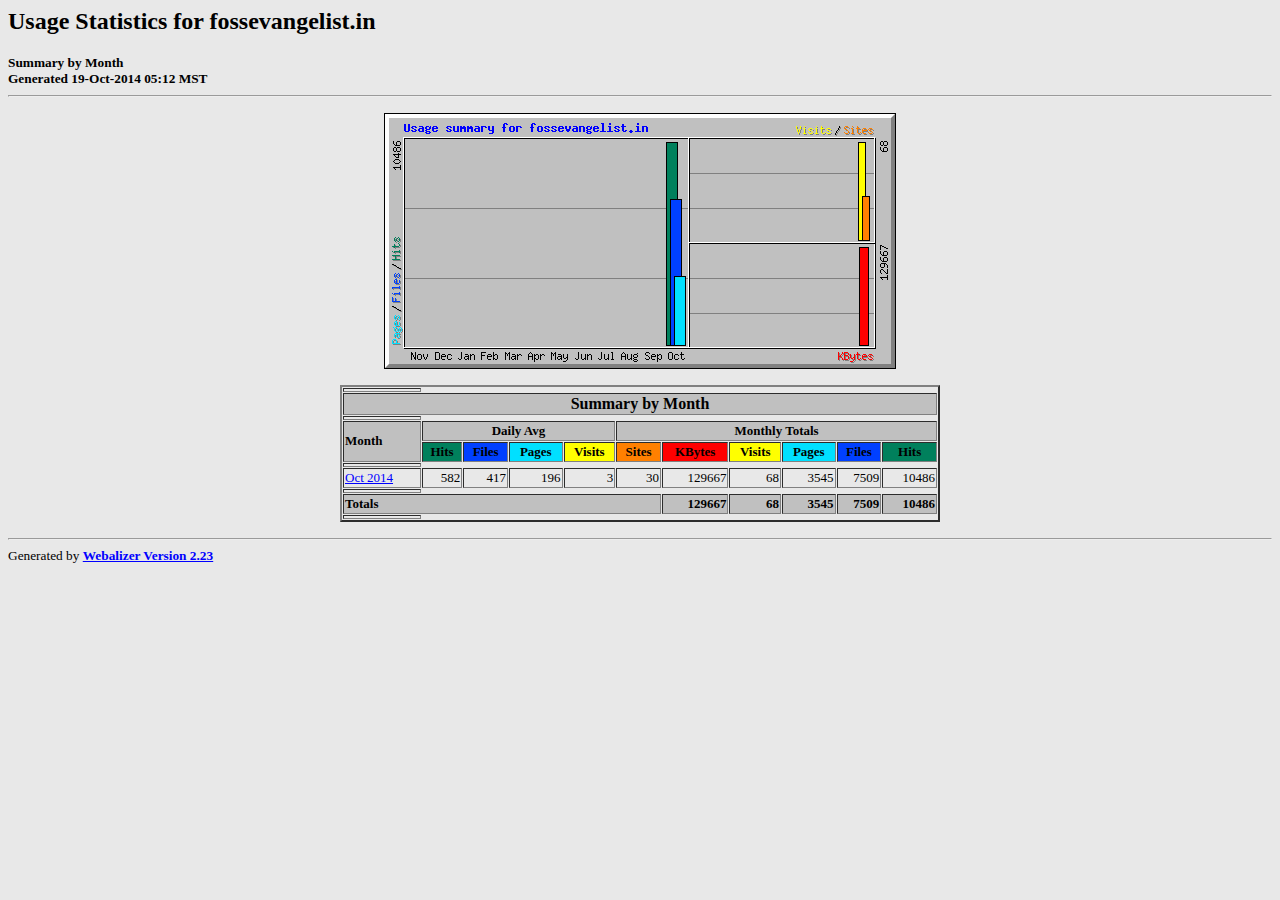
<file: backup-10.19.2014_12-27-14_ajoobaxyz123/homedir/tmp/webalizer/index.html>
<!DOCTYPE HTML PUBLIC "-//W3C//DTD HTML 4.0 Transitional//EN">

<!-- Generated by The Webalizer  Ver. 2.23-05 -->
<!--                                          -->
<!-- Copyright 1997-2011  Bradford L. Barrett -->
<!--                                          -->
<!-- Distributed under the GNU GPL  Version 2 -->
<!--        Full text may be found at:        -->
<!--         http://www.webalizer.org         -->
<!--                                          -->
<!--  Give the power back to the programmers  -->
<!--   Support the Free Software Foundation   -->
<!--           (http://www.fsf.org)           -->
<!--                                          -->
<!-- *** Generated: 19-Oct-2014 05:12 MST *** -->

<HTML lang="en">
<HEAD>
 <TITLE>Usage Statistics for fossevangelist.in - Summary by Month</TITLE>
</HEAD>

<BODY BGCOLOR="#E8E8E8" TEXT="#000000" LINK="#0000FF" VLINK="#FF0000">
<H2>Usage Statistics for fossevangelist.in</H2>
<SMALL><STRONG>
Summary by Month<BR>
Generated 19-Oct-2014 05:12 MST<BR>
</STRONG></SMALL>
<CENTER>
<HR>
<P>
<IMG SRC="usage.png" ALT="Usage summary for fossevangelist.in" HEIGHT=256 WIDTH=512><P>
<TABLE WIDTH=600 BORDER=2 CELLSPACING=1 CELLPADDING=1>
<TR><TH HEIGHT=4></TH></TR>
<TR><TH COLSPAN=11 BGCOLOR="#C0C0C0" ALIGN=center>Summary by Month</TH></TR>
<TR><TH HEIGHT=4></TH></TR>
<TR><TH ALIGN=left ROWSPAN=2 BGCOLOR="#C0C0C0"><FONT SIZE="-1">Month</FONT></TH>
<TH ALIGN=center COLSPAN=4 BGCOLOR="#C0C0C0"><FONT SIZE="-1">Daily Avg</FONT></TH>
<TH ALIGN=center COLSPAN=6 BGCOLOR="#C0C0C0"><FONT SIZE="-1">Monthly Totals</FONT></TH></TR>
<TR><TH ALIGN=center BGCOLOR="#00805c"><FONT SIZE="-1">Hits</FONT></TH>
<TH ALIGN=center BGCOLOR="#0040ff"><FONT SIZE="-1">Files</FONT></TH>
<TH ALIGN=center BGCOLOR="#00e0ff"><FONT SIZE="-1">Pages</FONT></TH>
<TH ALIGN=center BGCOLOR="#ffff00"><FONT SIZE="-1">Visits</FONT></TH>
<TH ALIGN=center BGCOLOR="#ff8000"><FONT SIZE="-1">Sites</FONT></TH>
<TH ALIGN=center BGCOLOR="#ff0000"><FONT SIZE="-1">KBytes</FONT></TH>
<TH ALIGN=center BGCOLOR="#ffff00"><FONT SIZE="-1">Visits</FONT></TH>
<TH ALIGN=center BGCOLOR="#00e0ff"><FONT SIZE="-1">Pages</FONT></TH>
<TH ALIGN=center BGCOLOR="#0040ff"><FONT SIZE="-1">Files</FONT></TH>
<TH ALIGN=center BGCOLOR="#00805c"><FONT SIZE="-1">Hits</FONT></TH></TR>
<TR><TH HEIGHT=4></TH></TR>
<TR><TD NOWRAP><A HREF="usage_201410.html"><FONT SIZE="-1">Oct 2014</FONT></A></TD>
<TD ALIGN=right><FONT SIZE="-1">582</FONT></TD>
<TD ALIGN=right><FONT SIZE="-1">417</FONT></TD>
<TD ALIGN=right><FONT SIZE="-1">196</FONT></TD>
<TD ALIGN=right><FONT SIZE="-1">3</FONT></TD>
<TD ALIGN=right><FONT SIZE="-1">30</FONT></TD>
<TD ALIGN=right><FONT SIZE="-1">129667</FONT></TD>
<TD ALIGN=right><FONT SIZE="-1">68</FONT></TD>
<TD ALIGN=right><FONT SIZE="-1">3545</FONT></TD>
<TD ALIGN=right><FONT SIZE="-1">7509</FONT></TD>
<TD ALIGN=right><FONT SIZE="-1">10486</FONT></TD></TR>
<TR><TH HEIGHT=4></TH></TR>
<TR><TH BGCOLOR="#C0C0C0" COLSPAN=6 ALIGN=left><FONT SIZE="-1">Totals</FONT></TH>
<TH BGCOLOR="#C0C0C0" ALIGN=right><FONT SIZE="-1">129667</FONT></TH>
<TH BGCOLOR="#C0C0C0" ALIGN=right><FONT SIZE="-1">68</FONT></TH>
<TH BGCOLOR="#C0C0C0" ALIGN=right><FONT SIZE="-1">3545</FONT></TH>
<TH BGCOLOR="#C0C0C0" ALIGN=right><FONT SIZE="-1">7509</FONT></TH>
<TH BGCOLOR="#C0C0C0" ALIGN=right><FONT SIZE="-1">10486</FONT></TH></TR>
<TR><TH HEIGHT=4></TH></TR>
</TABLE>
</CENTER>
<P>
<HR>
<TABLE WIDTH="100%" CELLPADDING=0 CELLSPACING=0 BORDER=0>
<TR>
<TD ALIGN=left VALIGN=top>
<SMALL>Generated by
<A HREF="http://www.webalizer.org/"><STRONG>Webalizer Version 2.23</STRONG></A>
</SMALL>
</TD>
</TR>
</TABLE>

<!-- Webalizer Version 2.23-05 (Mod: 14-Apr-2011) -->

</BODY>
</HTML>
</file>
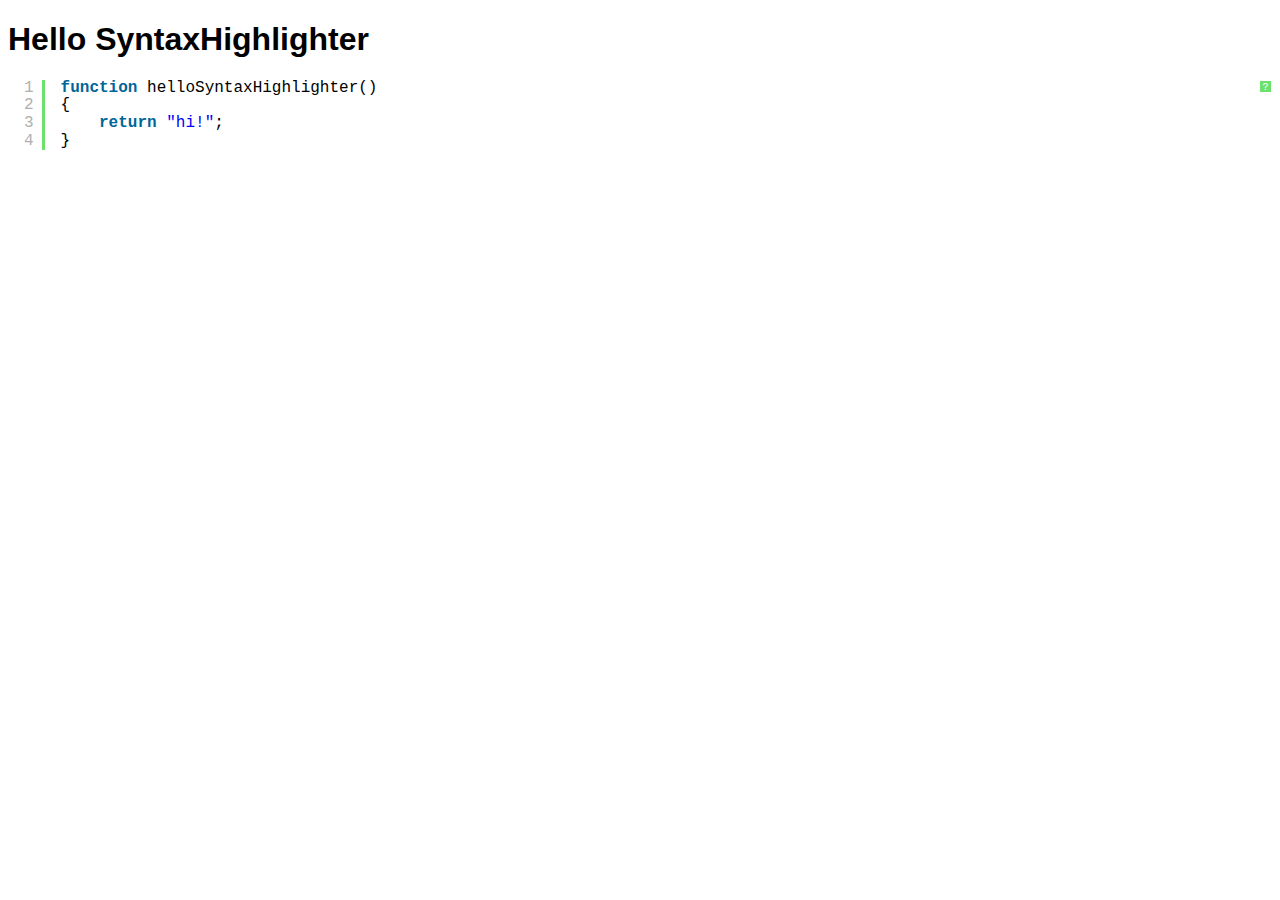
<file: backup-10.19.2014_12-27-14_ajoobaxyz123/homedir/public_html/sites/all/modules/syntaxhighlighter_3.0.83/index.html>
<!DOCTYPE html PUBLIC "-//W3C//DTD XHTML 1.0 Strict//EN" "http://www.w3.org/TR/xhtml1/DTD/xhtml1-strict.dtd">
<html xmlns="http://www.w3.org/1999/xhtml" xml:lang="en" lang="en">
<head>
	<meta http-equiv="Content-Type" content="text/html; charset=UTF-8" />
	<title>Hello SyntaxHighlighter</title>
	<script type="text/javascript" src="scripts/shCore.js"></script>
	<script type="text/javascript" src="scripts/shBrushJScript.js"></script>
	<link type="text/css" rel="stylesheet" href="styles/shCoreDefault.css"/>
	<script type="text/javascript">SyntaxHighlighter.all();</script>
</head>

<body style="background: white; font-family: Helvetica">

<h1>Hello SyntaxHighlighter</h1>
<pre class="brush: js;">
function helloSyntaxHighlighter()
{
	return "hi!";
}
</pre>

</html>
</file>
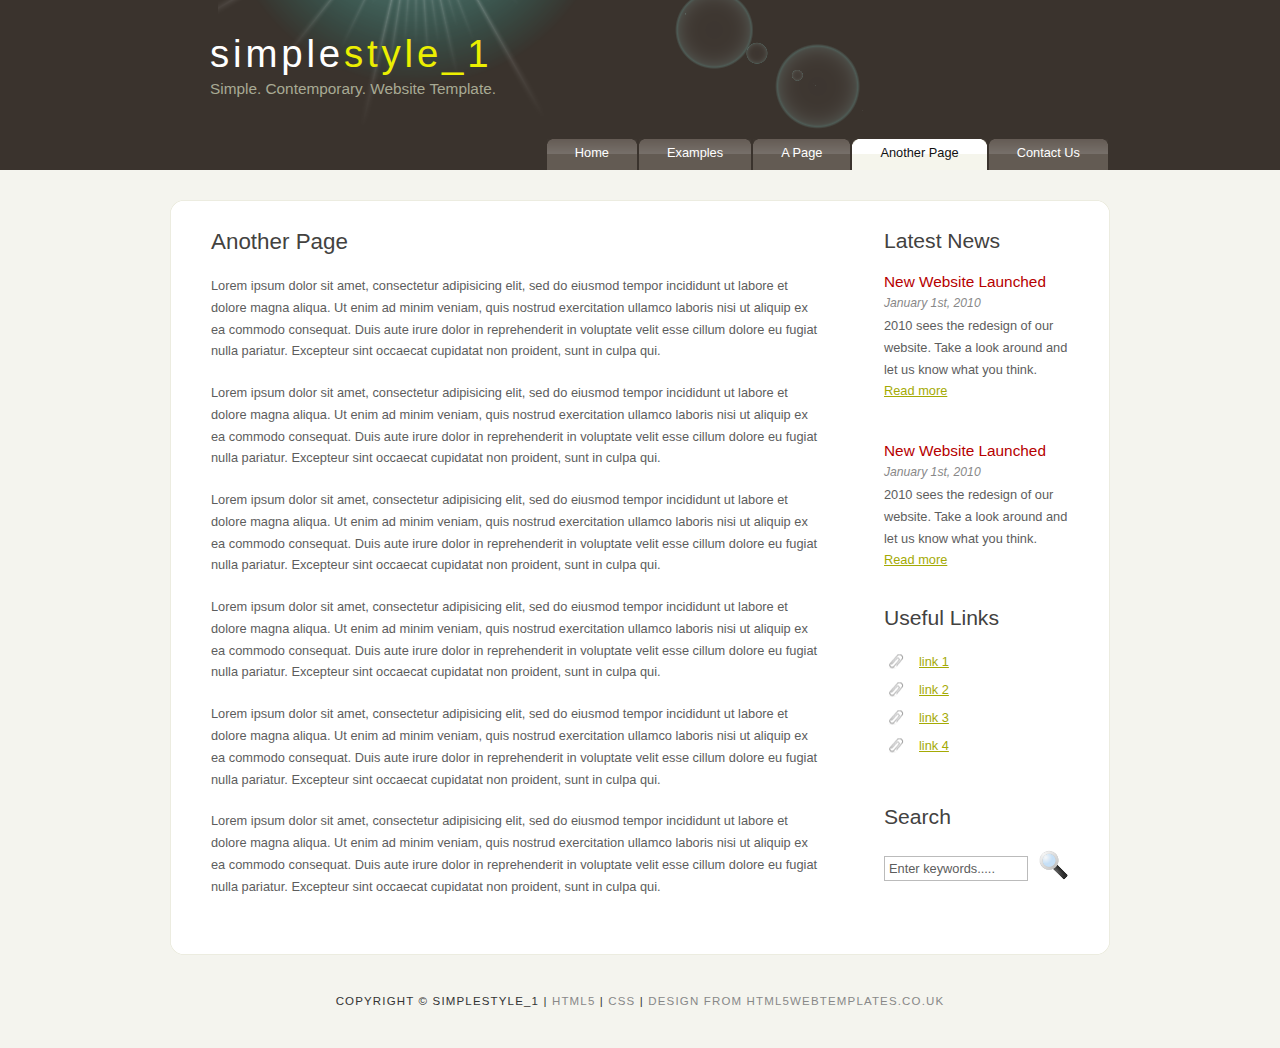
<file: backup-10.19.2014_12-27-14_ajoobaxyz123/homedir/public_html/another_page.html>
<!DOCTYPE HTML>
<html>

<head>
  <title>simplestyle_1 - another page</title>
  <meta name="description" content="website description" />
  <meta name="keywords" content="website keywords, website keywords" />
  <meta http-equiv="content-type" content="text/html; charset=windows-1252" />
  <link rel="stylesheet" type="text/css" href="style/style.css" />
</head>

<body>
  <div id="main">
    <div id="header">
      <div id="logo">
        <div id="logo_text">
          <!-- class="logo_colour", allows you to change the colour of the text -->
          <h1><a href="index.html">simple<span class="logo_colour">style_1</span></a></h1>
          <h2>Simple. Contemporary. Website Template.</h2>
        </div>
      </div>
      <div id="menubar">
        <ul id="menu">
          <!-- put class="selected" in the li tag for the selected page - to highlight which page you're on -->
          <li><a href="index.html">Home</a></li>
          <li><a href="examples.html">Examples</a></li>
          <li><a href="page.html">A Page</a></li>
          <li class="selected"><a href="another_page.html">Another Page</a></li>
          <li><a href="contact.html">Contact Us</a></li>
        </ul>
      </div>
    </div>
    <div id="content_header"></div>
    <div id="site_content">
      <div class="sidebar">
        <!-- insert your sidebar items here -->
        <h3>Latest News</h3>
        <h4>New Website Launched</h4>
        <h5>January 1st, 2010</h5>
        <p>2010 sees the redesign of our website. Take a look around and let us know what you think.<br /><a href="#">Read more</a></p>
        <p></p>
        <h4>New Website Launched</h4>
        <h5>January 1st, 2010</h5>
        <p>2010 sees the redesign of our website. Take a look around and let us know what you think.<br /><a href="#">Read more</a></p>
        <h3>Useful Links</h3>
        <ul>
          <li><a href="#">link 1</a></li>
          <li><a href="#">link 2</a></li>
          <li><a href="#">link 3</a></li>
          <li><a href="#">link 4</a></li>
        </ul>
        <h3>Search</h3>
        <form method="post" action="#" id="search_form">
          <p>
            <input class="search" type="text" name="search_field" value="Enter keywords....." />
            <input name="search" type="image" style="border: 0; margin: 0 0 -9px 5px;" src="style/search.png" alt="Search" title="Search" />
          </p>
        </form>
      </div>
      <div id="content">
        <!-- insert the page content here -->
        <h1>Another Page</h1>
        <p>Lorem ipsum dolor sit amet, consectetur adipisicing elit, sed do eiusmod tempor incididunt ut labore et dolore magna aliqua. Ut enim ad minim veniam, quis nostrud exercitation ullamco laboris nisi ut aliquip ex ea commodo consequat. Duis aute irure dolor in reprehenderit in voluptate velit esse cillum dolore eu fugiat nulla pariatur. Excepteur sint occaecat cupidatat non proident, sunt in culpa qui.</p>
        <p>Lorem ipsum dolor sit amet, consectetur adipisicing elit, sed do eiusmod tempor incididunt ut labore et dolore magna aliqua. Ut enim ad minim veniam, quis nostrud exercitation ullamco laboris nisi ut aliquip ex ea commodo consequat. Duis aute irure dolor in reprehenderit in voluptate velit esse cillum dolore eu fugiat nulla pariatur. Excepteur sint occaecat cupidatat non proident, sunt in culpa qui.</p>
        <p>Lorem ipsum dolor sit amet, consectetur adipisicing elit, sed do eiusmod tempor incididunt ut labore et dolore magna aliqua. Ut enim ad minim veniam, quis nostrud exercitation ullamco laboris nisi ut aliquip ex ea commodo consequat. Duis aute irure dolor in reprehenderit in voluptate velit esse cillum dolore eu fugiat nulla pariatur. Excepteur sint occaecat cupidatat non proident, sunt in culpa qui.</p>
        <p>Lorem ipsum dolor sit amet, consectetur adipisicing elit, sed do eiusmod tempor incididunt ut labore et dolore magna aliqua. Ut enim ad minim veniam, quis nostrud exercitation ullamco laboris nisi ut aliquip ex ea commodo consequat. Duis aute irure dolor in reprehenderit in voluptate velit esse cillum dolore eu fugiat nulla pariatur. Excepteur sint occaecat cupidatat non proident, sunt in culpa qui.</p>
        <p>Lorem ipsum dolor sit amet, consectetur adipisicing elit, sed do eiusmod tempor incididunt ut labore et dolore magna aliqua. Ut enim ad minim veniam, quis nostrud exercitation ullamco laboris nisi ut aliquip ex ea commodo consequat. Duis aute irure dolor in reprehenderit in voluptate velit esse cillum dolore eu fugiat nulla pariatur. Excepteur sint occaecat cupidatat non proident, sunt in culpa qui.</p>
        <p>Lorem ipsum dolor sit amet, consectetur adipisicing elit, sed do eiusmod tempor incididunt ut labore et dolore magna aliqua. Ut enim ad minim veniam, quis nostrud exercitation ullamco laboris nisi ut aliquip ex ea commodo consequat. Duis aute irure dolor in reprehenderit in voluptate velit esse cillum dolore eu fugiat nulla pariatur. Excepteur sint occaecat cupidatat non proident, sunt in culpa qui.</p>
      </div>
    </div>
    <div id="content_footer"></div>
    <div id="footer">
      Copyright &copy; simplestyle_1 | <a href="http://validator.w3.org/check?uri=referer">HTML5</a> | <a href="http://jigsaw.w3.org/css-validator/check/referer">CSS</a> | <a href="http://www.html5webtemplates.co.uk">design from HTML5webtemplates.co.uk</a>
    </div>
  </div>
</body>
</html>
</file>
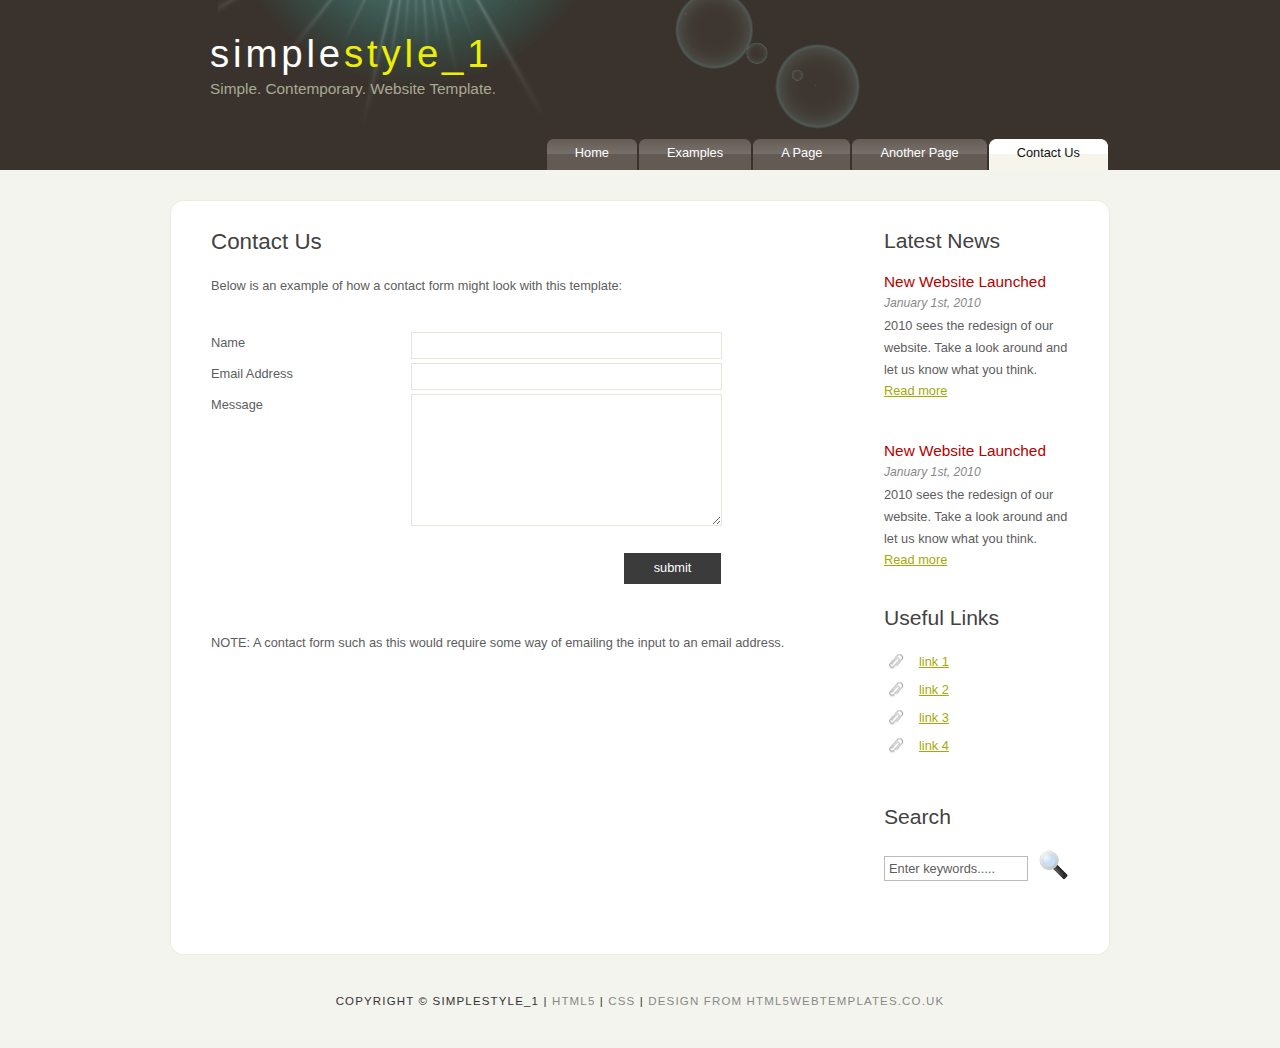
<file: backup-10.19.2014_12-27-14_ajoobaxyz123/homedir/public_html/contact.html>
<!DOCTYPE HTML>
<html>

<head>
  <title>simplestyle_1 - contact us</title>
  <meta name="description" content="website description" />
  <meta name="keywords" content="website keywords, website keywords" />
  <meta http-equiv="content-type" content="text/html; charset=windows-1252" />
  <link rel="stylesheet" type="text/css" href="style/style.css" />
</head>

<body>
  <div id="main">
    <div id="header">
      <div id="logo">
        <div id="logo_text">
          <!-- class="logo_colour", allows you to change the colour of the text -->
          <h1><a href="index.html">simple<span class="logo_colour">style_1</span></a></h1>
          <h2>Simple. Contemporary. Website Template.</h2>
        </div>
      </div>
      <div id="menubar">
        <ul id="menu">
          <!-- put class="selected" in the li tag for the selected page - to highlight which page you're on -->
          <li><a href="index.html">Home</a></li>
          <li><a href="examples.html">Examples</a></li>
          <li><a href="page.html">A Page</a></li>
          <li><a href="another_page.html">Another Page</a></li>
          <li class="selected"><a href="contact.html">Contact Us</a></li>
        </ul>
      </div>
    </div>
    <div id="content_header"></div>
    <div id="site_content">
      <div class="sidebar">
        <!-- insert your sidebar items here -->
        <h3>Latest News</h3>
        <h4>New Website Launched</h4>
        <h5>January 1st, 2010</h5>
        <p>2010 sees the redesign of our website. Take a look around and let us know what you think.<br /><a href="#">Read more</a></p>
        <p></p>
        <h4>New Website Launched</h4>
        <h5>January 1st, 2010</h5>
        <p>2010 sees the redesign of our website. Take a look around and let us know what you think.<br /><a href="#">Read more</a></p>
        <h3>Useful Links</h3>
        <ul>
          <li><a href="#">link 1</a></li>
          <li><a href="#">link 2</a></li>
          <li><a href="#">link 3</a></li>
          <li><a href="#">link 4</a></li>
        </ul>
        <h3>Search</h3>
        <form method="post" action="#" id="search_form">
          <p>
            <input class="search" type="text" name="search_field" value="Enter keywords....." />
            <input name="search" type="image" style="border: 0; margin: 0 0 -9px 5px;" src="style/search.png" alt="Search" title="Search" />
          </p>
        </form>
      </div>
      <div id="content">
        <!-- insert the page content here -->
        <h1>Contact Us</h1>
        <p>Below is an example of how a contact form might look with this template:</p>
        <form action="" method="post">
          <div class="form_settings">
            <p><span>Name</span><input class="contact" type="text" name="your_name" value="" /></p>
            <p><span>Email Address</span><input class="contact" type="text" name="your_email" value="" /></p>
            <p><span>Message</span><textarea class="contact textarea" rows="8" cols="50" name="your_enquiry"></textarea></p>
            <p style="padding-top: 15px"><span>&nbsp;</span><input class="submit" type="submit" name="contact_submitted" value="submit" /></p>
          </div>
        </form>
        <p><br /><br />NOTE: A contact form such as this would require some way of emailing the input to an email address.</p>
      </div>
    </div>
    <div id="content_footer"></div>
    <div id="footer">
      Copyright &copy; simplestyle_1 | <a href="http://validator.w3.org/check?uri=referer">HTML5</a> | <a href="http://jigsaw.w3.org/css-validator/check/referer">CSS</a> | <a href="http://www.html5webtemplates.co.uk">design from HTML5webtemplates.co.uk</a>
    </div>
  </div>
</body>
</html>
</file>
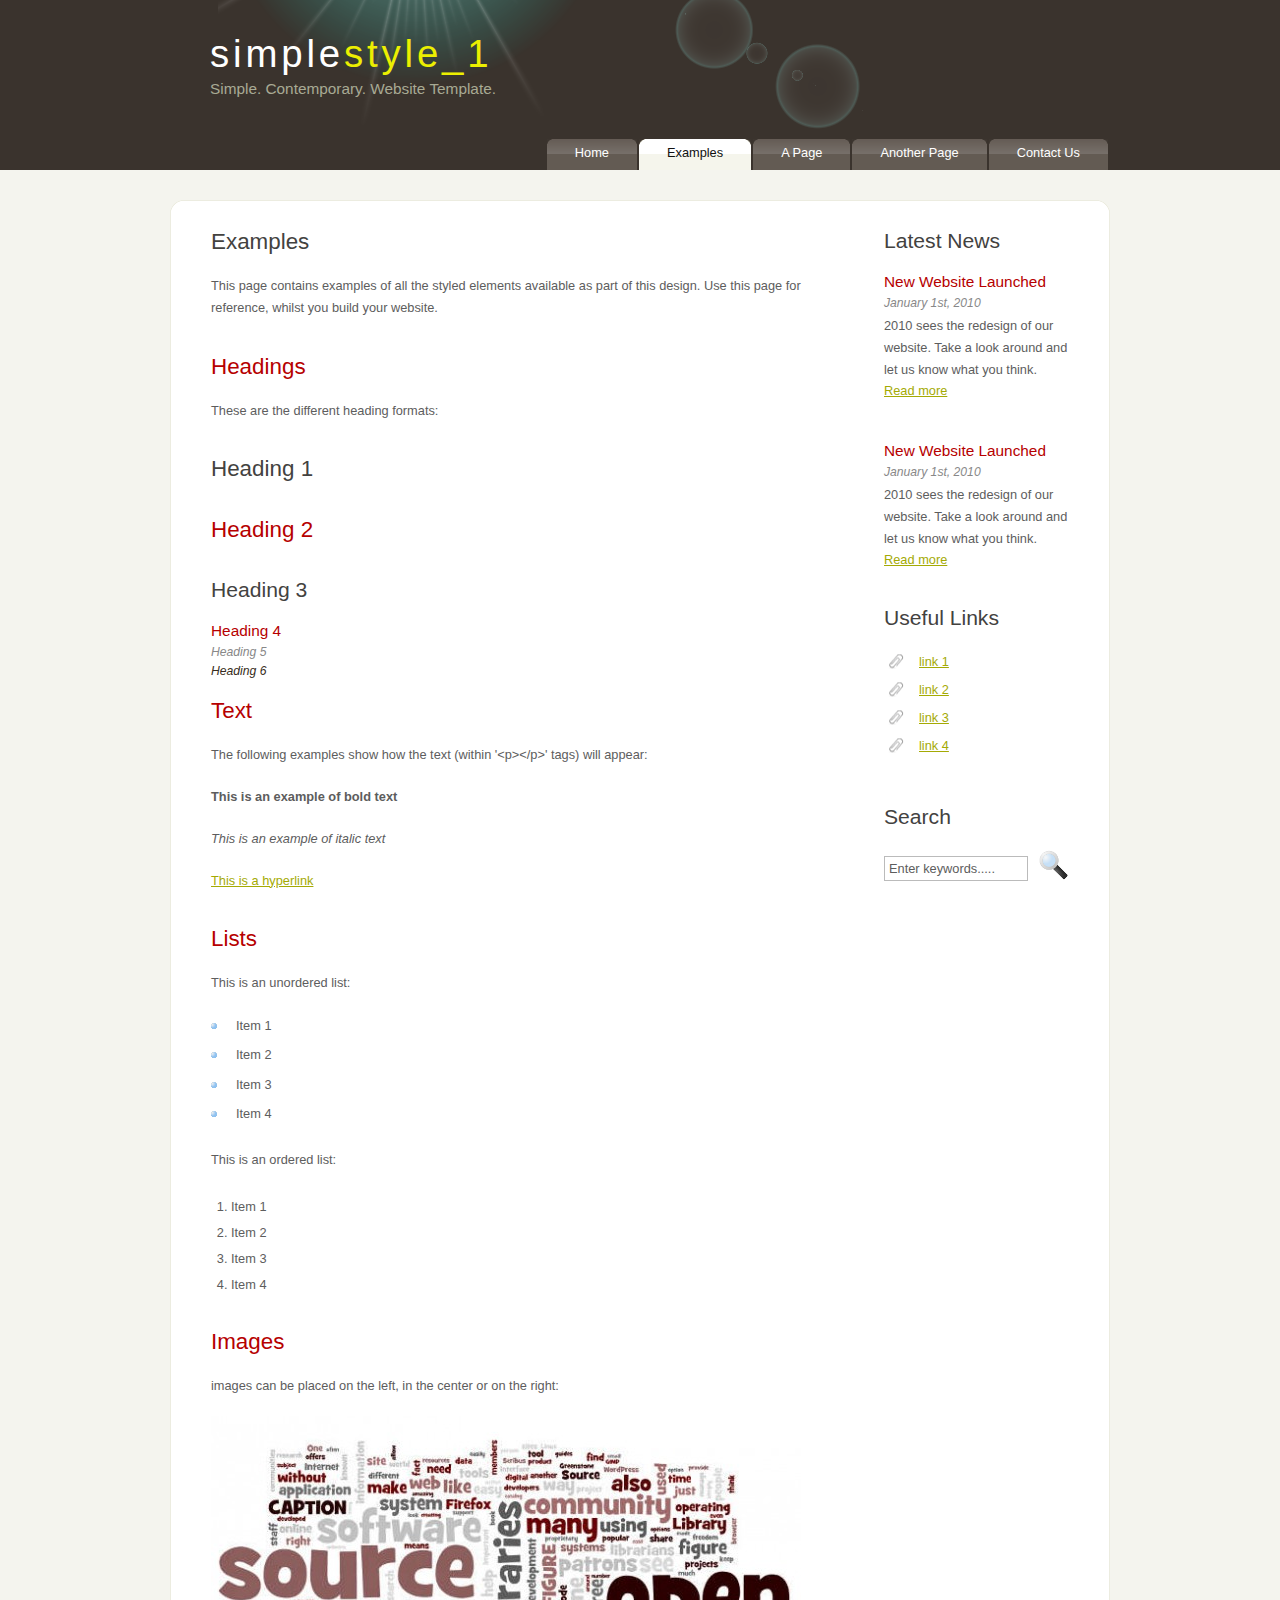
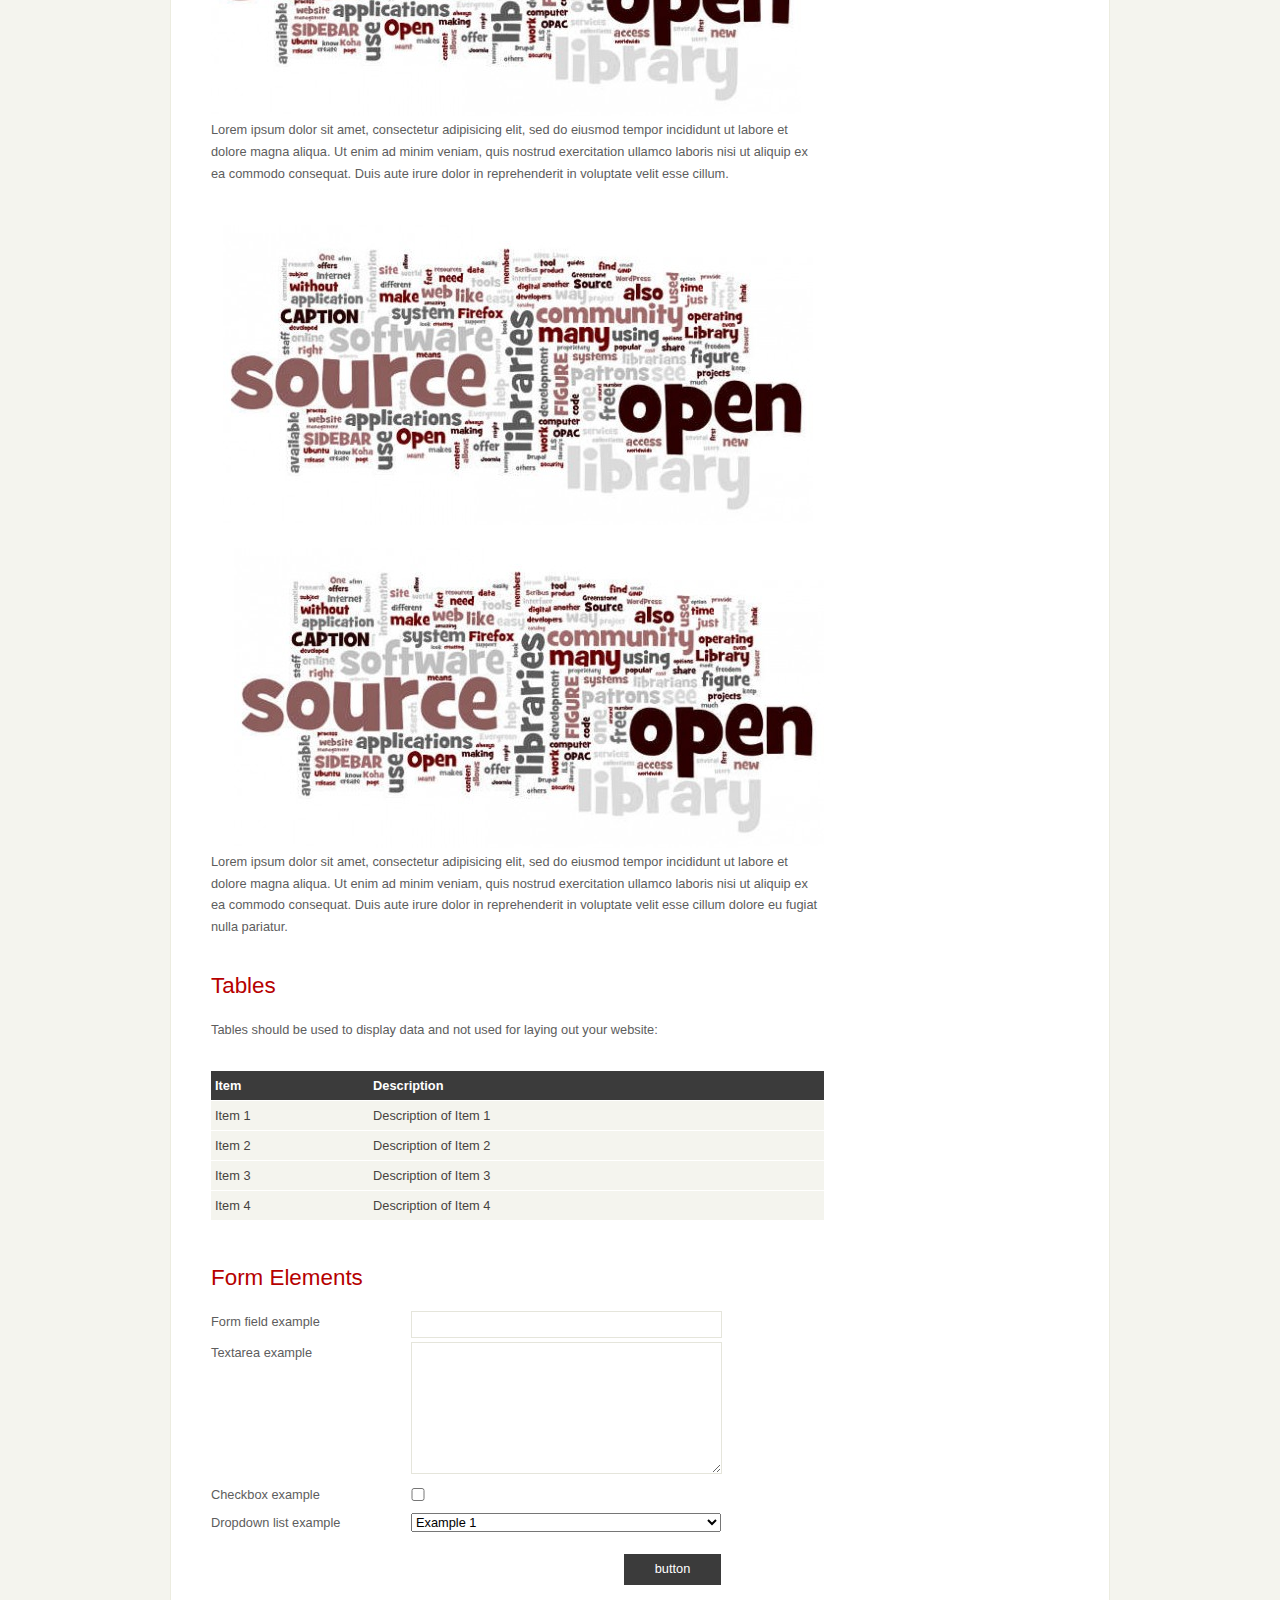
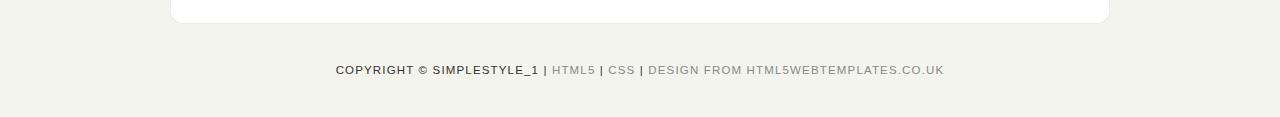
<file: backup-10.19.2014_12-27-14_ajoobaxyz123/homedir/public_html/examples.html>
<!DOCTYPE HTML>
<html>

<head>
  <title>simplestyle_1 - examples</title>
  <meta name="description" content="website description" />
  <meta name="keywords" content="website keywords, website keywords" />
  <meta http-equiv="content-type" content="text/html; charset=windows-1252" />
  <link rel="stylesheet" type="text/css" href="style/style.css" />
</head>

<body>
  <div id="main">
    <div id="header">
      <div id="logo">
        <div id="logo_text">
          <!-- class="logo_colour", allows you to change the colour of the text -->
          <h1><a href="index.html">simple<span class="logo_colour">style_1</span></a></h1>
          <h2>Simple. Contemporary. Website Template.</h2>
        </div>
      </div>
      <div id="menubar">
        <ul id="menu">
          <!-- put class="selected" in the li tag for the selected page - to highlight which page you're on -->
          <li><a href="index.html">Home</a></li>
          <li class="selected"><a href="examples.html">Examples</a></li>
          <li><a href="page.html">A Page</a></li>
          <li><a href="another_page.html">Another Page</a></li>
          <li><a href="contact.html">Contact Us</a></li>
        </ul>
      </div>
    </div>
    <div id="content_header"></div>
    <div id="site_content">
      <div class="sidebar">
        <!-- insert your sidebar items here -->
        <h3>Latest News</h3>
        <h4>New Website Launched</h4>
        <h5>January 1st, 2010</h5>
        <p>2010 sees the redesign of our website. Take a look around and let us know what you think.<br /><a href="#">Read more</a></p>
        <p></p>
        <h4>New Website Launched</h4>
        <h5>January 1st, 2010</h5>
        <p>2010 sees the redesign of our website. Take a look around and let us know what you think.<br /><a href="#">Read more</a></p>
        <h3>Useful Links</h3>
        <ul>
          <li><a href="#">link 1</a></li>
          <li><a href="#">link 2</a></li>
          <li><a href="#">link 3</a></li>
          <li><a href="#">link 4</a></li>
        </ul>
        <h3>Search</h3>
        <form method="post" action="#" id="search_form">
          <p>
            <input class="search" type="text" name="search_field" value="Enter keywords....." />
            <input name="search" type="image" style="border: 0; margin: 0 0 -9px 5px;" src="style/search.png" alt="Search" title="Search" />
          </p>
        </form>
      </div>
      <div id="content">
        <!-- insert the page content here -->
        <h1>Examples</h1>
        <p>This page contains examples of all the styled elements available as part of this design. Use this page for reference, whilst you build your website.</p>
        <h2>Headings</h2>
        <p>These are the different heading formats:</p>
        <h1>Heading 1</h1>
        <h2>Heading 2</h2>
        <h3>Heading 3</h3>
        <h4>Heading 4</h4>
        <h5>Heading 5</h5>
        <h6>Heading 6</h6>
        <h2>Text</h2>
        <p>The following examples show how the text (within '&lt;p&gt;&lt;/p&gt;' tags) will appear:</p>
        <p><strong>This is an example of bold text</strong></p>
        <p><i>This is an example of italic text</i></p>
        <p><a href="#">This is a hyperlink</a></p>
        <h2>Lists</h2>
        <p>This is an unordered list:</p>
        <ul>
          <li>Item 1</li>
          <li>Item 2</li>
          <li>Item 3</li>
          <li>Item 4</li>
        </ul>
        <p>This is an ordered list:</p>
        <ol>
          <li>Item 1</li>
          <li>Item 2</li>
          <li>Item 3</li>
          <li>Item 4</li>
        </ol>
        <h2>Images</h2>
        <p>images can be placed on the left, in the center or on the right:</p>
        <span class="left"><img src="style/graphic.jpg" alt="example graphic" /></span>
        <p>
          Lorem ipsum dolor sit amet, consectetur adipisicing elit, sed do eiusmod tempor
          incididunt ut labore et dolore magna aliqua. Ut enim ad minim veniam, quis nostrud
          exercitation ullamco laboris nisi ut aliquip ex ea commodo consequat. Duis aute
          irure dolor in reprehenderit in voluptate velit esse cillum.
        </p>
        <span class="center"><img src="style/graphic.jpg" alt="example graphic" /></span>
        <span class="right"><img src="style/graphic.jpg" alt="example graphic" /></span>
        <p>
          Lorem ipsum dolor sit amet, consectetur adipisicing elit, sed do eiusmod tempor
          incididunt ut labore et dolore magna aliqua. Ut enim ad minim veniam, quis nostrud
          exercitation ullamco laboris nisi ut aliquip ex ea commodo consequat. Duis aute
          irure dolor in reprehenderit in voluptate velit esse cillum dolore eu fugiat nulla
          pariatur.
        </p>
        <h2>Tables</h2>
        <p>Tables should be used to display data and not used for laying out your website:</p>
        <table style="width:100%; border-spacing:0;">
          <tr><th>Item</th><th>Description</th></tr>
          <tr><td>Item 1</td><td>Description of Item 1</td></tr>
          <tr><td>Item 2</td><td>Description of Item 2</td></tr>
          <tr><td>Item 3</td><td>Description of Item 3</td></tr>
          <tr><td>Item 4</td><td>Description of Item 4</td></tr>
        </table>
        <h2>Form Elements</h2>
        <form action="#" method="post">
          <div class="form_settings">
            <p><span>Form field example</span><input type="text" name="name" value="" /></p>
            <p><span>Textarea example</span><textarea rows="8" cols="50" name="name"></textarea></p>
            <p><span>Checkbox example</span><input class="checkbox" type="checkbox" name="name" value="" /></p>
            <p><span>Dropdown list example</span><select id="id" name="name"><option value="1">Example 1</option><option value="2">Example 2</option></select></p>
            <p style="padding-top: 15px"><span>&nbsp;</span><input class="submit" type="submit" name="name" value="button" /></p>
          </div>
        </form>
      </div>
    </div>
    <div id="content_footer"></div>
    <div id="footer">
      Copyright &copy; simplestyle_1 | <a href="http://validator.w3.org/check?uri=referer">HTML5</a> | <a href="http://jigsaw.w3.org/css-validator/check/referer">CSS</a> | <a href="http://www.html5webtemplates.co.uk">design from HTML5webtemplates.co.uk</a>
    </div>
  </div>
</body>
</html>
</file>
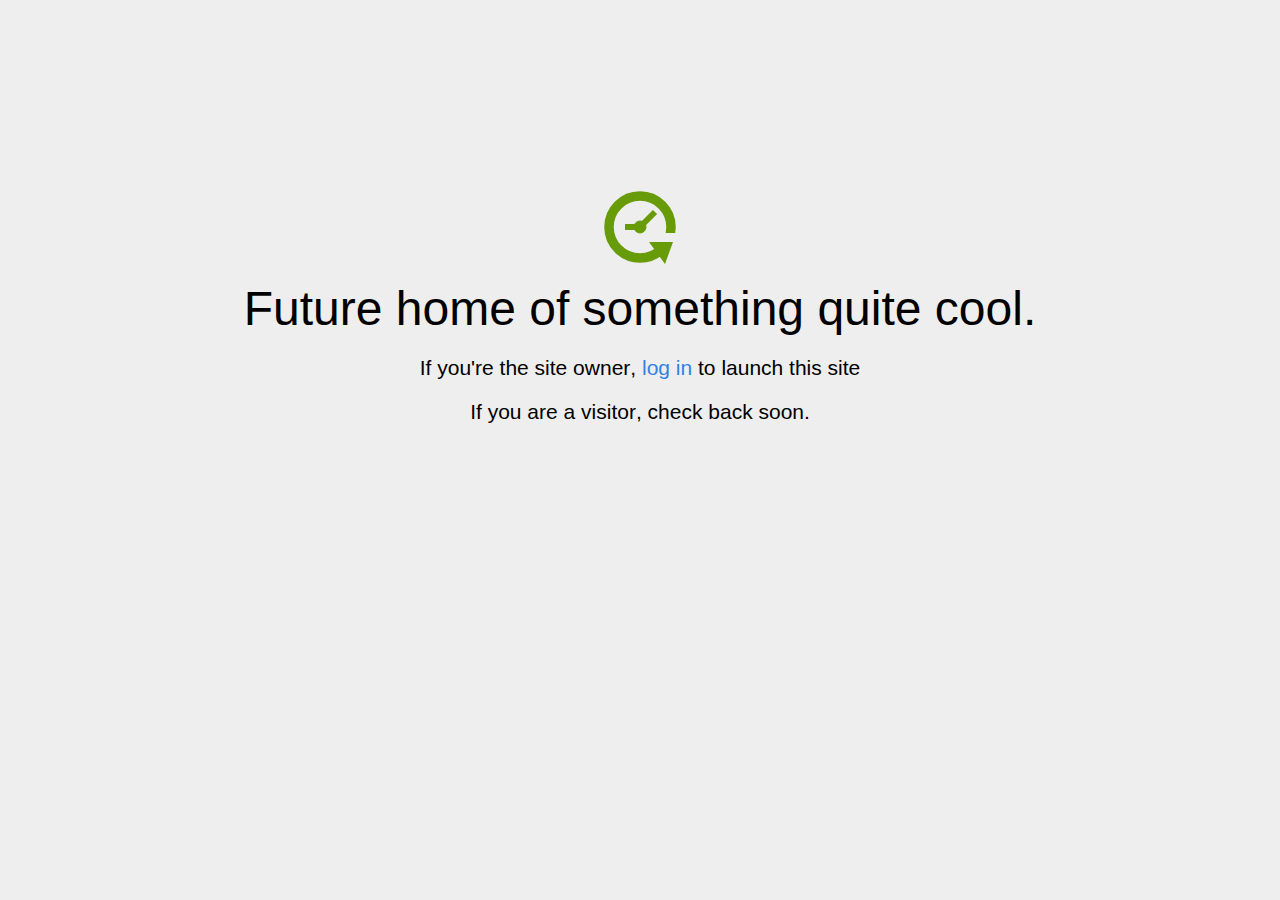
<file: backup-10.19.2014_12-27-14_ajoobaxyz123/homedir/public_html/home.html>
<!DOCTYPE html>
<html>
<head>
<title>Coming Soon</title>
<meta http-equiv="content-type" content="text/html; charset=utf-8" >
<meta name="viewport" content="width=device-width, initial-scale=1.0">
<style type="text/css">
body {
  /*background: linear-gradient(90deg, white, gray);*/
  background-color: #eee;
}

body, h1, p {
  font-family: "Helvetica Neue", "Segoe UI", Segoe, Helvetica, Arial, "Lucida Grande", sans-serif;
  font-weight: normal;
  margin: 0;
  padding: 0;
  text-align: center;
}

.container {
  margin-left:  auto;
  margin-right:  auto;
  margin-top: 177px;
  max-width: 1170px;
  padding-right: 15px;
  padding-left: 15px;
}

.row:before, .row:after {
  display: table;
  content: " ";
}

h1 {
  font-size: 48px;
  font-weight: 300;
  margin: 0 0 20px 0;
}

.lead {
  font-size: 21px;
  font-weight: 200;
  margin-bottom: 20px;
}

p {
  margin: 0 0 10px;
}

a {
  color: #3282e6;
  text-decoration: none;
}
</style>
</head>

<body>
<div class="container text-center" id="error">

  <svg height="100" width="100">
    <circle cx="50" cy="50" r="31" stroke="#679b08" stroke-width="9.5" fill="none" />
    <circle cx="50" cy="50" r="6" stroke="#679b08" stroke-width="1" fill="#679b08" />
    <line x1="50" y1="50" x2="35" y2="50" style="stroke:#679b08;stroke-width:6" />
    <line x1="65" y1="35" x2="50" y2="50" style="stroke:#679b08;stroke-width:6" />
    <path d="M59 65 L83 65 L75 87 Z" fill="#679b08" />
    <rect width="20" height="9" x="70" y="56" style="fill:#eee;stroke-width:0;" />
  </svg>
  <div class="row">
    <div class="col-md-12">
      <div class="main-icon text-success"><span class="uxicon uxicon-clock-refresh"></span></div>
      <h1>Future home of something quite cool.</h1>
      <p class="lead">If you're the <strong>site owner</strong>, <a href="/cpanel">log in</a> to launch this site</p>
      <p class="lead">If you are a <strong>visitor</strong>, check back soon.</p>
    </div>
  </div>

</div>

</body>
</html>
</file>
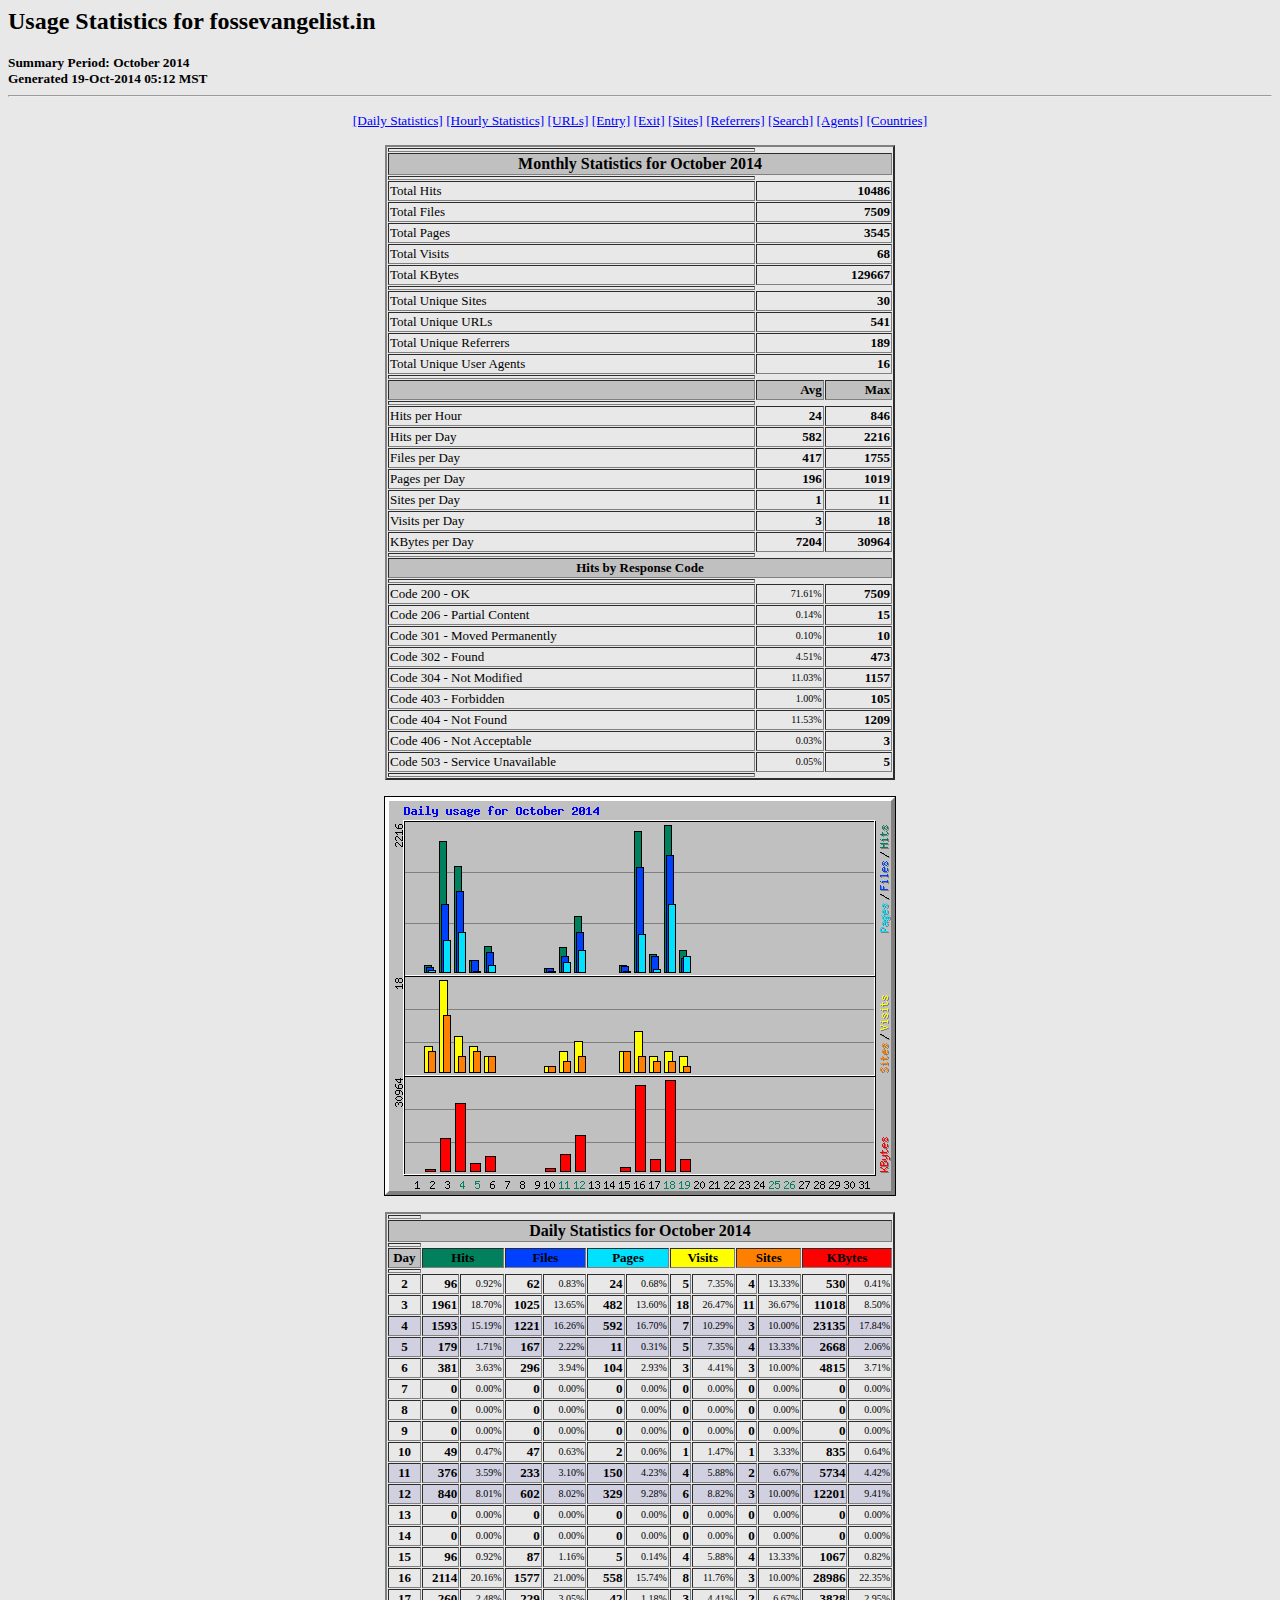
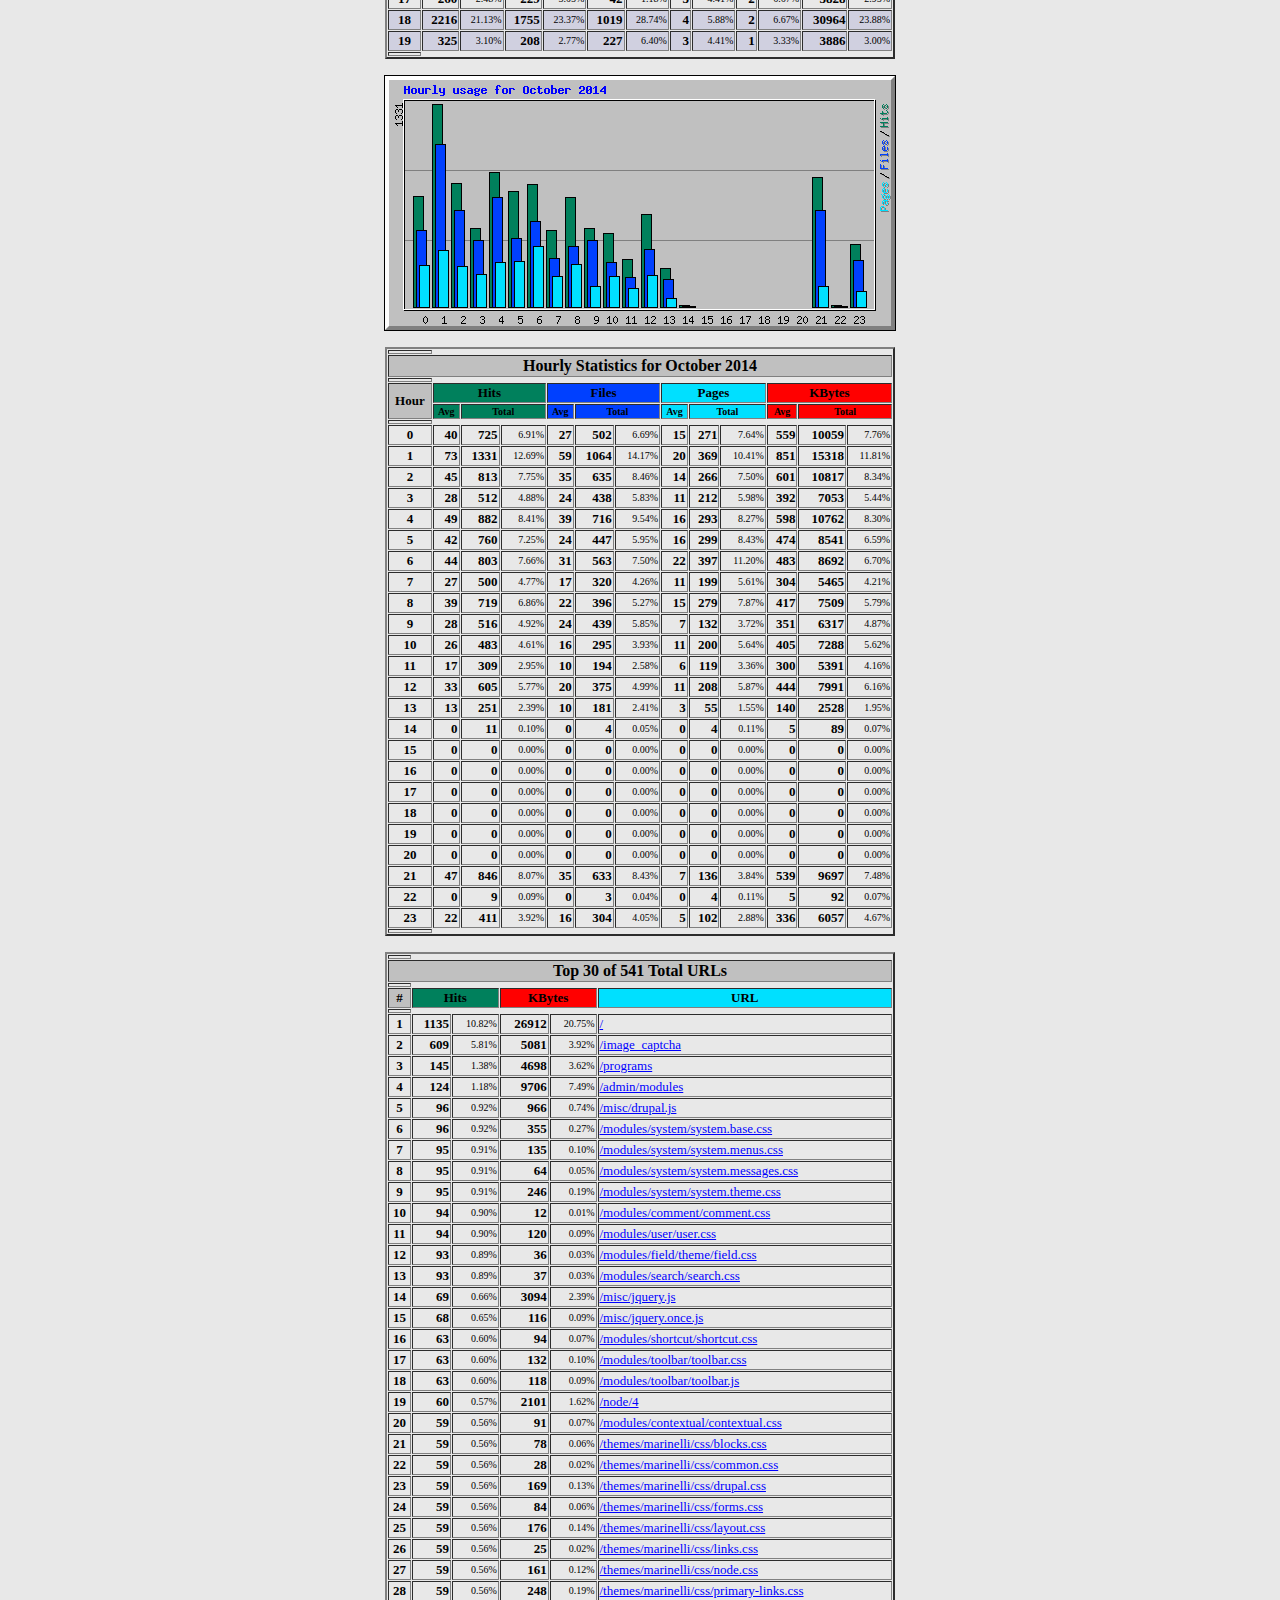
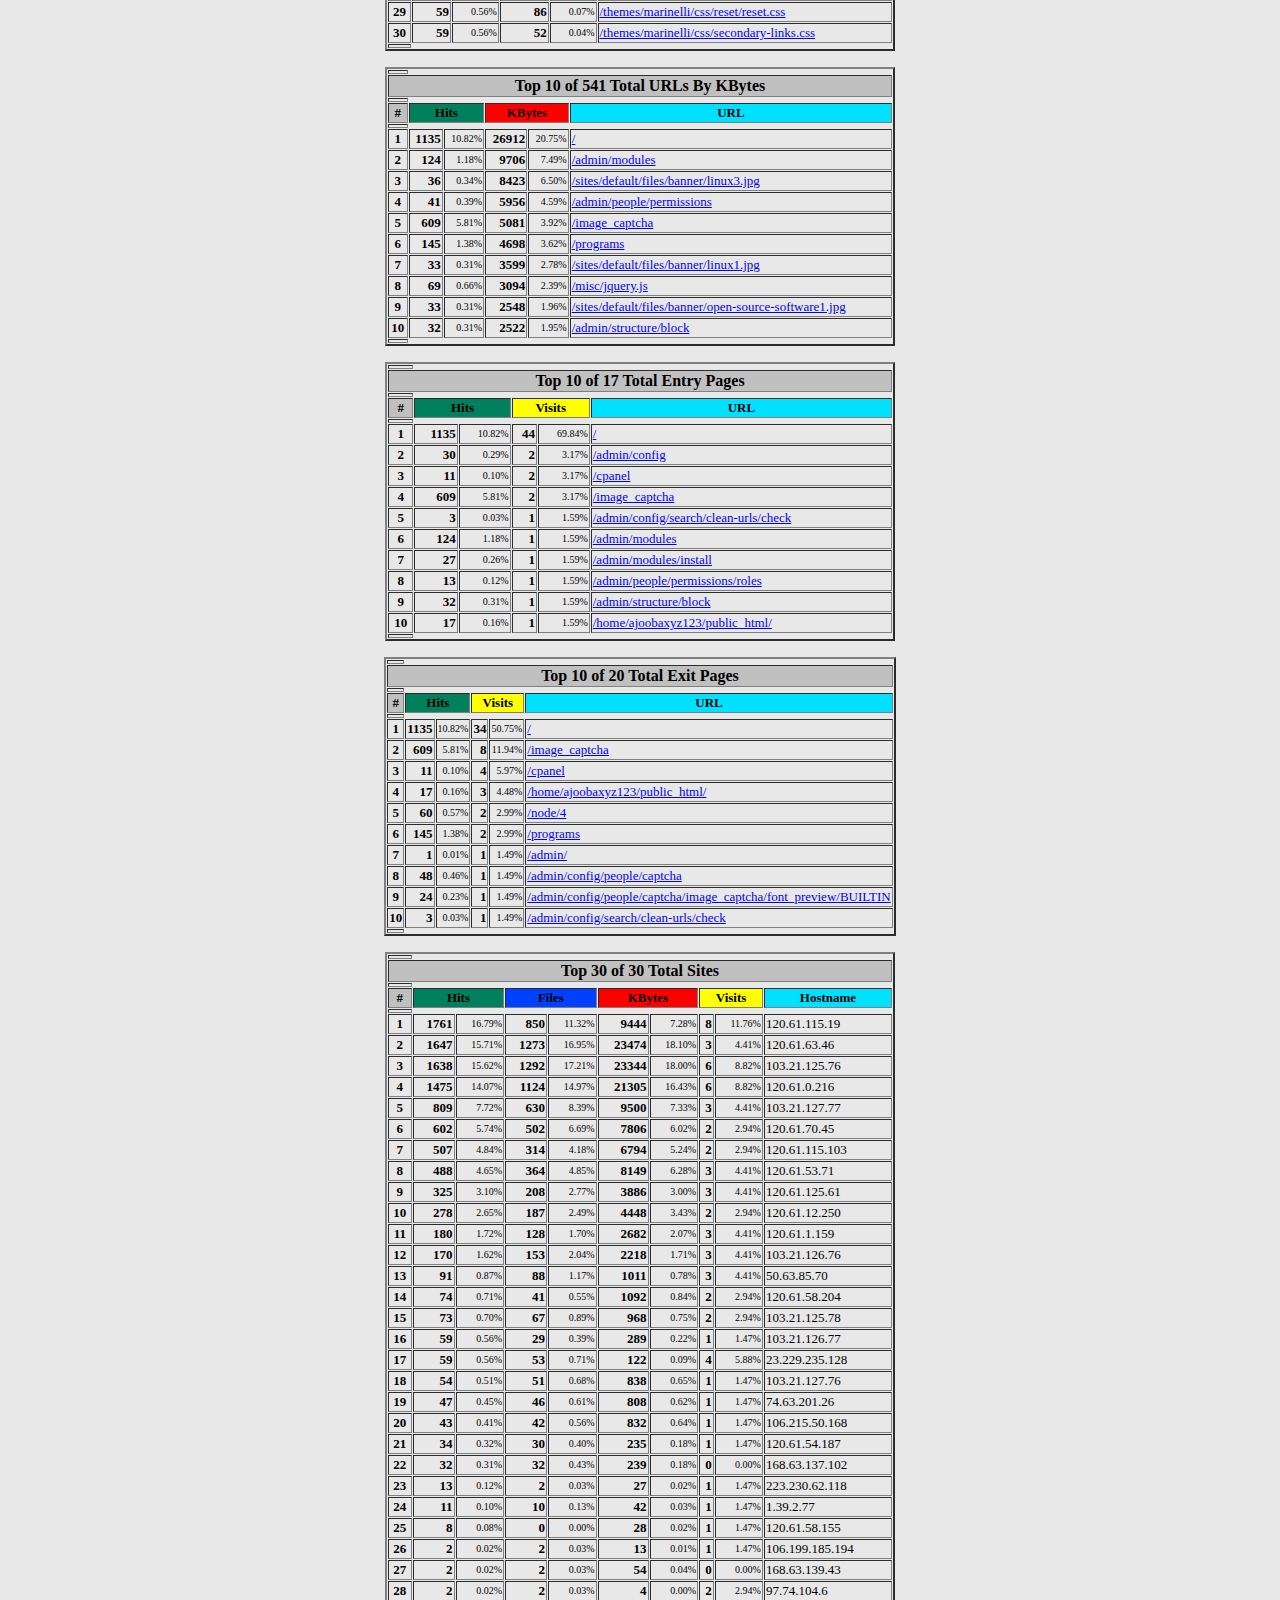
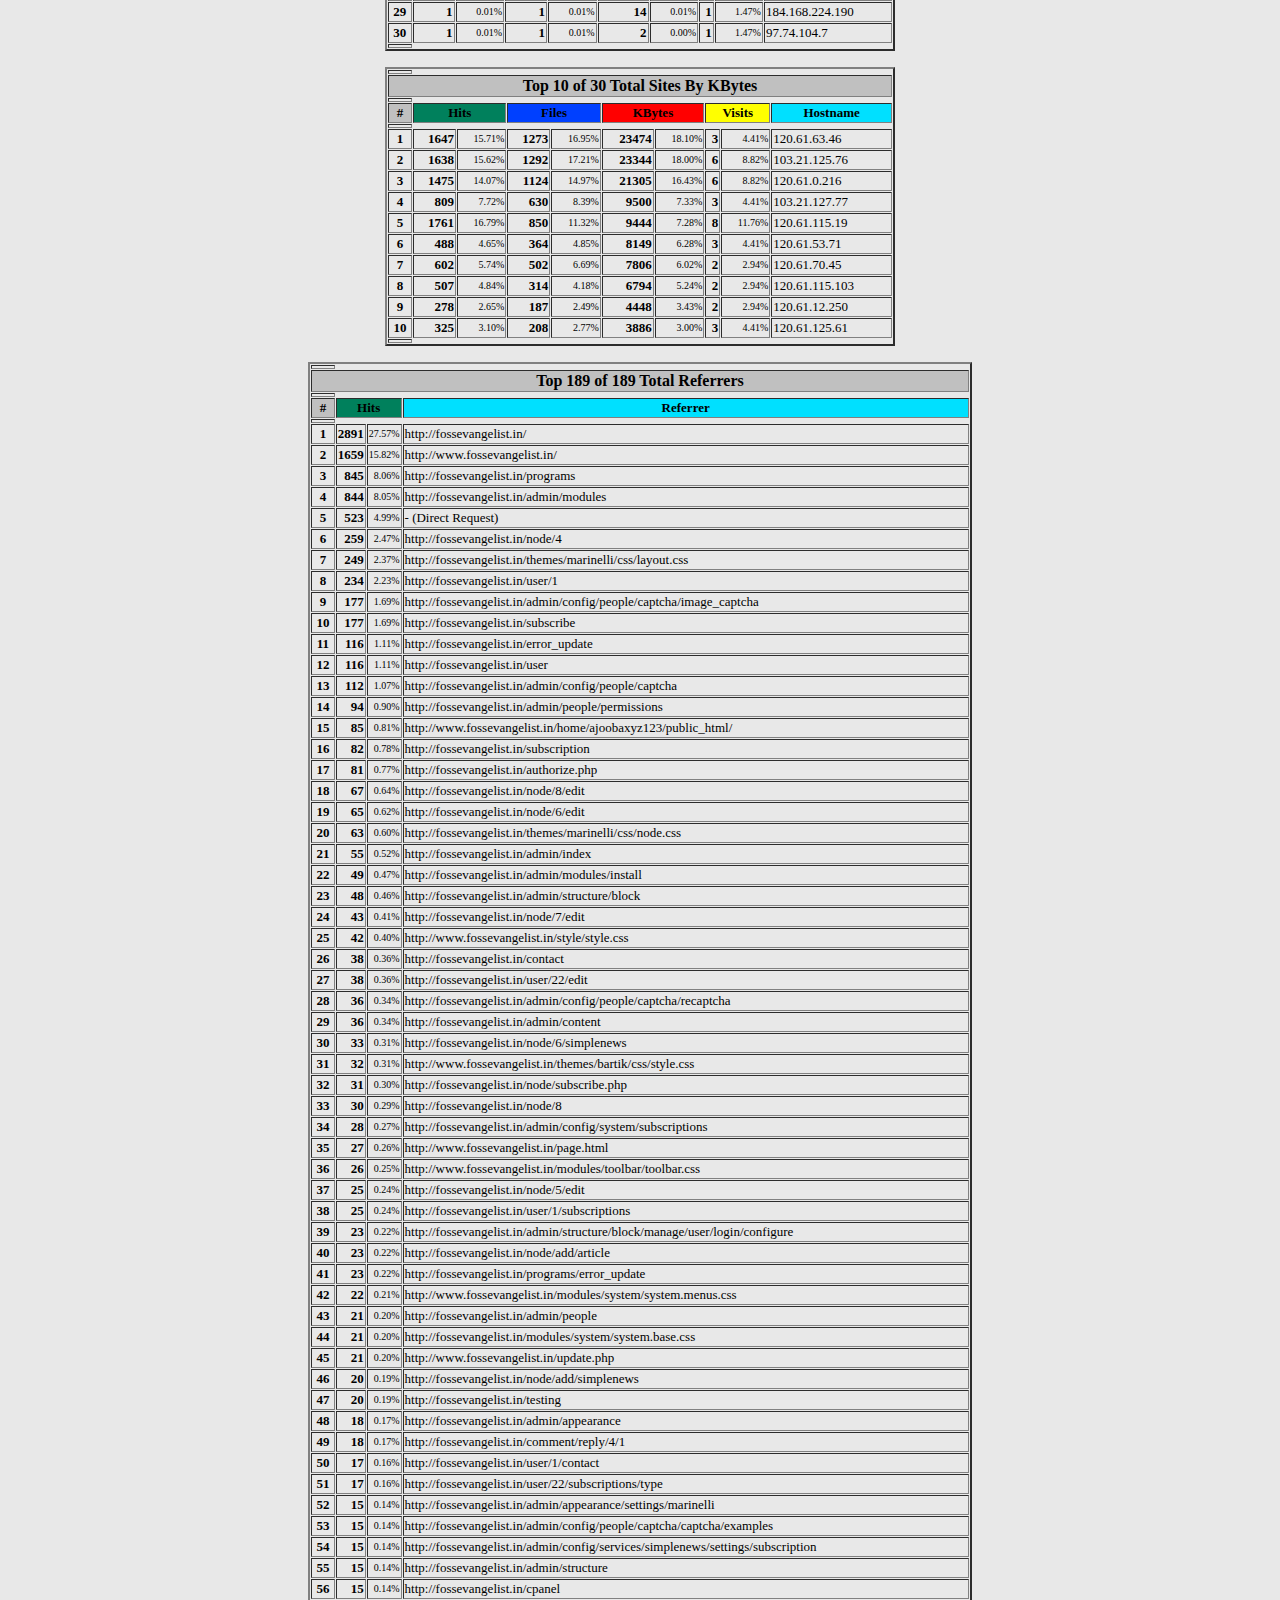
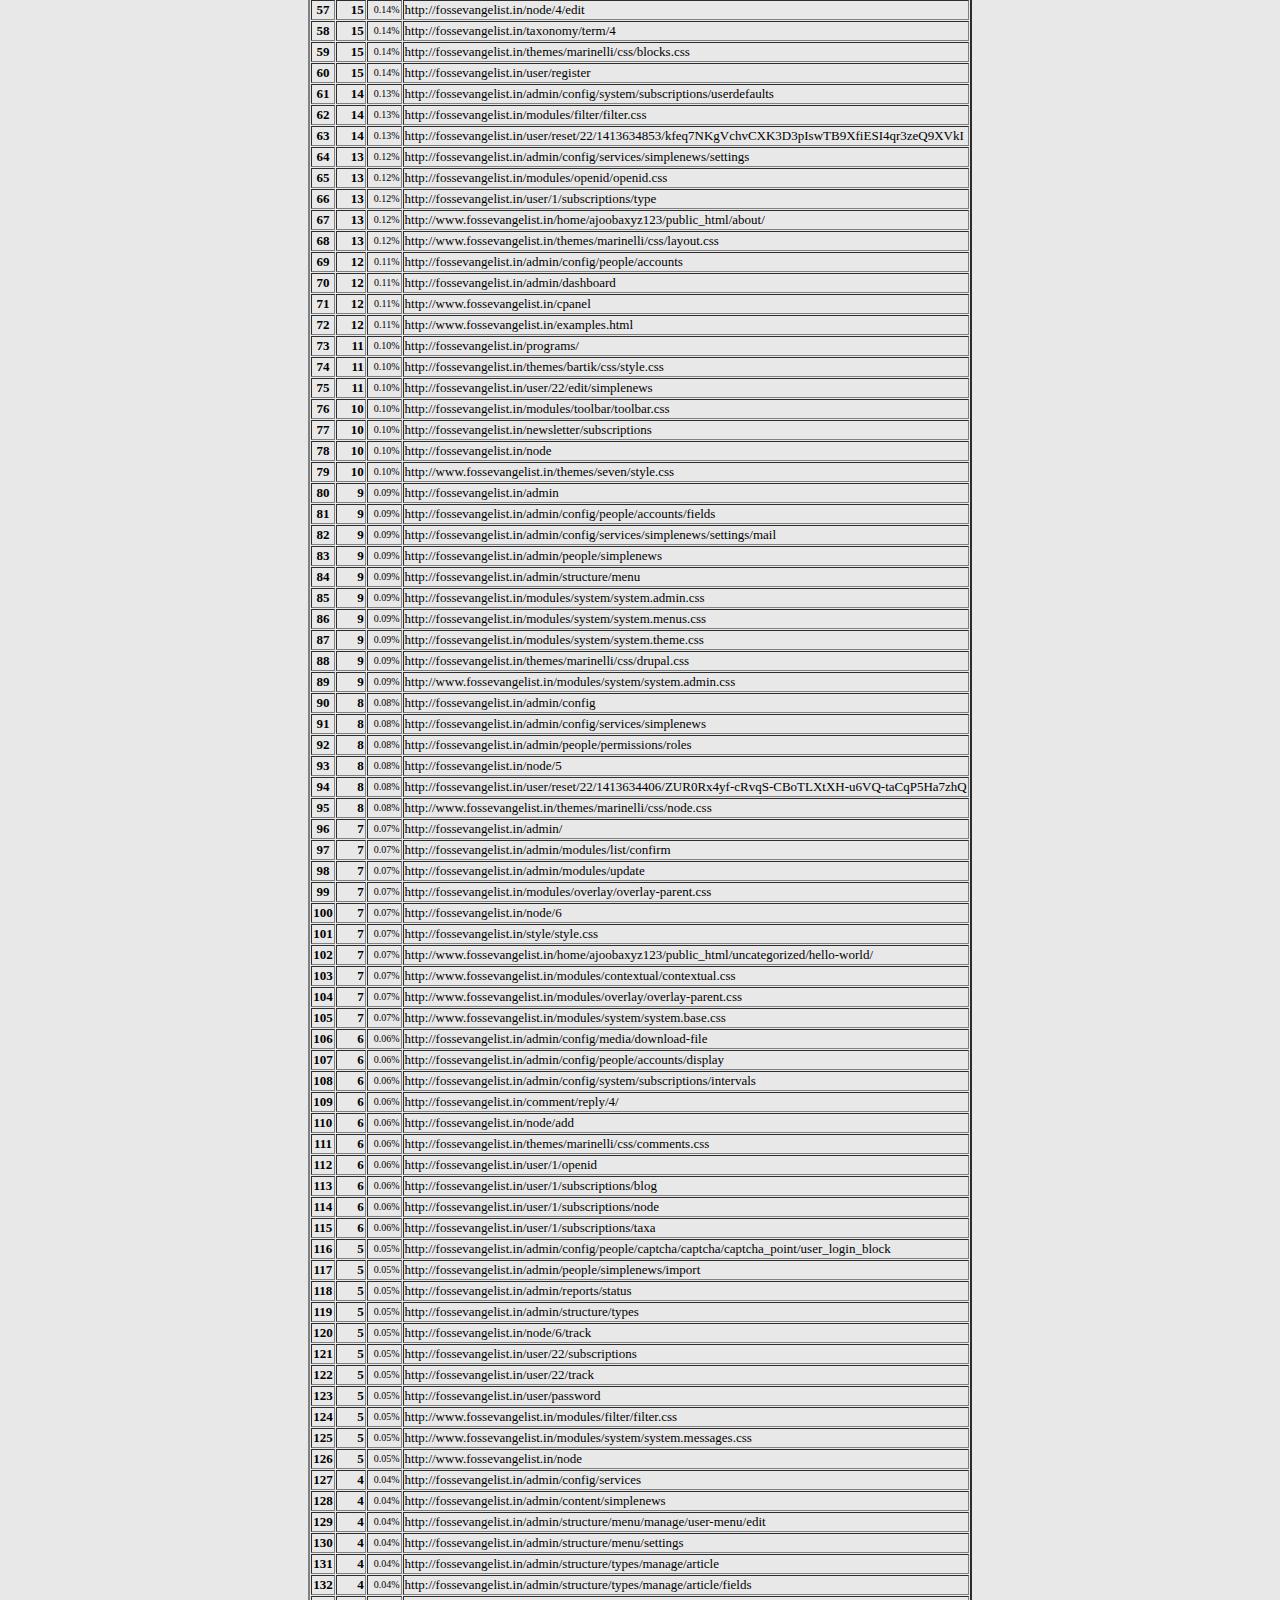
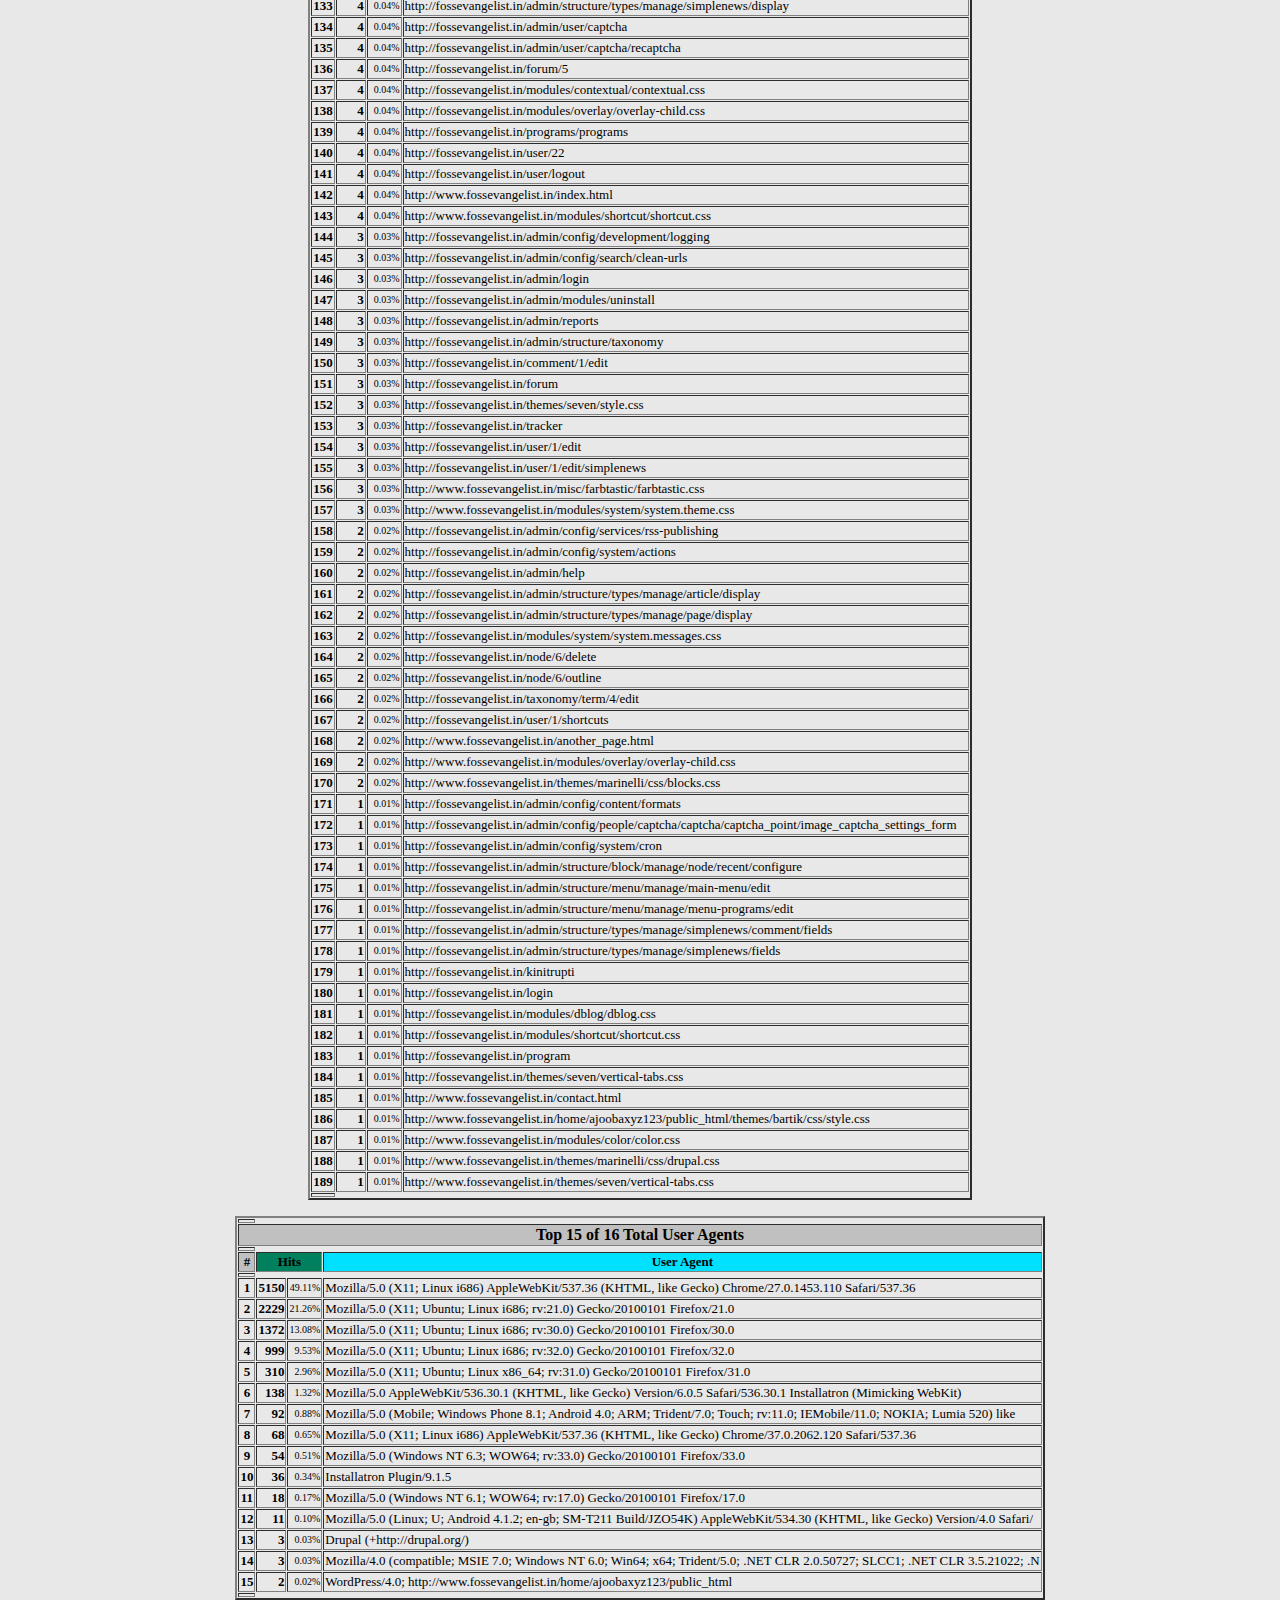
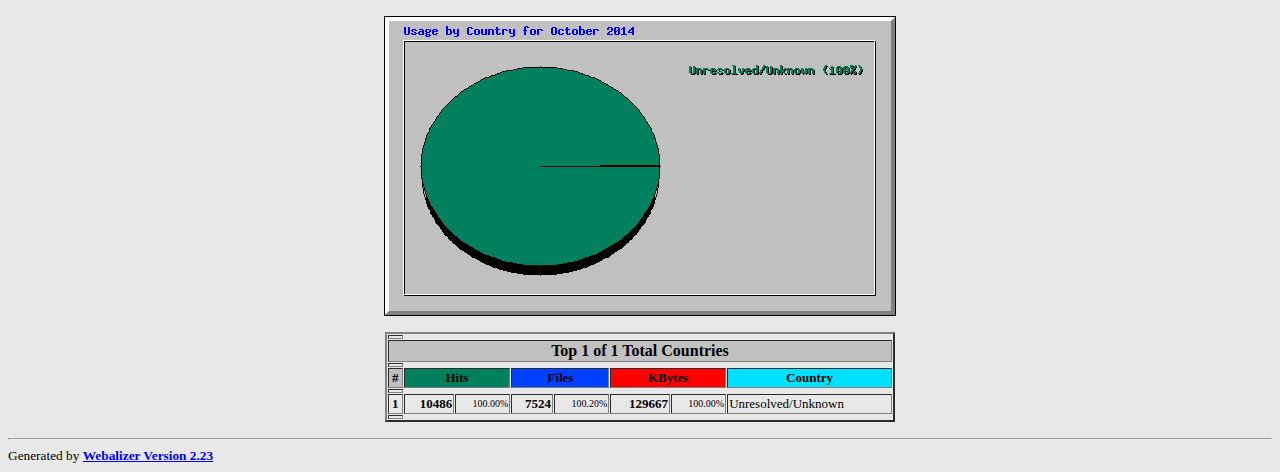
<file: backup-10.19.2014_12-27-14_ajoobaxyz123/homedir/tmp/webalizer/usage_201410.html>
<!DOCTYPE HTML PUBLIC "-//W3C//DTD HTML 4.0 Transitional//EN">

<!-- Generated by The Webalizer  Ver. 2.23-05 -->
<!--                                          -->
<!-- Copyright 1997-2011  Bradford L. Barrett -->
<!--                                          -->
<!-- Distributed under the GNU GPL  Version 2 -->
<!--        Full text may be found at:        -->
<!--         http://www.webalizer.org         -->
<!--                                          -->
<!--  Give the power back to the programmers  -->
<!--   Support the Free Software Foundation   -->
<!--           (http://www.fsf.org)           -->
<!--                                          -->
<!-- *** Generated: 19-Oct-2014 05:12 MST *** -->

<HTML lang="en">
<HEAD>
 <TITLE>Usage Statistics for fossevangelist.in - October 2014</TITLE>
</HEAD>

<BODY BGCOLOR="#E8E8E8" TEXT="#000000" LINK="#0000FF" VLINK="#FF0000">
<H2>Usage Statistics for fossevangelist.in</H2>
<SMALL><STRONG>
Summary Period: October 2014<BR>
Generated 19-Oct-2014 05:12 MST<BR>
</STRONG></SMALL>
<CENTER>
<HR>
<P>
<SMALL>
<A HREF="#DAYSTATS">[Daily Statistics]</A>
<A HREF="#HOURSTATS">[Hourly Statistics]</A>
<A HREF="#TOPURLS">[URLs]</A>
<A HREF="#TOPENTRY">[Entry]</A>
<A HREF="#TOPEXIT">[Exit]</A>
<A HREF="#TOPSITES">[Sites]</A>
<A HREF="#TOPREFS">[Referrers]</A>
<A HREF="#TOPSEARCH">[Search]</A>
<A HREF="#TOPAGENTS">[Agents]</A>
<A HREF="#TOPCTRYS">[Countries]</A>
</SMALL>
<P>
<TABLE WIDTH=510 BORDER=2 CELLSPACING=1 CELLPADDING=1>
<TR><TH HEIGHT=4></TH></TR>
<TR><TH COLSPAN=3 ALIGN=center BGCOLOR="#C0C0C0">Monthly Statistics for October 2014</TH></TR>
<TR><TH HEIGHT=4></TH></TR>
<TR><TD WIDTH=380><FONT SIZE="-1">Total Hits</FONT></TD>
<TD ALIGN=right COLSPAN=2><FONT SIZE="-1"><B>10486</B></FONT></TD></TR>
<TR><TD WIDTH=380><FONT SIZE="-1">Total Files</FONT></TD>
<TD ALIGN=right COLSPAN=2><FONT SIZE="-1"><B>7509</B></FONT></TD></TR>
<TR><TD WIDTH=380><FONT SIZE="-1">Total Pages</FONT></TD>
<TD ALIGN=right COLSPAN=2><FONT SIZE="-1"><B>3545</B></FONT></TD></TR>
<TR><TD WIDTH=380><FONT SIZE="-1">Total Visits</FONT></TD>
<TD ALIGN=right COLSPAN=2><FONT SIZE="-1"><B>68</B></FONT></TD></TR>
<TR><TD WIDTH=380><FONT SIZE="-1">Total KBytes</FONT></TD>
<TD ALIGN=right COLSPAN=2><FONT SIZE="-1"><B>129667</B></FONT></TD></TR>
<TR><TH HEIGHT=4></TH></TR>
<TR><TD WIDTH=380><FONT SIZE="-1">Total Unique Sites</FONT></TD>
<TD ALIGN=right COLSPAN=2><FONT SIZE="-1"><B>30</B></FONT></TD></TR>
<TR><TD WIDTH=380><FONT SIZE="-1">Total Unique URLs</FONT></TD>
<TD ALIGN=right COLSPAN=2><FONT SIZE="-1"><B>541</B></FONT></TD></TR>
<TR><TD WIDTH=380><FONT SIZE="-1">Total Unique Referrers</FONT></TD>
<TD ALIGN=right COLSPAN=2><FONT SIZE="-1"><B>189</B></FONT></TD></TR>
<TR><TD WIDTH=380><FONT SIZE="-1">Total Unique User Agents</FONT></TD>
<TD ALIGN=right COLSPAN=2><FONT SIZE="-1"><B>16</B></FONT></TD></TR>
<TR><TH HEIGHT=4></TH></TR>
<TR><TH WIDTH=380 BGCOLOR="#C0C0C0"><FONT SIZE=-1 COLOR="#C0C0C0">.</FONT></TH>
<TH WIDTH=65 BGCOLOR="#C0C0C0" ALIGN=right><FONT SIZE=-1>Avg </FONT></TH>
<TH WIDTH=65 BGCOLOR="#C0C0C0" ALIGN=right><FONT SIZE=-1>Max </FONT></TH></TR>
<TR><TH HEIGHT=4></TH></TR>
<TR><TD><FONT SIZE="-1">Hits per Hour</FONT></TD>
<TD ALIGN=right WIDTH=65><FONT SIZE="-1"><B>24</B></FONT></TD>
<TD WIDTH=65 ALIGN=right><FONT SIZE=-1><B>846</B></FONT></TD></TR>
<TR><TD><FONT SIZE="-1">Hits per Day</FONT></TD>
<TD ALIGN=right WIDTH=65><FONT SIZE="-1"><B>582</B></FONT></TD>
<TD WIDTH=65 ALIGN=right><FONT SIZE=-1><B>2216</B></FONT></TD></TR>
<TR><TD><FONT SIZE="-1">Files per Day</FONT></TD>
<TD ALIGN=right WIDTH=65><FONT SIZE="-1"><B>417</B></FONT></TD>
<TD WIDTH=65 ALIGN=right><FONT SIZE=-1><B>1755</B></FONT></TD></TR>
<TR><TD><FONT SIZE="-1">Pages per Day</FONT></TD>
<TD ALIGN=right WIDTH=65><FONT SIZE="-1"><B>196</B></FONT></TD>
<TD WIDTH=65 ALIGN=right><FONT SIZE=-1><B>1019</B></FONT></TD></TR>
<TR><TD><FONT SIZE="-1">Sites per Day</FONT></TD>
<TD ALIGN=right WIDTH=65><FONT SIZE="-1"><B>1</B></FONT></TD>
<TD WIDTH=65 ALIGN=right><FONT SIZE=-1><B>11</B></FONT></TD></TR>
<TR><TD><FONT SIZE="-1">Visits per Day</FONT></TD>
<TD ALIGN=right WIDTH=65><FONT SIZE="-1"><B>3</B></FONT></TD>
<TD WIDTH=65 ALIGN=right><FONT SIZE=-1><B>18</B></FONT></TD></TR>
<TR><TD><FONT SIZE="-1">KBytes per Day</FONT></TD>
<TD ALIGN=right WIDTH=65><FONT SIZE="-1"><B>7204</B></FONT></TD>
<TD WIDTH=65 ALIGN=right><FONT SIZE=-1><B>30964</B></FONT></TD></TR>
<TR><TH HEIGHT=4></TH></TR>
<TR><TH COLSPAN=3 ALIGN=center BGCOLOR="#C0C0C0">
<FONT SIZE="-1">Hits by Response Code</FONT></TH></TR>
<TR><TH HEIGHT=4></TH></TR>
<TR><TD><FONT SIZE="-1">Code 200 - OK</FONT></TD>
<TD ALIGN=right><FONT SIZE="-2">71.61%</FONT></TD>
<TD ALIGN=right><FONT SIZE="-1"><B>7509</B></FONT></TD></TR>
<TR><TD><FONT SIZE="-1">Code 206 - Partial Content</FONT></TD>
<TD ALIGN=right><FONT SIZE="-2">0.14%</FONT></TD>
<TD ALIGN=right><FONT SIZE="-1"><B>15</B></FONT></TD></TR>
<TR><TD><FONT SIZE="-1">Code 301 - Moved Permanently</FONT></TD>
<TD ALIGN=right><FONT SIZE="-2">0.10%</FONT></TD>
<TD ALIGN=right><FONT SIZE="-1"><B>10</B></FONT></TD></TR>
<TR><TD><FONT SIZE="-1">Code 302 - Found</FONT></TD>
<TD ALIGN=right><FONT SIZE="-2">4.51%</FONT></TD>
<TD ALIGN=right><FONT SIZE="-1"><B>473</B></FONT></TD></TR>
<TR><TD><FONT SIZE="-1">Code 304 - Not Modified</FONT></TD>
<TD ALIGN=right><FONT SIZE="-2">11.03%</FONT></TD>
<TD ALIGN=right><FONT SIZE="-1"><B>1157</B></FONT></TD></TR>
<TR><TD><FONT SIZE="-1">Code 403 - Forbidden</FONT></TD>
<TD ALIGN=right><FONT SIZE="-2">1.00%</FONT></TD>
<TD ALIGN=right><FONT SIZE="-1"><B>105</B></FONT></TD></TR>
<TR><TD><FONT SIZE="-1">Code 404 - Not Found</FONT></TD>
<TD ALIGN=right><FONT SIZE="-2">11.53%</FONT></TD>
<TD ALIGN=right><FONT SIZE="-1"><B>1209</B></FONT></TD></TR>
<TR><TD><FONT SIZE="-1">Code 406 - Not Acceptable</FONT></TD>
<TD ALIGN=right><FONT SIZE="-2">0.03%</FONT></TD>
<TD ALIGN=right><FONT SIZE="-1"><B>3</B></FONT></TD></TR>
<TR><TD><FONT SIZE="-1">Code 503 - Service Unavailable</FONT></TD>
<TD ALIGN=right><FONT SIZE="-2">0.05%</FONT></TD>
<TD ALIGN=right><FONT SIZE="-1"><B>5</B></FONT></TD></TR>
<TR><TH HEIGHT=4></TH></TR>
</TABLE>
<P>
<A NAME="DAYSTATS"></A>
<IMG SRC="daily_usage_201410.png" ALT="Daily usage for October 2014" HEIGHT=400 WIDTH=512><P>
<TABLE WIDTH=510 BORDER=2 CELLSPACING=1 CELLPADDING=1>
<TR><TH HEIGHT=4></TH></TR>
<TR><TH BGCOLOR="#C0C0C0" COLSPAN=13 ALIGN=center>Daily Statistics for October 2014</TH></TR>
<TR><TH HEIGHT=4></TH></TR>
<TR><TH ALIGN=center BGCOLOR="#C0C0C0"><FONT SIZE="-1">Day</FONT></TH>
<TH ALIGN=center BGCOLOR="#00805c" COLSPAN=2><FONT SIZE="-1">Hits</FONT></TH>
<TH ALIGN=center BGCOLOR="#0040ff" COLSPAN=2><FONT SIZE="-1">Files</FONT></TH>
<TH ALIGN=center BGCOLOR="#00e0ff" COLSPAN=2><FONT SIZE="-1">Pages</FONT></TH>
<TH ALIGN=center BGCOLOR="#ffff00" COLSPAN=2><FONT SIZE="-1">Visits</FONT></TH>
<TH ALIGN=center BGCOLOR="#ff8000" COLSPAN=2><FONT SIZE="-1">Sites</FONT></TH>
<TH ALIGN=center BGCOLOR="#ff0000" COLSPAN=2><FONT SIZE="-1">KBytes</FONT></TH></TR>
<TR><TH HEIGHT=4></TH></TR>
<TR><TD ALIGN=center><FONT SIZE="-1"><B>2</B></FONT></TD>
<TD ALIGN=right><FONT SIZE="-1"><B>96</B></FONT></TD>
<TD ALIGN=right><FONT SIZE="-2">0.92%</FONT></TD>
<TD ALIGN=right><FONT SIZE="-1"><B>62</B></FONT></TD>
<TD ALIGN=right><FONT SIZE="-2">0.83%</FONT></TD>
<TD ALIGN=right><FONT SIZE="-1"><B>24</B></FONT></TD>
<TD ALIGN=right><FONT SIZE="-2">0.68%</FONT></TD>
<TD ALIGN=right><FONT SIZE="-1"><B>5</B></FONT></TD>
<TD ALIGN=right><FONT SIZE="-2">7.35%</FONT></TD>
<TD ALIGN=right><FONT SIZE="-1"><B>4</B></FONT></TD>
<TD ALIGN=right><FONT SIZE="-2">13.33%</FONT></TD>
<TD ALIGN=right><FONT SIZE="-1"><B>530</B></FONT></TD>
<TD ALIGN=right><FONT SIZE="-2">0.41%</FONT></TD></TR>
<TR><TD ALIGN=center><FONT SIZE="-1"><B>3</B></FONT></TD>
<TD ALIGN=right><FONT SIZE="-1"><B>1961</B></FONT></TD>
<TD ALIGN=right><FONT SIZE="-2">18.70%</FONT></TD>
<TD ALIGN=right><FONT SIZE="-1"><B>1025</B></FONT></TD>
<TD ALIGN=right><FONT SIZE="-2">13.65%</FONT></TD>
<TD ALIGN=right><FONT SIZE="-1"><B>482</B></FONT></TD>
<TD ALIGN=right><FONT SIZE="-2">13.60%</FONT></TD>
<TD ALIGN=right><FONT SIZE="-1"><B>18</B></FONT></TD>
<TD ALIGN=right><FONT SIZE="-2">26.47%</FONT></TD>
<TD ALIGN=right><FONT SIZE="-1"><B>11</B></FONT></TD>
<TD ALIGN=right><FONT SIZE="-2">36.67%</FONT></TD>
<TD ALIGN=right><FONT SIZE="-1"><B>11018</B></FONT></TD>
<TD ALIGN=right><FONT SIZE="-2">8.50%</FONT></TD></TR>
<TR BGCOLOR="#D0D0E0"><TD ALIGN=center><FONT SIZE="-1"><B>4</B></FONT></TD>
<TD ALIGN=right><FONT SIZE="-1"><B>1593</B></FONT></TD>
<TD ALIGN=right><FONT SIZE="-2">15.19%</FONT></TD>
<TD ALIGN=right><FONT SIZE="-1"><B>1221</B></FONT></TD>
<TD ALIGN=right><FONT SIZE="-2">16.26%</FONT></TD>
<TD ALIGN=right><FONT SIZE="-1"><B>592</B></FONT></TD>
<TD ALIGN=right><FONT SIZE="-2">16.70%</FONT></TD>
<TD ALIGN=right><FONT SIZE="-1"><B>7</B></FONT></TD>
<TD ALIGN=right><FONT SIZE="-2">10.29%</FONT></TD>
<TD ALIGN=right><FONT SIZE="-1"><B>3</B></FONT></TD>
<TD ALIGN=right><FONT SIZE="-2">10.00%</FONT></TD>
<TD ALIGN=right><FONT SIZE="-1"><B>23135</B></FONT></TD>
<TD ALIGN=right><FONT SIZE="-2">17.84%</FONT></TD></TR>
<TR BGCOLOR="#D0D0E0"><TD ALIGN=center><FONT SIZE="-1"><B>5</B></FONT></TD>
<TD ALIGN=right><FONT SIZE="-1"><B>179</B></FONT></TD>
<TD ALIGN=right><FONT SIZE="-2">1.71%</FONT></TD>
<TD ALIGN=right><FONT SIZE="-1"><B>167</B></FONT></TD>
<TD ALIGN=right><FONT SIZE="-2">2.22%</FONT></TD>
<TD ALIGN=right><FONT SIZE="-1"><B>11</B></FONT></TD>
<TD ALIGN=right><FONT SIZE="-2">0.31%</FONT></TD>
<TD ALIGN=right><FONT SIZE="-1"><B>5</B></FONT></TD>
<TD ALIGN=right><FONT SIZE="-2">7.35%</FONT></TD>
<TD ALIGN=right><FONT SIZE="-1"><B>4</B></FONT></TD>
<TD ALIGN=right><FONT SIZE="-2">13.33%</FONT></TD>
<TD ALIGN=right><FONT SIZE="-1"><B>2668</B></FONT></TD>
<TD ALIGN=right><FONT SIZE="-2">2.06%</FONT></TD></TR>
<TR><TD ALIGN=center><FONT SIZE="-1"><B>6</B></FONT></TD>
<TD ALIGN=right><FONT SIZE="-1"><B>381</B></FONT></TD>
<TD ALIGN=right><FONT SIZE="-2">3.63%</FONT></TD>
<TD ALIGN=right><FONT SIZE="-1"><B>296</B></FONT></TD>
<TD ALIGN=right><FONT SIZE="-2">3.94%</FONT></TD>
<TD ALIGN=right><FONT SIZE="-1"><B>104</B></FONT></TD>
<TD ALIGN=right><FONT SIZE="-2">2.93%</FONT></TD>
<TD ALIGN=right><FONT SIZE="-1"><B>3</B></FONT></TD>
<TD ALIGN=right><FONT SIZE="-2">4.41%</FONT></TD>
<TD ALIGN=right><FONT SIZE="-1"><B>3</B></FONT></TD>
<TD ALIGN=right><FONT SIZE="-2">10.00%</FONT></TD>
<TD ALIGN=right><FONT SIZE="-1"><B>4815</B></FONT></TD>
<TD ALIGN=right><FONT SIZE="-2">3.71%</FONT></TD></TR>
<TR><TD ALIGN=center><FONT SIZE="-1"><B>7</B></FONT></TD>
<TD ALIGN=right><FONT SIZE="-1"><B>0</B></FONT></TD>
<TD ALIGN=right><FONT SIZE="-2">0.00%</FONT></TD>
<TD ALIGN=right><FONT SIZE="-1"><B>0</B></FONT></TD>
<TD ALIGN=right><FONT SIZE="-2">0.00%</FONT></TD>
<TD ALIGN=right><FONT SIZE="-1"><B>0</B></FONT></TD>
<TD ALIGN=right><FONT SIZE="-2">0.00%</FONT></TD>
<TD ALIGN=right><FONT SIZE="-1"><B>0</B></FONT></TD>
<TD ALIGN=right><FONT SIZE="-2">0.00%</FONT></TD>
<TD ALIGN=right><FONT SIZE="-1"><B>0</B></FONT></TD>
<TD ALIGN=right><FONT SIZE="-2">0.00%</FONT></TD>
<TD ALIGN=right><FONT SIZE="-1"><B>0</B></FONT></TD>
<TD ALIGN=right><FONT SIZE="-2">0.00%</FONT></TD></TR>
<TR><TD ALIGN=center><FONT SIZE="-1"><B>8</B></FONT></TD>
<TD ALIGN=right><FONT SIZE="-1"><B>0</B></FONT></TD>
<TD ALIGN=right><FONT SIZE="-2">0.00%</FONT></TD>
<TD ALIGN=right><FONT SIZE="-1"><B>0</B></FONT></TD>
<TD ALIGN=right><FONT SIZE="-2">0.00%</FONT></TD>
<TD ALIGN=right><FONT SIZE="-1"><B>0</B></FONT></TD>
<TD ALIGN=right><FONT SIZE="-2">0.00%</FONT></TD>
<TD ALIGN=right><FONT SIZE="-1"><B>0</B></FONT></TD>
<TD ALIGN=right><FONT SIZE="-2">0.00%</FONT></TD>
<TD ALIGN=right><FONT SIZE="-1"><B>0</B></FONT></TD>
<TD ALIGN=right><FONT SIZE="-2">0.00%</FONT></TD>
<TD ALIGN=right><FONT SIZE="-1"><B>0</B></FONT></TD>
<TD ALIGN=right><FONT SIZE="-2">0.00%</FONT></TD></TR>
<TR><TD ALIGN=center><FONT SIZE="-1"><B>9</B></FONT></TD>
<TD ALIGN=right><FONT SIZE="-1"><B>0</B></FONT></TD>
<TD ALIGN=right><FONT SIZE="-2">0.00%</FONT></TD>
<TD ALIGN=right><FONT SIZE="-1"><B>0</B></FONT></TD>
<TD ALIGN=right><FONT SIZE="-2">0.00%</FONT></TD>
<TD ALIGN=right><FONT SIZE="-1"><B>0</B></FONT></TD>
<TD ALIGN=right><FONT SIZE="-2">0.00%</FONT></TD>
<TD ALIGN=right><FONT SIZE="-1"><B>0</B></FONT></TD>
<TD ALIGN=right><FONT SIZE="-2">0.00%</FONT></TD>
<TD ALIGN=right><FONT SIZE="-1"><B>0</B></FONT></TD>
<TD ALIGN=right><FONT SIZE="-2">0.00%</FONT></TD>
<TD ALIGN=right><FONT SIZE="-1"><B>0</B></FONT></TD>
<TD ALIGN=right><FONT SIZE="-2">0.00%</FONT></TD></TR>
<TR><TD ALIGN=center><FONT SIZE="-1"><B>10</B></FONT></TD>
<TD ALIGN=right><FONT SIZE="-1"><B>49</B></FONT></TD>
<TD ALIGN=right><FONT SIZE="-2">0.47%</FONT></TD>
<TD ALIGN=right><FONT SIZE="-1"><B>47</B></FONT></TD>
<TD ALIGN=right><FONT SIZE="-2">0.63%</FONT></TD>
<TD ALIGN=right><FONT SIZE="-1"><B>2</B></FONT></TD>
<TD ALIGN=right><FONT SIZE="-2">0.06%</FONT></TD>
<TD ALIGN=right><FONT SIZE="-1"><B>1</B></FONT></TD>
<TD ALIGN=right><FONT SIZE="-2">1.47%</FONT></TD>
<TD ALIGN=right><FONT SIZE="-1"><B>1</B></FONT></TD>
<TD ALIGN=right><FONT SIZE="-2">3.33%</FONT></TD>
<TD ALIGN=right><FONT SIZE="-1"><B>835</B></FONT></TD>
<TD ALIGN=right><FONT SIZE="-2">0.64%</FONT></TD></TR>
<TR BGCOLOR="#D0D0E0"><TD ALIGN=center><FONT SIZE="-1"><B>11</B></FONT></TD>
<TD ALIGN=right><FONT SIZE="-1"><B>376</B></FONT></TD>
<TD ALIGN=right><FONT SIZE="-2">3.59%</FONT></TD>
<TD ALIGN=right><FONT SIZE="-1"><B>233</B></FONT></TD>
<TD ALIGN=right><FONT SIZE="-2">3.10%</FONT></TD>
<TD ALIGN=right><FONT SIZE="-1"><B>150</B></FONT></TD>
<TD ALIGN=right><FONT SIZE="-2">4.23%</FONT></TD>
<TD ALIGN=right><FONT SIZE="-1"><B>4</B></FONT></TD>
<TD ALIGN=right><FONT SIZE="-2">5.88%</FONT></TD>
<TD ALIGN=right><FONT SIZE="-1"><B>2</B></FONT></TD>
<TD ALIGN=right><FONT SIZE="-2">6.67%</FONT></TD>
<TD ALIGN=right><FONT SIZE="-1"><B>5734</B></FONT></TD>
<TD ALIGN=right><FONT SIZE="-2">4.42%</FONT></TD></TR>
<TR BGCOLOR="#D0D0E0"><TD ALIGN=center><FONT SIZE="-1"><B>12</B></FONT></TD>
<TD ALIGN=right><FONT SIZE="-1"><B>840</B></FONT></TD>
<TD ALIGN=right><FONT SIZE="-2">8.01%</FONT></TD>
<TD ALIGN=right><FONT SIZE="-1"><B>602</B></FONT></TD>
<TD ALIGN=right><FONT SIZE="-2">8.02%</FONT></TD>
<TD ALIGN=right><FONT SIZE="-1"><B>329</B></FONT></TD>
<TD ALIGN=right><FONT SIZE="-2">9.28%</FONT></TD>
<TD ALIGN=right><FONT SIZE="-1"><B>6</B></FONT></TD>
<TD ALIGN=right><FONT SIZE="-2">8.82%</FONT></TD>
<TD ALIGN=right><FONT SIZE="-1"><B>3</B></FONT></TD>
<TD ALIGN=right><FONT SIZE="-2">10.00%</FONT></TD>
<TD ALIGN=right><FONT SIZE="-1"><B>12201</B></FONT></TD>
<TD ALIGN=right><FONT SIZE="-2">9.41%</FONT></TD></TR>
<TR><TD ALIGN=center><FONT SIZE="-1"><B>13</B></FONT></TD>
<TD ALIGN=right><FONT SIZE="-1"><B>0</B></FONT></TD>
<TD ALIGN=right><FONT SIZE="-2">0.00%</FONT></TD>
<TD ALIGN=right><FONT SIZE="-1"><B>0</B></FONT></TD>
<TD ALIGN=right><FONT SIZE="-2">0.00%</FONT></TD>
<TD ALIGN=right><FONT SIZE="-1"><B>0</B></FONT></TD>
<TD ALIGN=right><FONT SIZE="-2">0.00%</FONT></TD>
<TD ALIGN=right><FONT SIZE="-1"><B>0</B></FONT></TD>
<TD ALIGN=right><FONT SIZE="-2">0.00%</FONT></TD>
<TD ALIGN=right><FONT SIZE="-1"><B>0</B></FONT></TD>
<TD ALIGN=right><FONT SIZE="-2">0.00%</FONT></TD>
<TD ALIGN=right><FONT SIZE="-1"><B>0</B></FONT></TD>
<TD ALIGN=right><FONT SIZE="-2">0.00%</FONT></TD></TR>
<TR><TD ALIGN=center><FONT SIZE="-1"><B>14</B></FONT></TD>
<TD ALIGN=right><FONT SIZE="-1"><B>0</B></FONT></TD>
<TD ALIGN=right><FONT SIZE="-2">0.00%</FONT></TD>
<TD ALIGN=right><FONT SIZE="-1"><B>0</B></FONT></TD>
<TD ALIGN=right><FONT SIZE="-2">0.00%</FONT></TD>
<TD ALIGN=right><FONT SIZE="-1"><B>0</B></FONT></TD>
<TD ALIGN=right><FONT SIZE="-2">0.00%</FONT></TD>
<TD ALIGN=right><FONT SIZE="-1"><B>0</B></FONT></TD>
<TD ALIGN=right><FONT SIZE="-2">0.00%</FONT></TD>
<TD ALIGN=right><FONT SIZE="-1"><B>0</B></FONT></TD>
<TD ALIGN=right><FONT SIZE="-2">0.00%</FONT></TD>
<TD ALIGN=right><FONT SIZE="-1"><B>0</B></FONT></TD>
<TD ALIGN=right><FONT SIZE="-2">0.00%</FONT></TD></TR>
<TR><TD ALIGN=center><FONT SIZE="-1"><B>15</B></FONT></TD>
<TD ALIGN=right><FONT SIZE="-1"><B>96</B></FONT></TD>
<TD ALIGN=right><FONT SIZE="-2">0.92%</FONT></TD>
<TD ALIGN=right><FONT SIZE="-1"><B>87</B></FONT></TD>
<TD ALIGN=right><FONT SIZE="-2">1.16%</FONT></TD>
<TD ALIGN=right><FONT SIZE="-1"><B>5</B></FONT></TD>
<TD ALIGN=right><FONT SIZE="-2">0.14%</FONT></TD>
<TD ALIGN=right><FONT SIZE="-1"><B>4</B></FONT></TD>
<TD ALIGN=right><FONT SIZE="-2">5.88%</FONT></TD>
<TD ALIGN=right><FONT SIZE="-1"><B>4</B></FONT></TD>
<TD ALIGN=right><FONT SIZE="-2">13.33%</FONT></TD>
<TD ALIGN=right><FONT SIZE="-1"><B>1067</B></FONT></TD>
<TD ALIGN=right><FONT SIZE="-2">0.82%</FONT></TD></TR>
<TR><TD ALIGN=center><FONT SIZE="-1"><B>16</B></FONT></TD>
<TD ALIGN=right><FONT SIZE="-1"><B>2114</B></FONT></TD>
<TD ALIGN=right><FONT SIZE="-2">20.16%</FONT></TD>
<TD ALIGN=right><FONT SIZE="-1"><B>1577</B></FONT></TD>
<TD ALIGN=right><FONT SIZE="-2">21.00%</FONT></TD>
<TD ALIGN=right><FONT SIZE="-1"><B>558</B></FONT></TD>
<TD ALIGN=right><FONT SIZE="-2">15.74%</FONT></TD>
<TD ALIGN=right><FONT SIZE="-1"><B>8</B></FONT></TD>
<TD ALIGN=right><FONT SIZE="-2">11.76%</FONT></TD>
<TD ALIGN=right><FONT SIZE="-1"><B>3</B></FONT></TD>
<TD ALIGN=right><FONT SIZE="-2">10.00%</FONT></TD>
<TD ALIGN=right><FONT SIZE="-1"><B>28986</B></FONT></TD>
<TD ALIGN=right><FONT SIZE="-2">22.35%</FONT></TD></TR>
<TR><TD ALIGN=center><FONT SIZE="-1"><B>17</B></FONT></TD>
<TD ALIGN=right><FONT SIZE="-1"><B>260</B></FONT></TD>
<TD ALIGN=right><FONT SIZE="-2">2.48%</FONT></TD>
<TD ALIGN=right><FONT SIZE="-1"><B>229</B></FONT></TD>
<TD ALIGN=right><FONT SIZE="-2">3.05%</FONT></TD>
<TD ALIGN=right><FONT SIZE="-1"><B>42</B></FONT></TD>
<TD ALIGN=right><FONT SIZE="-2">1.18%</FONT></TD>
<TD ALIGN=right><FONT SIZE="-1"><B>3</B></FONT></TD>
<TD ALIGN=right><FONT SIZE="-2">4.41%</FONT></TD>
<TD ALIGN=right><FONT SIZE="-1"><B>2</B></FONT></TD>
<TD ALIGN=right><FONT SIZE="-2">6.67%</FONT></TD>
<TD ALIGN=right><FONT SIZE="-1"><B>3828</B></FONT></TD>
<TD ALIGN=right><FONT SIZE="-2">2.95%</FONT></TD></TR>
<TR BGCOLOR="#D0D0E0"><TD ALIGN=center><FONT SIZE="-1"><B>18</B></FONT></TD>
<TD ALIGN=right><FONT SIZE="-1"><B>2216</B></FONT></TD>
<TD ALIGN=right><FONT SIZE="-2">21.13%</FONT></TD>
<TD ALIGN=right><FONT SIZE="-1"><B>1755</B></FONT></TD>
<TD ALIGN=right><FONT SIZE="-2">23.37%</FONT></TD>
<TD ALIGN=right><FONT SIZE="-1"><B>1019</B></FONT></TD>
<TD ALIGN=right><FONT SIZE="-2">28.74%</FONT></TD>
<TD ALIGN=right><FONT SIZE="-1"><B>4</B></FONT></TD>
<TD ALIGN=right><FONT SIZE="-2">5.88%</FONT></TD>
<TD ALIGN=right><FONT SIZE="-1"><B>2</B></FONT></TD>
<TD ALIGN=right><FONT SIZE="-2">6.67%</FONT></TD>
<TD ALIGN=right><FONT SIZE="-1"><B>30964</B></FONT></TD>
<TD ALIGN=right><FONT SIZE="-2">23.88%</FONT></TD></TR>
<TR BGCOLOR="#D0D0E0"><TD ALIGN=center><FONT SIZE="-1"><B>19</B></FONT></TD>
<TD ALIGN=right><FONT SIZE="-1"><B>325</B></FONT></TD>
<TD ALIGN=right><FONT SIZE="-2">3.10%</FONT></TD>
<TD ALIGN=right><FONT SIZE="-1"><B>208</B></FONT></TD>
<TD ALIGN=right><FONT SIZE="-2">2.77%</FONT></TD>
<TD ALIGN=right><FONT SIZE="-1"><B>227</B></FONT></TD>
<TD ALIGN=right><FONT SIZE="-2">6.40%</FONT></TD>
<TD ALIGN=right><FONT SIZE="-1"><B>3</B></FONT></TD>
<TD ALIGN=right><FONT SIZE="-2">4.41%</FONT></TD>
<TD ALIGN=right><FONT SIZE="-1"><B>1</B></FONT></TD>
<TD ALIGN=right><FONT SIZE="-2">3.33%</FONT></TD>
<TD ALIGN=right><FONT SIZE="-1"><B>3886</B></FONT></TD>
<TD ALIGN=right><FONT SIZE="-2">3.00%</FONT></TD></TR>
<TR><TH HEIGHT=4></TH></TR>
</TABLE>
<P>
<A NAME="HOURSTATS"></A>
<IMG SRC="hourly_usage_201410.png" ALT="Hourly usage for October 2014" HEIGHT=256 WIDTH=512><P>
<TABLE WIDTH=510 BORDER=2 CELLSPACING=1 CELLPADDING=1>
<TR><TH HEIGHT=4></TH></TR>
<TR><TH BGCOLOR="#C0C0C0" COLSPAN=13 ALIGN=center>Hourly Statistics for October 2014</TH></TR>
<TR><TH HEIGHT=4></TH></TR>
<TR><TH ALIGN=center ROWSPAN=2 BGCOLOR="#C0C0C0"><FONT SIZE="-1">Hour</FONT></TH>
<TH ALIGN=center BGCOLOR="#00805c" COLSPAN=3><FONT SIZE="-1">Hits</FONT></TH>
<TH ALIGN=center BGCOLOR="#0040ff" COLSPAN=3><FONT SIZE="-1">Files</FONT></TH>
<TH ALIGN=center BGCOLOR="#00e0ff" COLSPAN=3><FONT SIZE="-1">Pages</FONT></TH>
<TH ALIGN=center BGCOLOR="#ff0000" COLSPAN=3><FONT SIZE="-1">KBytes</FONT></TH></TR>
<TR><TH ALIGN=center BGCOLOR="#00805c"><FONT SIZE="-2">Avg</FONT></TH>
<TH ALIGN=center BGCOLOR="#00805c" COLSPAN=2><FONT SIZE="-2">Total</FONT></TH>
<TH ALIGN=center BGCOLOR="#0040ff"><FONT SIZE="-2">Avg</FONT></TH>
<TH ALIGN=center BGCOLOR="#0040ff" COLSPAN=2><FONT SIZE="-2">Total</FONT></TH>
<TH ALIGN=center BGCOLOR="#00e0ff"><FONT SIZE="-2">Avg</FONT></TH>
<TH ALIGN=center BGCOLOR="#00e0ff" COLSPAN=2><FONT SIZE="-2">Total</FONT></TH>
<TH ALIGN=center BGCOLOR="#ff0000"><FONT SIZE="-2">Avg</FONT></TH>
<TH ALIGN=center BGCOLOR="#ff0000" COLSPAN=2><FONT SIZE="-2">Total</FONT></TH></TR>
<TR><TH HEIGHT=4></TH></TR>
<TR><TD ALIGN=center><FONT SIZE="-1"><B>0</B></FONT></TD>
<TD ALIGN=right><FONT SIZE="-1"><B>40</B></FONT></TD>
<TD ALIGN=right><FONT SIZE="-1"><B>725</B></FONT></TD>
<TD ALIGN=right><FONT SIZE="-2">6.91%</FONT></TD>
<TD ALIGN=right><FONT SIZE="-1"><B>27</B></FONT></TD>
<TD ALIGN=right><FONT SIZE="-1"><B>502</B></FONT></TD>
<TD ALIGN=right><FONT SIZE="-2">6.69%</FONT></TD>
<TD ALIGN=right><FONT SIZE="-1"><B>15</B></FONT></TD>
<TD ALIGN=right><FONT SIZE="-1"><B>271</B></FONT></TD>
<TD ALIGN=right><FONT SIZE="-2">7.64%</FONT></TD>
<TD ALIGN=right><FONT SIZE="-1"><B>559</B></FONT></TD>
<TD ALIGN=right><FONT SIZE="-1"><B>10059</B></FONT></TD>
<TD ALIGN=right><FONT SIZE="-2">7.76%</FONT></TD></TR>
<TR><TD ALIGN=center><FONT SIZE="-1"><B>1</B></FONT></TD>
<TD ALIGN=right><FONT SIZE="-1"><B>73</B></FONT></TD>
<TD ALIGN=right><FONT SIZE="-1"><B>1331</B></FONT></TD>
<TD ALIGN=right><FONT SIZE="-2">12.69%</FONT></TD>
<TD ALIGN=right><FONT SIZE="-1"><B>59</B></FONT></TD>
<TD ALIGN=right><FONT SIZE="-1"><B>1064</B></FONT></TD>
<TD ALIGN=right><FONT SIZE="-2">14.17%</FONT></TD>
<TD ALIGN=right><FONT SIZE="-1"><B>20</B></FONT></TD>
<TD ALIGN=right><FONT SIZE="-1"><B>369</B></FONT></TD>
<TD ALIGN=right><FONT SIZE="-2">10.41%</FONT></TD>
<TD ALIGN=right><FONT SIZE="-1"><B>851</B></FONT></TD>
<TD ALIGN=right><FONT SIZE="-1"><B>15318</B></FONT></TD>
<TD ALIGN=right><FONT SIZE="-2">11.81%</FONT></TD></TR>
<TR><TD ALIGN=center><FONT SIZE="-1"><B>2</B></FONT></TD>
<TD ALIGN=right><FONT SIZE="-1"><B>45</B></FONT></TD>
<TD ALIGN=right><FONT SIZE="-1"><B>813</B></FONT></TD>
<TD ALIGN=right><FONT SIZE="-2">7.75%</FONT></TD>
<TD ALIGN=right><FONT SIZE="-1"><B>35</B></FONT></TD>
<TD ALIGN=right><FONT SIZE="-1"><B>635</B></FONT></TD>
<TD ALIGN=right><FONT SIZE="-2">8.46%</FONT></TD>
<TD ALIGN=right><FONT SIZE="-1"><B>14</B></FONT></TD>
<TD ALIGN=right><FONT SIZE="-1"><B>266</B></FONT></TD>
<TD ALIGN=right><FONT SIZE="-2">7.50%</FONT></TD>
<TD ALIGN=right><FONT SIZE="-1"><B>601</B></FONT></TD>
<TD ALIGN=right><FONT SIZE="-1"><B>10817</B></FONT></TD>
<TD ALIGN=right><FONT SIZE="-2">8.34%</FONT></TD></TR>
<TR><TD ALIGN=center><FONT SIZE="-1"><B>3</B></FONT></TD>
<TD ALIGN=right><FONT SIZE="-1"><B>28</B></FONT></TD>
<TD ALIGN=right><FONT SIZE="-1"><B>512</B></FONT></TD>
<TD ALIGN=right><FONT SIZE="-2">4.88%</FONT></TD>
<TD ALIGN=right><FONT SIZE="-1"><B>24</B></FONT></TD>
<TD ALIGN=right><FONT SIZE="-1"><B>438</B></FONT></TD>
<TD ALIGN=right><FONT SIZE="-2">5.83%</FONT></TD>
<TD ALIGN=right><FONT SIZE="-1"><B>11</B></FONT></TD>
<TD ALIGN=right><FONT SIZE="-1"><B>212</B></FONT></TD>
<TD ALIGN=right><FONT SIZE="-2">5.98%</FONT></TD>
<TD ALIGN=right><FONT SIZE="-1"><B>392</B></FONT></TD>
<TD ALIGN=right><FONT SIZE="-1"><B>7053</B></FONT></TD>
<TD ALIGN=right><FONT SIZE="-2">5.44%</FONT></TD></TR>
<TR><TD ALIGN=center><FONT SIZE="-1"><B>4</B></FONT></TD>
<TD ALIGN=right><FONT SIZE="-1"><B>49</B></FONT></TD>
<TD ALIGN=right><FONT SIZE="-1"><B>882</B></FONT></TD>
<TD ALIGN=right><FONT SIZE="-2">8.41%</FONT></TD>
<TD ALIGN=right><FONT SIZE="-1"><B>39</B></FONT></TD>
<TD ALIGN=right><FONT SIZE="-1"><B>716</B></FONT></TD>
<TD ALIGN=right><FONT SIZE="-2">9.54%</FONT></TD>
<TD ALIGN=right><FONT SIZE="-1"><B>16</B></FONT></TD>
<TD ALIGN=right><FONT SIZE="-1"><B>293</B></FONT></TD>
<TD ALIGN=right><FONT SIZE="-2">8.27%</FONT></TD>
<TD ALIGN=right><FONT SIZE="-1"><B>598</B></FONT></TD>
<TD ALIGN=right><FONT SIZE="-1"><B>10762</B></FONT></TD>
<TD ALIGN=right><FONT SIZE="-2">8.30%</FONT></TD></TR>
<TR><TD ALIGN=center><FONT SIZE="-1"><B>5</B></FONT></TD>
<TD ALIGN=right><FONT SIZE="-1"><B>42</B></FONT></TD>
<TD ALIGN=right><FONT SIZE="-1"><B>760</B></FONT></TD>
<TD ALIGN=right><FONT SIZE="-2">7.25%</FONT></TD>
<TD ALIGN=right><FONT SIZE="-1"><B>24</B></FONT></TD>
<TD ALIGN=right><FONT SIZE="-1"><B>447</B></FONT></TD>
<TD ALIGN=right><FONT SIZE="-2">5.95%</FONT></TD>
<TD ALIGN=right><FONT SIZE="-1"><B>16</B></FONT></TD>
<TD ALIGN=right><FONT SIZE="-1"><B>299</B></FONT></TD>
<TD ALIGN=right><FONT SIZE="-2">8.43%</FONT></TD>
<TD ALIGN=right><FONT SIZE="-1"><B>474</B></FONT></TD>
<TD ALIGN=right><FONT SIZE="-1"><B>8541</B></FONT></TD>
<TD ALIGN=right><FONT SIZE="-2">6.59%</FONT></TD></TR>
<TR><TD ALIGN=center><FONT SIZE="-1"><B>6</B></FONT></TD>
<TD ALIGN=right><FONT SIZE="-1"><B>44</B></FONT></TD>
<TD ALIGN=right><FONT SIZE="-1"><B>803</B></FONT></TD>
<TD ALIGN=right><FONT SIZE="-2">7.66%</FONT></TD>
<TD ALIGN=right><FONT SIZE="-1"><B>31</B></FONT></TD>
<TD ALIGN=right><FONT SIZE="-1"><B>563</B></FONT></TD>
<TD ALIGN=right><FONT SIZE="-2">7.50%</FONT></TD>
<TD ALIGN=right><FONT SIZE="-1"><B>22</B></FONT></TD>
<TD ALIGN=right><FONT SIZE="-1"><B>397</B></FONT></TD>
<TD ALIGN=right><FONT SIZE="-2">11.20%</FONT></TD>
<TD ALIGN=right><FONT SIZE="-1"><B>483</B></FONT></TD>
<TD ALIGN=right><FONT SIZE="-1"><B>8692</B></FONT></TD>
<TD ALIGN=right><FONT SIZE="-2">6.70%</FONT></TD></TR>
<TR><TD ALIGN=center><FONT SIZE="-1"><B>7</B></FONT></TD>
<TD ALIGN=right><FONT SIZE="-1"><B>27</B></FONT></TD>
<TD ALIGN=right><FONT SIZE="-1"><B>500</B></FONT></TD>
<TD ALIGN=right><FONT SIZE="-2">4.77%</FONT></TD>
<TD ALIGN=right><FONT SIZE="-1"><B>17</B></FONT></TD>
<TD ALIGN=right><FONT SIZE="-1"><B>320</B></FONT></TD>
<TD ALIGN=right><FONT SIZE="-2">4.26%</FONT></TD>
<TD ALIGN=right><FONT SIZE="-1"><B>11</B></FONT></TD>
<TD ALIGN=right><FONT SIZE="-1"><B>199</B></FONT></TD>
<TD ALIGN=right><FONT SIZE="-2">5.61%</FONT></TD>
<TD ALIGN=right><FONT SIZE="-1"><B>304</B></FONT></TD>
<TD ALIGN=right><FONT SIZE="-1"><B>5465</B></FONT></TD>
<TD ALIGN=right><FONT SIZE="-2">4.21%</FONT></TD></TR>
<TR><TD ALIGN=center><FONT SIZE="-1"><B>8</B></FONT></TD>
<TD ALIGN=right><FONT SIZE="-1"><B>39</B></FONT></TD>
<TD ALIGN=right><FONT SIZE="-1"><B>719</B></FONT></TD>
<TD ALIGN=right><FONT SIZE="-2">6.86%</FONT></TD>
<TD ALIGN=right><FONT SIZE="-1"><B>22</B></FONT></TD>
<TD ALIGN=right><FONT SIZE="-1"><B>396</B></FONT></TD>
<TD ALIGN=right><FONT SIZE="-2">5.27%</FONT></TD>
<TD ALIGN=right><FONT SIZE="-1"><B>15</B></FONT></TD>
<TD ALIGN=right><FONT SIZE="-1"><B>279</B></FONT></TD>
<TD ALIGN=right><FONT SIZE="-2">7.87%</FONT></TD>
<TD ALIGN=right><FONT SIZE="-1"><B>417</B></FONT></TD>
<TD ALIGN=right><FONT SIZE="-1"><B>7509</B></FONT></TD>
<TD ALIGN=right><FONT SIZE="-2">5.79%</FONT></TD></TR>
<TR><TD ALIGN=center><FONT SIZE="-1"><B>9</B></FONT></TD>
<TD ALIGN=right><FONT SIZE="-1"><B>28</B></FONT></TD>
<TD ALIGN=right><FONT SIZE="-1"><B>516</B></FONT></TD>
<TD ALIGN=right><FONT SIZE="-2">4.92%</FONT></TD>
<TD ALIGN=right><FONT SIZE="-1"><B>24</B></FONT></TD>
<TD ALIGN=right><FONT SIZE="-1"><B>439</B></FONT></TD>
<TD ALIGN=right><FONT SIZE="-2">5.85%</FONT></TD>
<TD ALIGN=right><FONT SIZE="-1"><B>7</B></FONT></TD>
<TD ALIGN=right><FONT SIZE="-1"><B>132</B></FONT></TD>
<TD ALIGN=right><FONT SIZE="-2">3.72%</FONT></TD>
<TD ALIGN=right><FONT SIZE="-1"><B>351</B></FONT></TD>
<TD ALIGN=right><FONT SIZE="-1"><B>6317</B></FONT></TD>
<TD ALIGN=right><FONT SIZE="-2">4.87%</FONT></TD></TR>
<TR><TD ALIGN=center><FONT SIZE="-1"><B>10</B></FONT></TD>
<TD ALIGN=right><FONT SIZE="-1"><B>26</B></FONT></TD>
<TD ALIGN=right><FONT SIZE="-1"><B>483</B></FONT></TD>
<TD ALIGN=right><FONT SIZE="-2">4.61%</FONT></TD>
<TD ALIGN=right><FONT SIZE="-1"><B>16</B></FONT></TD>
<TD ALIGN=right><FONT SIZE="-1"><B>295</B></FONT></TD>
<TD ALIGN=right><FONT SIZE="-2">3.93%</FONT></TD>
<TD ALIGN=right><FONT SIZE="-1"><B>11</B></FONT></TD>
<TD ALIGN=right><FONT SIZE="-1"><B>200</B></FONT></TD>
<TD ALIGN=right><FONT SIZE="-2">5.64%</FONT></TD>
<TD ALIGN=right><FONT SIZE="-1"><B>405</B></FONT></TD>
<TD ALIGN=right><FONT SIZE="-1"><B>7288</B></FONT></TD>
<TD ALIGN=right><FONT SIZE="-2">5.62%</FONT></TD></TR>
<TR><TD ALIGN=center><FONT SIZE="-1"><B>11</B></FONT></TD>
<TD ALIGN=right><FONT SIZE="-1"><B>17</B></FONT></TD>
<TD ALIGN=right><FONT SIZE="-1"><B>309</B></FONT></TD>
<TD ALIGN=right><FONT SIZE="-2">2.95%</FONT></TD>
<TD ALIGN=right><FONT SIZE="-1"><B>10</B></FONT></TD>
<TD ALIGN=right><FONT SIZE="-1"><B>194</B></FONT></TD>
<TD ALIGN=right><FONT SIZE="-2">2.58%</FONT></TD>
<TD ALIGN=right><FONT SIZE="-1"><B>6</B></FONT></TD>
<TD ALIGN=right><FONT SIZE="-1"><B>119</B></FONT></TD>
<TD ALIGN=right><FONT SIZE="-2">3.36%</FONT></TD>
<TD ALIGN=right><FONT SIZE="-1"><B>300</B></FONT></TD>
<TD ALIGN=right><FONT SIZE="-1"><B>5391</B></FONT></TD>
<TD ALIGN=right><FONT SIZE="-2">4.16%</FONT></TD></TR>
<TR><TD ALIGN=center><FONT SIZE="-1"><B>12</B></FONT></TD>
<TD ALIGN=right><FONT SIZE="-1"><B>33</B></FONT></TD>
<TD ALIGN=right><FONT SIZE="-1"><B>605</B></FONT></TD>
<TD ALIGN=right><FONT SIZE="-2">5.77%</FONT></TD>
<TD ALIGN=right><FONT SIZE="-1"><B>20</B></FONT></TD>
<TD ALIGN=right><FONT SIZE="-1"><B>375</B></FONT></TD>
<TD ALIGN=right><FONT SIZE="-2">4.99%</FONT></TD>
<TD ALIGN=right><FONT SIZE="-1"><B>11</B></FONT></TD>
<TD ALIGN=right><FONT SIZE="-1"><B>208</B></FONT></TD>
<TD ALIGN=right><FONT SIZE="-2">5.87%</FONT></TD>
<TD ALIGN=right><FONT SIZE="-1"><B>444</B></FONT></TD>
<TD ALIGN=right><FONT SIZE="-1"><B>7991</B></FONT></TD>
<TD ALIGN=right><FONT SIZE="-2">6.16%</FONT></TD></TR>
<TR><TD ALIGN=center><FONT SIZE="-1"><B>13</B></FONT></TD>
<TD ALIGN=right><FONT SIZE="-1"><B>13</B></FONT></TD>
<TD ALIGN=right><FONT SIZE="-1"><B>251</B></FONT></TD>
<TD ALIGN=right><FONT SIZE="-2">2.39%</FONT></TD>
<TD ALIGN=right><FONT SIZE="-1"><B>10</B></FONT></TD>
<TD ALIGN=right><FONT SIZE="-1"><B>181</B></FONT></TD>
<TD ALIGN=right><FONT SIZE="-2">2.41%</FONT></TD>
<TD ALIGN=right><FONT SIZE="-1"><B>3</B></FONT></TD>
<TD ALIGN=right><FONT SIZE="-1"><B>55</B></FONT></TD>
<TD ALIGN=right><FONT SIZE="-2">1.55%</FONT></TD>
<TD ALIGN=right><FONT SIZE="-1"><B>140</B></FONT></TD>
<TD ALIGN=right><FONT SIZE="-1"><B>2528</B></FONT></TD>
<TD ALIGN=right><FONT SIZE="-2">1.95%</FONT></TD></TR>
<TR><TD ALIGN=center><FONT SIZE="-1"><B>14</B></FONT></TD>
<TD ALIGN=right><FONT SIZE="-1"><B>0</B></FONT></TD>
<TD ALIGN=right><FONT SIZE="-1"><B>11</B></FONT></TD>
<TD ALIGN=right><FONT SIZE="-2">0.10%</FONT></TD>
<TD ALIGN=right><FONT SIZE="-1"><B>0</B></FONT></TD>
<TD ALIGN=right><FONT SIZE="-1"><B>4</B></FONT></TD>
<TD ALIGN=right><FONT SIZE="-2">0.05%</FONT></TD>
<TD ALIGN=right><FONT SIZE="-1"><B>0</B></FONT></TD>
<TD ALIGN=right><FONT SIZE="-1"><B>4</B></FONT></TD>
<TD ALIGN=right><FONT SIZE="-2">0.11%</FONT></TD>
<TD ALIGN=right><FONT SIZE="-1"><B>5</B></FONT></TD>
<TD ALIGN=right><FONT SIZE="-1"><B>89</B></FONT></TD>
<TD ALIGN=right><FONT SIZE="-2">0.07%</FONT></TD></TR>
<TR><TD ALIGN=center><FONT SIZE="-1"><B>15</B></FONT></TD>
<TD ALIGN=right><FONT SIZE="-1"><B>0</B></FONT></TD>
<TD ALIGN=right><FONT SIZE="-1"><B>0</B></FONT></TD>
<TD ALIGN=right><FONT SIZE="-2">0.00%</FONT></TD>
<TD ALIGN=right><FONT SIZE="-1"><B>0</B></FONT></TD>
<TD ALIGN=right><FONT SIZE="-1"><B>0</B></FONT></TD>
<TD ALIGN=right><FONT SIZE="-2">0.00%</FONT></TD>
<TD ALIGN=right><FONT SIZE="-1"><B>0</B></FONT></TD>
<TD ALIGN=right><FONT SIZE="-1"><B>0</B></FONT></TD>
<TD ALIGN=right><FONT SIZE="-2">0.00%</FONT></TD>
<TD ALIGN=right><FONT SIZE="-1"><B>0</B></FONT></TD>
<TD ALIGN=right><FONT SIZE="-1"><B>0</B></FONT></TD>
<TD ALIGN=right><FONT SIZE="-2">0.00%</FONT></TD></TR>
<TR><TD ALIGN=center><FONT SIZE="-1"><B>16</B></FONT></TD>
<TD ALIGN=right><FONT SIZE="-1"><B>0</B></FONT></TD>
<TD ALIGN=right><FONT SIZE="-1"><B>0</B></FONT></TD>
<TD ALIGN=right><FONT SIZE="-2">0.00%</FONT></TD>
<TD ALIGN=right><FONT SIZE="-1"><B>0</B></FONT></TD>
<TD ALIGN=right><FONT SIZE="-1"><B>0</B></FONT></TD>
<TD ALIGN=right><FONT SIZE="-2">0.00%</FONT></TD>
<TD ALIGN=right><FONT SIZE="-1"><B>0</B></FONT></TD>
<TD ALIGN=right><FONT SIZE="-1"><B>0</B></FONT></TD>
<TD ALIGN=right><FONT SIZE="-2">0.00%</FONT></TD>
<TD ALIGN=right><FONT SIZE="-1"><B>0</B></FONT></TD>
<TD ALIGN=right><FONT SIZE="-1"><B>0</B></FONT></TD>
<TD ALIGN=right><FONT SIZE="-2">0.00%</FONT></TD></TR>
<TR><TD ALIGN=center><FONT SIZE="-1"><B>17</B></FONT></TD>
<TD ALIGN=right><FONT SIZE="-1"><B>0</B></FONT></TD>
<TD ALIGN=right><FONT SIZE="-1"><B>0</B></FONT></TD>
<TD ALIGN=right><FONT SIZE="-2">0.00%</FONT></TD>
<TD ALIGN=right><FONT SIZE="-1"><B>0</B></FONT></TD>
<TD ALIGN=right><FONT SIZE="-1"><B>0</B></FONT></TD>
<TD ALIGN=right><FONT SIZE="-2">0.00%</FONT></TD>
<TD ALIGN=right><FONT SIZE="-1"><B>0</B></FONT></TD>
<TD ALIGN=right><FONT SIZE="-1"><B>0</B></FONT></TD>
<TD ALIGN=right><FONT SIZE="-2">0.00%</FONT></TD>
<TD ALIGN=right><FONT SIZE="-1"><B>0</B></FONT></TD>
<TD ALIGN=right><FONT SIZE="-1"><B>0</B></FONT></TD>
<TD ALIGN=right><FONT SIZE="-2">0.00%</FONT></TD></TR>
<TR><TD ALIGN=center><FONT SIZE="-1"><B>18</B></FONT></TD>
<TD ALIGN=right><FONT SIZE="-1"><B>0</B></FONT></TD>
<TD ALIGN=right><FONT SIZE="-1"><B>0</B></FONT></TD>
<TD ALIGN=right><FONT SIZE="-2">0.00%</FONT></TD>
<TD ALIGN=right><FONT SIZE="-1"><B>0</B></FONT></TD>
<TD ALIGN=right><FONT SIZE="-1"><B>0</B></FONT></TD>
<TD ALIGN=right><FONT SIZE="-2">0.00%</FONT></TD>
<TD ALIGN=right><FONT SIZE="-1"><B>0</B></FONT></TD>
<TD ALIGN=right><FONT SIZE="-1"><B>0</B></FONT></TD>
<TD ALIGN=right><FONT SIZE="-2">0.00%</FONT></TD>
<TD ALIGN=right><FONT SIZE="-1"><B>0</B></FONT></TD>
<TD ALIGN=right><FONT SIZE="-1"><B>0</B></FONT></TD>
<TD ALIGN=right><FONT SIZE="-2">0.00%</FONT></TD></TR>
<TR><TD ALIGN=center><FONT SIZE="-1"><B>19</B></FONT></TD>
<TD ALIGN=right><FONT SIZE="-1"><B>0</B></FONT></TD>
<TD ALIGN=right><FONT SIZE="-1"><B>0</B></FONT></TD>
<TD ALIGN=right><FONT SIZE="-2">0.00%</FONT></TD>
<TD ALIGN=right><FONT SIZE="-1"><B>0</B></FONT></TD>
<TD ALIGN=right><FONT SIZE="-1"><B>0</B></FONT></TD>
<TD ALIGN=right><FONT SIZE="-2">0.00%</FONT></TD>
<TD ALIGN=right><FONT SIZE="-1"><B>0</B></FONT></TD>
<TD ALIGN=right><FONT SIZE="-1"><B>0</B></FONT></TD>
<TD ALIGN=right><FONT SIZE="-2">0.00%</FONT></TD>
<TD ALIGN=right><FONT SIZE="-1"><B>0</B></FONT></TD>
<TD ALIGN=right><FONT SIZE="-1"><B>0</B></FONT></TD>
<TD ALIGN=right><FONT SIZE="-2">0.00%</FONT></TD></TR>
<TR><TD ALIGN=center><FONT SIZE="-1"><B>20</B></FONT></TD>
<TD ALIGN=right><FONT SIZE="-1"><B>0</B></FONT></TD>
<TD ALIGN=right><FONT SIZE="-1"><B>0</B></FONT></TD>
<TD ALIGN=right><FONT SIZE="-2">0.00%</FONT></TD>
<TD ALIGN=right><FONT SIZE="-1"><B>0</B></FONT></TD>
<TD ALIGN=right><FONT SIZE="-1"><B>0</B></FONT></TD>
<TD ALIGN=right><FONT SIZE="-2">0.00%</FONT></TD>
<TD ALIGN=right><FONT SIZE="-1"><B>0</B></FONT></TD>
<TD ALIGN=right><FONT SIZE="-1"><B>0</B></FONT></TD>
<TD ALIGN=right><FONT SIZE="-2">0.00%</FONT></TD>
<TD ALIGN=right><FONT SIZE="-1"><B>0</B></FONT></TD>
<TD ALIGN=right><FONT SIZE="-1"><B>0</B></FONT></TD>
<TD ALIGN=right><FONT SIZE="-2">0.00%</FONT></TD></TR>
<TR><TD ALIGN=center><FONT SIZE="-1"><B>21</B></FONT></TD>
<TD ALIGN=right><FONT SIZE="-1"><B>47</B></FONT></TD>
<TD ALIGN=right><FONT SIZE="-1"><B>846</B></FONT></TD>
<TD ALIGN=right><FONT SIZE="-2">8.07%</FONT></TD>
<TD ALIGN=right><FONT SIZE="-1"><B>35</B></FONT></TD>
<TD ALIGN=right><FONT SIZE="-1"><B>633</B></FONT></TD>
<TD ALIGN=right><FONT SIZE="-2">8.43%</FONT></TD>
<TD ALIGN=right><FONT SIZE="-1"><B>7</B></FONT></TD>
<TD ALIGN=right><FONT SIZE="-1"><B>136</B></FONT></TD>
<TD ALIGN=right><FONT SIZE="-2">3.84%</FONT></TD>
<TD ALIGN=right><FONT SIZE="-1"><B>539</B></FONT></TD>
<TD ALIGN=right><FONT SIZE="-1"><B>9697</B></FONT></TD>
<TD ALIGN=right><FONT SIZE="-2">7.48%</FONT></TD></TR>
<TR><TD ALIGN=center><FONT SIZE="-1"><B>22</B></FONT></TD>
<TD ALIGN=right><FONT SIZE="-1"><B>0</B></FONT></TD>
<TD ALIGN=right><FONT SIZE="-1"><B>9</B></FONT></TD>
<TD ALIGN=right><FONT SIZE="-2">0.09%</FONT></TD>
<TD ALIGN=right><FONT SIZE="-1"><B>0</B></FONT></TD>
<TD ALIGN=right><FONT SIZE="-1"><B>3</B></FONT></TD>
<TD ALIGN=right><FONT SIZE="-2">0.04%</FONT></TD>
<TD ALIGN=right><FONT SIZE="-1"><B>0</B></FONT></TD>
<TD ALIGN=right><FONT SIZE="-1"><B>4</B></FONT></TD>
<TD ALIGN=right><FONT SIZE="-2">0.11%</FONT></TD>
<TD ALIGN=right><FONT SIZE="-1"><B>5</B></FONT></TD>
<TD ALIGN=right><FONT SIZE="-1"><B>92</B></FONT></TD>
<TD ALIGN=right><FONT SIZE="-2">0.07%</FONT></TD></TR>
<TR><TD ALIGN=center><FONT SIZE="-1"><B>23</B></FONT></TD>
<TD ALIGN=right><FONT SIZE="-1"><B>22</B></FONT></TD>
<TD ALIGN=right><FONT SIZE="-1"><B>411</B></FONT></TD>
<TD ALIGN=right><FONT SIZE="-2">3.92%</FONT></TD>
<TD ALIGN=right><FONT SIZE="-1"><B>16</B></FONT></TD>
<TD ALIGN=right><FONT SIZE="-1"><B>304</B></FONT></TD>
<TD ALIGN=right><FONT SIZE="-2">4.05%</FONT></TD>
<TD ALIGN=right><FONT SIZE="-1"><B>5</B></FONT></TD>
<TD ALIGN=right><FONT SIZE="-1"><B>102</B></FONT></TD>
<TD ALIGN=right><FONT SIZE="-2">2.88%</FONT></TD>
<TD ALIGN=right><FONT SIZE="-1"><B>336</B></FONT></TD>
<TD ALIGN=right><FONT SIZE="-1"><B>6057</B></FONT></TD>
<TD ALIGN=right><FONT SIZE="-2">4.67%</FONT></TD></TR>
<TR><TH HEIGHT=4></TH></TR>
</TABLE>
<P>
<A NAME="TOPURLS"></A>
<TABLE WIDTH=510 BORDER=2 CELLSPACING=1 CELLPADDING=1>
<TR><TH HEIGHT=4></TH></TR>
<TR><TH BGCOLOR="#C0C0C0" ALIGN=CENTER COLSPAN=6>Top 30 of 541 Total URLs</TH></TR>
<TR><TH HEIGHT=4></TH></TR>
<TR><TH BGCOLOR="#C0C0C0" ALIGN=center><FONT SIZE="-1">#</FONT></TH>
<TH BGCOLOR="#00805c" ALIGN=center COLSPAN=2><FONT SIZE="-1">Hits</FONT></TH>
<TH BGCOLOR="#ff0000" ALIGN=center COLSPAN=2><FONT SIZE="-1">KBytes</FONT></TH>
<TH BGCOLOR="#00e0ff" ALIGN=center><FONT SIZE="-1">URL</FONT></TH></TR>
<TR><TH HEIGHT=4></TH></TR>
<TR>
<TD ALIGN=center><FONT SIZE="-1"><B>1</B></FONT></TD>
<TD ALIGN=right><FONT SIZE="-1"><B>1135</B></FONT></TD>
<TD ALIGN=right><FONT SIZE="-2">10.82%</FONT></TD>
<TD ALIGN=right><FONT SIZE="-1"><B>26912</B></FONT></TD>
<TD ALIGN=right><FONT SIZE="-2">20.75%</FONT></TD>
<TD ALIGN=left NOWRAP><FONT SIZE="-1"><A HREF="http://fossevangelist.in/">/</A></FONT></TD></TR>
<TR>
<TD ALIGN=center><FONT SIZE="-1"><B>2</B></FONT></TD>
<TD ALIGN=right><FONT SIZE="-1"><B>609</B></FONT></TD>
<TD ALIGN=right><FONT SIZE="-2">5.81%</FONT></TD>
<TD ALIGN=right><FONT SIZE="-1"><B>5081</B></FONT></TD>
<TD ALIGN=right><FONT SIZE="-2">3.92%</FONT></TD>
<TD ALIGN=left NOWRAP><FONT SIZE="-1"><A HREF="http://fossevangelist.in/image_captcha">/image_captcha</A></FONT></TD></TR>
<TR>
<TD ALIGN=center><FONT SIZE="-1"><B>3</B></FONT></TD>
<TD ALIGN=right><FONT SIZE="-1"><B>145</B></FONT></TD>
<TD ALIGN=right><FONT SIZE="-2">1.38%</FONT></TD>
<TD ALIGN=right><FONT SIZE="-1"><B>4698</B></FONT></TD>
<TD ALIGN=right><FONT SIZE="-2">3.62%</FONT></TD>
<TD ALIGN=left NOWRAP><FONT SIZE="-1"><A HREF="http://fossevangelist.in/programs">/programs</A></FONT></TD></TR>
<TR>
<TD ALIGN=center><FONT SIZE="-1"><B>4</B></FONT></TD>
<TD ALIGN=right><FONT SIZE="-1"><B>124</B></FONT></TD>
<TD ALIGN=right><FONT SIZE="-2">1.18%</FONT></TD>
<TD ALIGN=right><FONT SIZE="-1"><B>9706</B></FONT></TD>
<TD ALIGN=right><FONT SIZE="-2">7.49%</FONT></TD>
<TD ALIGN=left NOWRAP><FONT SIZE="-1"><A HREF="http://fossevangelist.in/admin/modules">/admin/modules</A></FONT></TD></TR>
<TR>
<TD ALIGN=center><FONT SIZE="-1"><B>5</B></FONT></TD>
<TD ALIGN=right><FONT SIZE="-1"><B>96</B></FONT></TD>
<TD ALIGN=right><FONT SIZE="-2">0.92%</FONT></TD>
<TD ALIGN=right><FONT SIZE="-1"><B>966</B></FONT></TD>
<TD ALIGN=right><FONT SIZE="-2">0.74%</FONT></TD>
<TD ALIGN=left NOWRAP><FONT SIZE="-1"><A HREF="http://fossevangelist.in/misc/drupal.js">/misc/drupal.js</A></FONT></TD></TR>
<TR>
<TD ALIGN=center><FONT SIZE="-1"><B>6</B></FONT></TD>
<TD ALIGN=right><FONT SIZE="-1"><B>96</B></FONT></TD>
<TD ALIGN=right><FONT SIZE="-2">0.92%</FONT></TD>
<TD ALIGN=right><FONT SIZE="-1"><B>355</B></FONT></TD>
<TD ALIGN=right><FONT SIZE="-2">0.27%</FONT></TD>
<TD ALIGN=left NOWRAP><FONT SIZE="-1"><A HREF="http://fossevangelist.in/modules/system/system.base.css">/modules/system/system.base.css</A></FONT></TD></TR>
<TR>
<TD ALIGN=center><FONT SIZE="-1"><B>7</B></FONT></TD>
<TD ALIGN=right><FONT SIZE="-1"><B>95</B></FONT></TD>
<TD ALIGN=right><FONT SIZE="-2">0.91%</FONT></TD>
<TD ALIGN=right><FONT SIZE="-1"><B>135</B></FONT></TD>
<TD ALIGN=right><FONT SIZE="-2">0.10%</FONT></TD>
<TD ALIGN=left NOWRAP><FONT SIZE="-1"><A HREF="http://fossevangelist.in/modules/system/system.menus.css">/modules/system/system.menus.css</A></FONT></TD></TR>
<TR>
<TD ALIGN=center><FONT SIZE="-1"><B>8</B></FONT></TD>
<TD ALIGN=right><FONT SIZE="-1"><B>95</B></FONT></TD>
<TD ALIGN=right><FONT SIZE="-2">0.91%</FONT></TD>
<TD ALIGN=right><FONT SIZE="-1"><B>64</B></FONT></TD>
<TD ALIGN=right><FONT SIZE="-2">0.05%</FONT></TD>
<TD ALIGN=left NOWRAP><FONT SIZE="-1"><A HREF="http://fossevangelist.in/modules/system/system.messages.css">/modules/system/system.messages.css</A></FONT></TD></TR>
<TR>
<TD ALIGN=center><FONT SIZE="-1"><B>9</B></FONT></TD>
<TD ALIGN=right><FONT SIZE="-1"><B>95</B></FONT></TD>
<TD ALIGN=right><FONT SIZE="-2">0.91%</FONT></TD>
<TD ALIGN=right><FONT SIZE="-1"><B>246</B></FONT></TD>
<TD ALIGN=right><FONT SIZE="-2">0.19%</FONT></TD>
<TD ALIGN=left NOWRAP><FONT SIZE="-1"><A HREF="http://fossevangelist.in/modules/system/system.theme.css">/modules/system/system.theme.css</A></FONT></TD></TR>
<TR>
<TD ALIGN=center><FONT SIZE="-1"><B>10</B></FONT></TD>
<TD ALIGN=right><FONT SIZE="-1"><B>94</B></FONT></TD>
<TD ALIGN=right><FONT SIZE="-2">0.90%</FONT></TD>
<TD ALIGN=right><FONT SIZE="-1"><B>12</B></FONT></TD>
<TD ALIGN=right><FONT SIZE="-2">0.01%</FONT></TD>
<TD ALIGN=left NOWRAP><FONT SIZE="-1"><A HREF="http://fossevangelist.in/modules/comment/comment.css">/modules/comment/comment.css</A></FONT></TD></TR>
<TR>
<TD ALIGN=center><FONT SIZE="-1"><B>11</B></FONT></TD>
<TD ALIGN=right><FONT SIZE="-1"><B>94</B></FONT></TD>
<TD ALIGN=right><FONT SIZE="-2">0.90%</FONT></TD>
<TD ALIGN=right><FONT SIZE="-1"><B>120</B></FONT></TD>
<TD ALIGN=right><FONT SIZE="-2">0.09%</FONT></TD>
<TD ALIGN=left NOWRAP><FONT SIZE="-1"><A HREF="http://fossevangelist.in/modules/user/user.css">/modules/user/user.css</A></FONT></TD></TR>
<TR>
<TD ALIGN=center><FONT SIZE="-1"><B>12</B></FONT></TD>
<TD ALIGN=right><FONT SIZE="-1"><B>93</B></FONT></TD>
<TD ALIGN=right><FONT SIZE="-2">0.89%</FONT></TD>
<TD ALIGN=right><FONT SIZE="-1"><B>36</B></FONT></TD>
<TD ALIGN=right><FONT SIZE="-2">0.03%</FONT></TD>
<TD ALIGN=left NOWRAP><FONT SIZE="-1"><A HREF="http://fossevangelist.in/modules/field/theme/field.css">/modules/field/theme/field.css</A></FONT></TD></TR>
<TR>
<TD ALIGN=center><FONT SIZE="-1"><B>13</B></FONT></TD>
<TD ALIGN=right><FONT SIZE="-1"><B>93</B></FONT></TD>
<TD ALIGN=right><FONT SIZE="-2">0.89%</FONT></TD>
<TD ALIGN=right><FONT SIZE="-1"><B>37</B></FONT></TD>
<TD ALIGN=right><FONT SIZE="-2">0.03%</FONT></TD>
<TD ALIGN=left NOWRAP><FONT SIZE="-1"><A HREF="http://fossevangelist.in/modules/search/search.css">/modules/search/search.css</A></FONT></TD></TR>
<TR>
<TD ALIGN=center><FONT SIZE="-1"><B>14</B></FONT></TD>
<TD ALIGN=right><FONT SIZE="-1"><B>69</B></FONT></TD>
<TD ALIGN=right><FONT SIZE="-2">0.66%</FONT></TD>
<TD ALIGN=right><FONT SIZE="-1"><B>3094</B></FONT></TD>
<TD ALIGN=right><FONT SIZE="-2">2.39%</FONT></TD>
<TD ALIGN=left NOWRAP><FONT SIZE="-1"><A HREF="http://fossevangelist.in/misc/jquery.js">/misc/jquery.js</A></FONT></TD></TR>
<TR>
<TD ALIGN=center><FONT SIZE="-1"><B>15</B></FONT></TD>
<TD ALIGN=right><FONT SIZE="-1"><B>68</B></FONT></TD>
<TD ALIGN=right><FONT SIZE="-2">0.65%</FONT></TD>
<TD ALIGN=right><FONT SIZE="-1"><B>116</B></FONT></TD>
<TD ALIGN=right><FONT SIZE="-2">0.09%</FONT></TD>
<TD ALIGN=left NOWRAP><FONT SIZE="-1"><A HREF="http://fossevangelist.in/misc/jquery.once.js">/misc/jquery.once.js</A></FONT></TD></TR>
<TR>
<TD ALIGN=center><FONT SIZE="-1"><B>16</B></FONT></TD>
<TD ALIGN=right><FONT SIZE="-1"><B>63</B></FONT></TD>
<TD ALIGN=right><FONT SIZE="-2">0.60%</FONT></TD>
<TD ALIGN=right><FONT SIZE="-1"><B>94</B></FONT></TD>
<TD ALIGN=right><FONT SIZE="-2">0.07%</FONT></TD>
<TD ALIGN=left NOWRAP><FONT SIZE="-1"><A HREF="http://fossevangelist.in/modules/shortcut/shortcut.css">/modules/shortcut/shortcut.css</A></FONT></TD></TR>
<TR>
<TD ALIGN=center><FONT SIZE="-1"><B>17</B></FONT></TD>
<TD ALIGN=right><FONT SIZE="-1"><B>63</B></FONT></TD>
<TD ALIGN=right><FONT SIZE="-2">0.60%</FONT></TD>
<TD ALIGN=right><FONT SIZE="-1"><B>132</B></FONT></TD>
<TD ALIGN=right><FONT SIZE="-2">0.10%</FONT></TD>
<TD ALIGN=left NOWRAP><FONT SIZE="-1"><A HREF="http://fossevangelist.in/modules/toolbar/toolbar.css">/modules/toolbar/toolbar.css</A></FONT></TD></TR>
<TR>
<TD ALIGN=center><FONT SIZE="-1"><B>18</B></FONT></TD>
<TD ALIGN=right><FONT SIZE="-1"><B>63</B></FONT></TD>
<TD ALIGN=right><FONT SIZE="-2">0.60%</FONT></TD>
<TD ALIGN=right><FONT SIZE="-1"><B>118</B></FONT></TD>
<TD ALIGN=right><FONT SIZE="-2">0.09%</FONT></TD>
<TD ALIGN=left NOWRAP><FONT SIZE="-1"><A HREF="http://fossevangelist.in/modules/toolbar/toolbar.js">/modules/toolbar/toolbar.js</A></FONT></TD></TR>
<TR>
<TD ALIGN=center><FONT SIZE="-1"><B>19</B></FONT></TD>
<TD ALIGN=right><FONT SIZE="-1"><B>60</B></FONT></TD>
<TD ALIGN=right><FONT SIZE="-2">0.57%</FONT></TD>
<TD ALIGN=right><FONT SIZE="-1"><B>2101</B></FONT></TD>
<TD ALIGN=right><FONT SIZE="-2">1.62%</FONT></TD>
<TD ALIGN=left NOWRAP><FONT SIZE="-1"><A HREF="http://fossevangelist.in/node/4">/node/4</A></FONT></TD></TR>
<TR>
<TD ALIGN=center><FONT SIZE="-1"><B>20</B></FONT></TD>
<TD ALIGN=right><FONT SIZE="-1"><B>59</B></FONT></TD>
<TD ALIGN=right><FONT SIZE="-2">0.56%</FONT></TD>
<TD ALIGN=right><FONT SIZE="-1"><B>91</B></FONT></TD>
<TD ALIGN=right><FONT SIZE="-2">0.07%</FONT></TD>
<TD ALIGN=left NOWRAP><FONT SIZE="-1"><A HREF="http://fossevangelist.in/modules/contextual/contextual.css">/modules/contextual/contextual.css</A></FONT></TD></TR>
<TR>
<TD ALIGN=center><FONT SIZE="-1"><B>21</B></FONT></TD>
<TD ALIGN=right><FONT SIZE="-1"><B>59</B></FONT></TD>
<TD ALIGN=right><FONT SIZE="-2">0.56%</FONT></TD>
<TD ALIGN=right><FONT SIZE="-1"><B>78</B></FONT></TD>
<TD ALIGN=right><FONT SIZE="-2">0.06%</FONT></TD>
<TD ALIGN=left NOWRAP><FONT SIZE="-1"><A HREF="http://fossevangelist.in/themes/marinelli/css/blocks.css">/themes/marinelli/css/blocks.css</A></FONT></TD></TR>
<TR>
<TD ALIGN=center><FONT SIZE="-1"><B>22</B></FONT></TD>
<TD ALIGN=right><FONT SIZE="-1"><B>59</B></FONT></TD>
<TD ALIGN=right><FONT SIZE="-2">0.56%</FONT></TD>
<TD ALIGN=right><FONT SIZE="-1"><B>28</B></FONT></TD>
<TD ALIGN=right><FONT SIZE="-2">0.02%</FONT></TD>
<TD ALIGN=left NOWRAP><FONT SIZE="-1"><A HREF="http://fossevangelist.in/themes/marinelli/css/common.css">/themes/marinelli/css/common.css</A></FONT></TD></TR>
<TR>
<TD ALIGN=center><FONT SIZE="-1"><B>23</B></FONT></TD>
<TD ALIGN=right><FONT SIZE="-1"><B>59</B></FONT></TD>
<TD ALIGN=right><FONT SIZE="-2">0.56%</FONT></TD>
<TD ALIGN=right><FONT SIZE="-1"><B>169</B></FONT></TD>
<TD ALIGN=right><FONT SIZE="-2">0.13%</FONT></TD>
<TD ALIGN=left NOWRAP><FONT SIZE="-1"><A HREF="http://fossevangelist.in/themes/marinelli/css/drupal.css">/themes/marinelli/css/drupal.css</A></FONT></TD></TR>
<TR>
<TD ALIGN=center><FONT SIZE="-1"><B>24</B></FONT></TD>
<TD ALIGN=right><FONT SIZE="-1"><B>59</B></FONT></TD>
<TD ALIGN=right><FONT SIZE="-2">0.56%</FONT></TD>
<TD ALIGN=right><FONT SIZE="-1"><B>84</B></FONT></TD>
<TD ALIGN=right><FONT SIZE="-2">0.06%</FONT></TD>
<TD ALIGN=left NOWRAP><FONT SIZE="-1"><A HREF="http://fossevangelist.in/themes/marinelli/css/forms.css">/themes/marinelli/css/forms.css</A></FONT></TD></TR>
<TR>
<TD ALIGN=center><FONT SIZE="-1"><B>25</B></FONT></TD>
<TD ALIGN=right><FONT SIZE="-1"><B>59</B></FONT></TD>
<TD ALIGN=right><FONT SIZE="-2">0.56%</FONT></TD>
<TD ALIGN=right><FONT SIZE="-1"><B>176</B></FONT></TD>
<TD ALIGN=right><FONT SIZE="-2">0.14%</FONT></TD>
<TD ALIGN=left NOWRAP><FONT SIZE="-1"><A HREF="http://fossevangelist.in/themes/marinelli/css/layout.css">/themes/marinelli/css/layout.css</A></FONT></TD></TR>
<TR>
<TD ALIGN=center><FONT SIZE="-1"><B>26</B></FONT></TD>
<TD ALIGN=right><FONT SIZE="-1"><B>59</B></FONT></TD>
<TD ALIGN=right><FONT SIZE="-2">0.56%</FONT></TD>
<TD ALIGN=right><FONT SIZE="-1"><B>25</B></FONT></TD>
<TD ALIGN=right><FONT SIZE="-2">0.02%</FONT></TD>
<TD ALIGN=left NOWRAP><FONT SIZE="-1"><A HREF="http://fossevangelist.in/themes/marinelli/css/links.css">/themes/marinelli/css/links.css</A></FONT></TD></TR>
<TR>
<TD ALIGN=center><FONT SIZE="-1"><B>27</B></FONT></TD>
<TD ALIGN=right><FONT SIZE="-1"><B>59</B></FONT></TD>
<TD ALIGN=right><FONT SIZE="-2">0.56%</FONT></TD>
<TD ALIGN=right><FONT SIZE="-1"><B>161</B></FONT></TD>
<TD ALIGN=right><FONT SIZE="-2">0.12%</FONT></TD>
<TD ALIGN=left NOWRAP><FONT SIZE="-1"><A HREF="http://fossevangelist.in/themes/marinelli/css/node.css">/themes/marinelli/css/node.css</A></FONT></TD></TR>
<TR>
<TD ALIGN=center><FONT SIZE="-1"><B>28</B></FONT></TD>
<TD ALIGN=right><FONT SIZE="-1"><B>59</B></FONT></TD>
<TD ALIGN=right><FONT SIZE="-2">0.56%</FONT></TD>
<TD ALIGN=right><FONT SIZE="-1"><B>248</B></FONT></TD>
<TD ALIGN=right><FONT SIZE="-2">0.19%</FONT></TD>
<TD ALIGN=left NOWRAP><FONT SIZE="-1"><A HREF="http://fossevangelist.in/themes/marinelli/css/primary-links.css">/themes/marinelli/css/primary-links.css</A></FONT></TD></TR>
<TR>
<TD ALIGN=center><FONT SIZE="-1"><B>29</B></FONT></TD>
<TD ALIGN=right><FONT SIZE="-1"><B>59</B></FONT></TD>
<TD ALIGN=right><FONT SIZE="-2">0.56%</FONT></TD>
<TD ALIGN=right><FONT SIZE="-1"><B>86</B></FONT></TD>
<TD ALIGN=right><FONT SIZE="-2">0.07%</FONT></TD>
<TD ALIGN=left NOWRAP><FONT SIZE="-1"><A HREF="http://fossevangelist.in/themes/marinelli/css/reset/reset.css">/themes/marinelli/css/reset/reset.css</A></FONT></TD></TR>
<TR>
<TD ALIGN=center><FONT SIZE="-1"><B>30</B></FONT></TD>
<TD ALIGN=right><FONT SIZE="-1"><B>59</B></FONT></TD>
<TD ALIGN=right><FONT SIZE="-2">0.56%</FONT></TD>
<TD ALIGN=right><FONT SIZE="-1"><B>52</B></FONT></TD>
<TD ALIGN=right><FONT SIZE="-2">0.04%</FONT></TD>
<TD ALIGN=left NOWRAP><FONT SIZE="-1"><A HREF="http://fossevangelist.in/themes/marinelli/css/secondary-links.css">/themes/marinelli/css/secondary-links.css</A></FONT></TD></TR>
<TR><TH HEIGHT=4></TH></TR>
</TABLE>
<P>
<TABLE WIDTH=510 BORDER=2 CELLSPACING=1 CELLPADDING=1>
<TR><TH HEIGHT=4></TH></TR>
<TR><TH BGCOLOR="#C0C0C0" ALIGN=CENTER COLSPAN=6>Top 10 of 541 Total URLs By KBytes</TH></TR>
<TR><TH HEIGHT=4></TH></TR>
<TR><TH BGCOLOR="#C0C0C0" ALIGN=center><FONT SIZE="-1">#</FONT></TH>
<TH BGCOLOR="#00805c" ALIGN=center COLSPAN=2><FONT SIZE="-1">Hits</FONT></TH>
<TH BGCOLOR="#ff0000" ALIGN=center COLSPAN=2><FONT SIZE="-1">KBytes</FONT></TH>
<TH BGCOLOR="#00e0ff" ALIGN=center><FONT SIZE="-1">URL</FONT></TH></TR>
<TR><TH HEIGHT=4></TH></TR>
<TR>
<TD ALIGN=center><FONT SIZE="-1"><B>1</B></FONT></TD>
<TD ALIGN=right><FONT SIZE="-1"><B>1135</B></FONT></TD>
<TD ALIGN=right><FONT SIZE="-2">10.82%</FONT></TD>
<TD ALIGN=right><FONT SIZE="-1"><B>26912</B></FONT></TD>
<TD ALIGN=right><FONT SIZE="-2">20.75%</FONT></TD>
<TD ALIGN=left NOWRAP><FONT SIZE="-1"><A HREF="http://fossevangelist.in/">/</A></FONT></TD></TR>
<TR>
<TD ALIGN=center><FONT SIZE="-1"><B>2</B></FONT></TD>
<TD ALIGN=right><FONT SIZE="-1"><B>124</B></FONT></TD>
<TD ALIGN=right><FONT SIZE="-2">1.18%</FONT></TD>
<TD ALIGN=right><FONT SIZE="-1"><B>9706</B></FONT></TD>
<TD ALIGN=right><FONT SIZE="-2">7.49%</FONT></TD>
<TD ALIGN=left NOWRAP><FONT SIZE="-1"><A HREF="http://fossevangelist.in/admin/modules">/admin/modules</A></FONT></TD></TR>
<TR>
<TD ALIGN=center><FONT SIZE="-1"><B>3</B></FONT></TD>
<TD ALIGN=right><FONT SIZE="-1"><B>36</B></FONT></TD>
<TD ALIGN=right><FONT SIZE="-2">0.34%</FONT></TD>
<TD ALIGN=right><FONT SIZE="-1"><B>8423</B></FONT></TD>
<TD ALIGN=right><FONT SIZE="-2">6.50%</FONT></TD>
<TD ALIGN=left NOWRAP><FONT SIZE="-1"><A HREF="http://fossevangelist.in/sites/default/files/banner/linux3.jpg">/sites/default/files/banner/linux3.jpg</A></FONT></TD></TR>
<TR>
<TD ALIGN=center><FONT SIZE="-1"><B>4</B></FONT></TD>
<TD ALIGN=right><FONT SIZE="-1"><B>41</B></FONT></TD>
<TD ALIGN=right><FONT SIZE="-2">0.39%</FONT></TD>
<TD ALIGN=right><FONT SIZE="-1"><B>5956</B></FONT></TD>
<TD ALIGN=right><FONT SIZE="-2">4.59%</FONT></TD>
<TD ALIGN=left NOWRAP><FONT SIZE="-1"><A HREF="http://fossevangelist.in/admin/people/permissions">/admin/people/permissions</A></FONT></TD></TR>
<TR>
<TD ALIGN=center><FONT SIZE="-1"><B>5</B></FONT></TD>
<TD ALIGN=right><FONT SIZE="-1"><B>609</B></FONT></TD>
<TD ALIGN=right><FONT SIZE="-2">5.81%</FONT></TD>
<TD ALIGN=right><FONT SIZE="-1"><B>5081</B></FONT></TD>
<TD ALIGN=right><FONT SIZE="-2">3.92%</FONT></TD>
<TD ALIGN=left NOWRAP><FONT SIZE="-1"><A HREF="http://fossevangelist.in/image_captcha">/image_captcha</A></FONT></TD></TR>
<TR>
<TD ALIGN=center><FONT SIZE="-1"><B>6</B></FONT></TD>
<TD ALIGN=right><FONT SIZE="-1"><B>145</B></FONT></TD>
<TD ALIGN=right><FONT SIZE="-2">1.38%</FONT></TD>
<TD ALIGN=right><FONT SIZE="-1"><B>4698</B></FONT></TD>
<TD ALIGN=right><FONT SIZE="-2">3.62%</FONT></TD>
<TD ALIGN=left NOWRAP><FONT SIZE="-1"><A HREF="http://fossevangelist.in/programs">/programs</A></FONT></TD></TR>
<TR>
<TD ALIGN=center><FONT SIZE="-1"><B>7</B></FONT></TD>
<TD ALIGN=right><FONT SIZE="-1"><B>33</B></FONT></TD>
<TD ALIGN=right><FONT SIZE="-2">0.31%</FONT></TD>
<TD ALIGN=right><FONT SIZE="-1"><B>3599</B></FONT></TD>
<TD ALIGN=right><FONT SIZE="-2">2.78%</FONT></TD>
<TD ALIGN=left NOWRAP><FONT SIZE="-1"><A HREF="http://fossevangelist.in/sites/default/files/banner/linux1.jpg">/sites/default/files/banner/linux1.jpg</A></FONT></TD></TR>
<TR>
<TD ALIGN=center><FONT SIZE="-1"><B>8</B></FONT></TD>
<TD ALIGN=right><FONT SIZE="-1"><B>69</B></FONT></TD>
<TD ALIGN=right><FONT SIZE="-2">0.66%</FONT></TD>
<TD ALIGN=right><FONT SIZE="-1"><B>3094</B></FONT></TD>
<TD ALIGN=right><FONT SIZE="-2">2.39%</FONT></TD>
<TD ALIGN=left NOWRAP><FONT SIZE="-1"><A HREF="http://fossevangelist.in/misc/jquery.js">/misc/jquery.js</A></FONT></TD></TR>
<TR>
<TD ALIGN=center><FONT SIZE="-1"><B>9</B></FONT></TD>
<TD ALIGN=right><FONT SIZE="-1"><B>33</B></FONT></TD>
<TD ALIGN=right><FONT SIZE="-2">0.31%</FONT></TD>
<TD ALIGN=right><FONT SIZE="-1"><B>2548</B></FONT></TD>
<TD ALIGN=right><FONT SIZE="-2">1.96%</FONT></TD>
<TD ALIGN=left NOWRAP><FONT SIZE="-1"><A HREF="http://fossevangelist.in/sites/default/files/banner/open-source-software1.jpg">/sites/default/files/banner/open-source-software1.jpg</A></FONT></TD></TR>
<TR>
<TD ALIGN=center><FONT SIZE="-1"><B>10</B></FONT></TD>
<TD ALIGN=right><FONT SIZE="-1"><B>32</B></FONT></TD>
<TD ALIGN=right><FONT SIZE="-2">0.31%</FONT></TD>
<TD ALIGN=right><FONT SIZE="-1"><B>2522</B></FONT></TD>
<TD ALIGN=right><FONT SIZE="-2">1.95%</FONT></TD>
<TD ALIGN=left NOWRAP><FONT SIZE="-1"><A HREF="http://fossevangelist.in/admin/structure/block">/admin/structure/block</A></FONT></TD></TR>
<TR><TH HEIGHT=4></TH></TR>
</TABLE>
<P>
<A NAME="TOPENTRY"></A>
<TABLE WIDTH=510 BORDER=2 CELLSPACING=1 CELLPADDING=1>
<TR><TH HEIGHT=4></TH></TR>
<TR><TH BGCOLOR="#C0C0C0" ALIGN=CENTER COLSPAN=6>Top 10 of 17 Total Entry Pages</TH></TR>
<TR><TH HEIGHT=4></TH></TR>
<TR><TH BGCOLOR="#C0C0C0" ALIGN=center><FONT SIZE="-1">#</FONT></TH>
<TH BGCOLOR="#00805c" ALIGN=center COLSPAN=2><FONT SIZE="-1">Hits</FONT></TH>
<TH BGCOLOR="#ffff00" ALIGN=center COLSPAN=2><FONT SIZE="-1">Visits</FONT></TH>
<TH BGCOLOR="#00e0ff" ALIGN=center><FONT SIZE="-1">URL</FONT></TH></TR>
<TR><TH HEIGHT=4></TH></TR>
<TR>
<TD ALIGN=center><FONT SIZE="-1"><B>1</B></FONT></TD>
<TD ALIGN=right><FONT SIZE="-1"><B>1135</B></FONT></TD>
<TD ALIGN=right><FONT SIZE="-2">10.82%</FONT></TD>
<TD ALIGN=right><FONT SIZE="-1"><B>44</B></FONT></TD>
<TD ALIGN=right><FONT SIZE="-2">69.84%</FONT></TD>
<TD ALIGN=left NOWRAP><FONT SIZE="-1"><A HREF="http://fossevangelist.in/">/</A></FONT></TD></TR>
<TR>
<TD ALIGN=center><FONT SIZE="-1"><B>2</B></FONT></TD>
<TD ALIGN=right><FONT SIZE="-1"><B>30</B></FONT></TD>
<TD ALIGN=right><FONT SIZE="-2">0.29%</FONT></TD>
<TD ALIGN=right><FONT SIZE="-1"><B>2</B></FONT></TD>
<TD ALIGN=right><FONT SIZE="-2">3.17%</FONT></TD>
<TD ALIGN=left NOWRAP><FONT SIZE="-1"><A HREF="http://fossevangelist.in/admin/config">/admin/config</A></FONT></TD></TR>
<TR>
<TD ALIGN=center><FONT SIZE="-1"><B>3</B></FONT></TD>
<TD ALIGN=right><FONT SIZE="-1"><B>11</B></FONT></TD>
<TD ALIGN=right><FONT SIZE="-2">0.10%</FONT></TD>
<TD ALIGN=right><FONT SIZE="-1"><B>2</B></FONT></TD>
<TD ALIGN=right><FONT SIZE="-2">3.17%</FONT></TD>
<TD ALIGN=left NOWRAP><FONT SIZE="-1"><A HREF="http://fossevangelist.in/cpanel">/cpanel</A></FONT></TD></TR>
<TR>
<TD ALIGN=center><FONT SIZE="-1"><B>4</B></FONT></TD>
<TD ALIGN=right><FONT SIZE="-1"><B>609</B></FONT></TD>
<TD ALIGN=right><FONT SIZE="-2">5.81%</FONT></TD>
<TD ALIGN=right><FONT SIZE="-1"><B>2</B></FONT></TD>
<TD ALIGN=right><FONT SIZE="-2">3.17%</FONT></TD>
<TD ALIGN=left NOWRAP><FONT SIZE="-1"><A HREF="http://fossevangelist.in/image_captcha">/image_captcha</A></FONT></TD></TR>
<TR>
<TD ALIGN=center><FONT SIZE="-1"><B>5</B></FONT></TD>
<TD ALIGN=right><FONT SIZE="-1"><B>3</B></FONT></TD>
<TD ALIGN=right><FONT SIZE="-2">0.03%</FONT></TD>
<TD ALIGN=right><FONT SIZE="-1"><B>1</B></FONT></TD>
<TD ALIGN=right><FONT SIZE="-2">1.59%</FONT></TD>
<TD ALIGN=left NOWRAP><FONT SIZE="-1"><A HREF="http://fossevangelist.in/admin/config/search/clean-urls/check">/admin/config/search/clean-urls/check</A></FONT></TD></TR>
<TR>
<TD ALIGN=center><FONT SIZE="-1"><B>6</B></FONT></TD>
<TD ALIGN=right><FONT SIZE="-1"><B>124</B></FONT></TD>
<TD ALIGN=right><FONT SIZE="-2">1.18%</FONT></TD>
<TD ALIGN=right><FONT SIZE="-1"><B>1</B></FONT></TD>
<TD ALIGN=right><FONT SIZE="-2">1.59%</FONT></TD>
<TD ALIGN=left NOWRAP><FONT SIZE="-1"><A HREF="http://fossevangelist.in/admin/modules">/admin/modules</A></FONT></TD></TR>
<TR>
<TD ALIGN=center><FONT SIZE="-1"><B>7</B></FONT></TD>
<TD ALIGN=right><FONT SIZE="-1"><B>27</B></FONT></TD>
<TD ALIGN=right><FONT SIZE="-2">0.26%</FONT></TD>
<TD ALIGN=right><FONT SIZE="-1"><B>1</B></FONT></TD>
<TD ALIGN=right><FONT SIZE="-2">1.59%</FONT></TD>
<TD ALIGN=left NOWRAP><FONT SIZE="-1"><A HREF="http://fossevangelist.in/admin/modules/install">/admin/modules/install</A></FONT></TD></TR>
<TR>
<TD ALIGN=center><FONT SIZE="-1"><B>8</B></FONT></TD>
<TD ALIGN=right><FONT SIZE="-1"><B>13</B></FONT></TD>
<TD ALIGN=right><FONT SIZE="-2">0.12%</FONT></TD>
<TD ALIGN=right><FONT SIZE="-1"><B>1</B></FONT></TD>
<TD ALIGN=right><FONT SIZE="-2">1.59%</FONT></TD>
<TD ALIGN=left NOWRAP><FONT SIZE="-1"><A HREF="http://fossevangelist.in/admin/people/permissions/roles">/admin/people/permissions/roles</A></FONT></TD></TR>
<TR>
<TD ALIGN=center><FONT SIZE="-1"><B>9</B></FONT></TD>
<TD ALIGN=right><FONT SIZE="-1"><B>32</B></FONT></TD>
<TD ALIGN=right><FONT SIZE="-2">0.31%</FONT></TD>
<TD ALIGN=right><FONT SIZE="-1"><B>1</B></FONT></TD>
<TD ALIGN=right><FONT SIZE="-2">1.59%</FONT></TD>
<TD ALIGN=left NOWRAP><FONT SIZE="-1"><A HREF="http://fossevangelist.in/admin/structure/block">/admin/structure/block</A></FONT></TD></TR>
<TR>
<TD ALIGN=center><FONT SIZE="-1"><B>10</B></FONT></TD>
<TD ALIGN=right><FONT SIZE="-1"><B>17</B></FONT></TD>
<TD ALIGN=right><FONT SIZE="-2">0.16%</FONT></TD>
<TD ALIGN=right><FONT SIZE="-1"><B>1</B></FONT></TD>
<TD ALIGN=right><FONT SIZE="-2">1.59%</FONT></TD>
<TD ALIGN=left NOWRAP><FONT SIZE="-1"><A HREF="http://fossevangelist.in/home/ajoobaxyz123/public_html/">/home/ajoobaxyz123/public_html/</A></FONT></TD></TR>
<TR><TH HEIGHT=4></TH></TR>
</TABLE>
<P>
<A NAME="TOPEXIT"></A>
<TABLE WIDTH=510 BORDER=2 CELLSPACING=1 CELLPADDING=1>
<TR><TH HEIGHT=4></TH></TR>
<TR><TH BGCOLOR="#C0C0C0" ALIGN=CENTER COLSPAN=6>Top 10 of 20 Total Exit Pages</TH></TR>
<TR><TH HEIGHT=4></TH></TR>
<TR><TH BGCOLOR="#C0C0C0" ALIGN=center><FONT SIZE="-1">#</FONT></TH>
<TH BGCOLOR="#00805c" ALIGN=center COLSPAN=2><FONT SIZE="-1">Hits</FONT></TH>
<TH BGCOLOR="#ffff00" ALIGN=center COLSPAN=2><FONT SIZE="-1">Visits</FONT></TH>
<TH BGCOLOR="#00e0ff" ALIGN=center><FONT SIZE="-1">URL</FONT></TH></TR>
<TR><TH HEIGHT=4></TH></TR>
<TR>
<TD ALIGN=center><FONT SIZE="-1"><B>1</B></FONT></TD>
<TD ALIGN=right><FONT SIZE="-1"><B>1135</B></FONT></TD>
<TD ALIGN=right><FONT SIZE="-2">10.82%</FONT></TD>
<TD ALIGN=right><FONT SIZE="-1"><B>34</B></FONT></TD>
<TD ALIGN=right><FONT SIZE="-2">50.75%</FONT></TD>
<TD ALIGN=left NOWRAP><FONT SIZE="-1"><A HREF="http://fossevangelist.in/">/</A></FONT></TD></TR>
<TR>
<TD ALIGN=center><FONT SIZE="-1"><B>2</B></FONT></TD>
<TD ALIGN=right><FONT SIZE="-1"><B>609</B></FONT></TD>
<TD ALIGN=right><FONT SIZE="-2">5.81%</FONT></TD>
<TD ALIGN=right><FONT SIZE="-1"><B>8</B></FONT></TD>
<TD ALIGN=right><FONT SIZE="-2">11.94%</FONT></TD>
<TD ALIGN=left NOWRAP><FONT SIZE="-1"><A HREF="http://fossevangelist.in/image_captcha">/image_captcha</A></FONT></TD></TR>
<TR>
<TD ALIGN=center><FONT SIZE="-1"><B>3</B></FONT></TD>
<TD ALIGN=right><FONT SIZE="-1"><B>11</B></FONT></TD>
<TD ALIGN=right><FONT SIZE="-2">0.10%</FONT></TD>
<TD ALIGN=right><FONT SIZE="-1"><B>4</B></FONT></TD>
<TD ALIGN=right><FONT SIZE="-2">5.97%</FONT></TD>
<TD ALIGN=left NOWRAP><FONT SIZE="-1"><A HREF="http://fossevangelist.in/cpanel">/cpanel</A></FONT></TD></TR>
<TR>
<TD ALIGN=center><FONT SIZE="-1"><B>4</B></FONT></TD>
<TD ALIGN=right><FONT SIZE="-1"><B>17</B></FONT></TD>
<TD ALIGN=right><FONT SIZE="-2">0.16%</FONT></TD>
<TD ALIGN=right><FONT SIZE="-1"><B>3</B></FONT></TD>
<TD ALIGN=right><FONT SIZE="-2">4.48%</FONT></TD>
<TD ALIGN=left NOWRAP><FONT SIZE="-1"><A HREF="http://fossevangelist.in/home/ajoobaxyz123/public_html/">/home/ajoobaxyz123/public_html/</A></FONT></TD></TR>
<TR>
<TD ALIGN=center><FONT SIZE="-1"><B>5</B></FONT></TD>
<TD ALIGN=right><FONT SIZE="-1"><B>60</B></FONT></TD>
<TD ALIGN=right><FONT SIZE="-2">0.57%</FONT></TD>
<TD ALIGN=right><FONT SIZE="-1"><B>2</B></FONT></TD>
<TD ALIGN=right><FONT SIZE="-2">2.99%</FONT></TD>
<TD ALIGN=left NOWRAP><FONT SIZE="-1"><A HREF="http://fossevangelist.in/node/4">/node/4</A></FONT></TD></TR>
<TR>
<TD ALIGN=center><FONT SIZE="-1"><B>6</B></FONT></TD>
<TD ALIGN=right><FONT SIZE="-1"><B>145</B></FONT></TD>
<TD ALIGN=right><FONT SIZE="-2">1.38%</FONT></TD>
<TD ALIGN=right><FONT SIZE="-1"><B>2</B></FONT></TD>
<TD ALIGN=right><FONT SIZE="-2">2.99%</FONT></TD>
<TD ALIGN=left NOWRAP><FONT SIZE="-1"><A HREF="http://fossevangelist.in/programs">/programs</A></FONT></TD></TR>
<TR>
<TD ALIGN=center><FONT SIZE="-1"><B>7</B></FONT></TD>
<TD ALIGN=right><FONT SIZE="-1"><B>1</B></FONT></TD>
<TD ALIGN=right><FONT SIZE="-2">0.01%</FONT></TD>
<TD ALIGN=right><FONT SIZE="-1"><B>1</B></FONT></TD>
<TD ALIGN=right><FONT SIZE="-2">1.49%</FONT></TD>
<TD ALIGN=left NOWRAP><FONT SIZE="-1"><A HREF="http://fossevangelist.in/admin/">/admin/</A></FONT></TD></TR>
<TR>
<TD ALIGN=center><FONT SIZE="-1"><B>8</B></FONT></TD>
<TD ALIGN=right><FONT SIZE="-1"><B>48</B></FONT></TD>
<TD ALIGN=right><FONT SIZE="-2">0.46%</FONT></TD>
<TD ALIGN=right><FONT SIZE="-1"><B>1</B></FONT></TD>
<TD ALIGN=right><FONT SIZE="-2">1.49%</FONT></TD>
<TD ALIGN=left NOWRAP><FONT SIZE="-1"><A HREF="http://fossevangelist.in/admin/config/people/captcha">/admin/config/people/captcha</A></FONT></TD></TR>
<TR>
<TD ALIGN=center><FONT SIZE="-1"><B>9</B></FONT></TD>
<TD ALIGN=right><FONT SIZE="-1"><B>24</B></FONT></TD>
<TD ALIGN=right><FONT SIZE="-2">0.23%</FONT></TD>
<TD ALIGN=right><FONT SIZE="-1"><B>1</B></FONT></TD>
<TD ALIGN=right><FONT SIZE="-2">1.49%</FONT></TD>
<TD ALIGN=left NOWRAP><FONT SIZE="-1"><A HREF="http://fossevangelist.in/admin/config/people/captcha/image_captcha/font_preview/BUILTIN">/admin/config/people/captcha/image_captcha/font_preview/BUILTIN</A></FONT></TD></TR>
<TR>
<TD ALIGN=center><FONT SIZE="-1"><B>10</B></FONT></TD>
<TD ALIGN=right><FONT SIZE="-1"><B>3</B></FONT></TD>
<TD ALIGN=right><FONT SIZE="-2">0.03%</FONT></TD>
<TD ALIGN=right><FONT SIZE="-1"><B>1</B></FONT></TD>
<TD ALIGN=right><FONT SIZE="-2">1.49%</FONT></TD>
<TD ALIGN=left NOWRAP><FONT SIZE="-1"><A HREF="http://fossevangelist.in/admin/config/search/clean-urls/check">/admin/config/search/clean-urls/check</A></FONT></TD></TR>
<TR><TH HEIGHT=4></TH></TR>
</TABLE>
<P>
<A NAME="TOPSITES"></A>
<TABLE WIDTH=510 BORDER=2 CELLSPACING=1 CELLPADDING=1>
<TR><TH HEIGHT=4></TH></TR>
<TR><TH BGCOLOR="#C0C0C0" ALIGN=CENTER COLSPAN=10>Top 30 of 30 Total Sites</TH></TR>
<TR><TH HEIGHT=4></TH></TR>
<TR><TH BGCOLOR="#C0C0C0" ALIGN=center><FONT SIZE="-1">#</FONT></TH>
<TH BGCOLOR="#00805c" ALIGN=center COLSPAN=2><FONT SIZE="-1">Hits</FONT></TH>
<TH BGCOLOR="#0040ff" ALIGN=center COLSPAN=2><FONT SIZE="-1">Files</FONT></TH>
<TH BGCOLOR="#ff0000" ALIGN=center COLSPAN=2><FONT SIZE="-1">KBytes</FONT></TH>
<TH BGCOLOR="#ffff00" ALIGN=center COLSPAN=2><FONT SIZE="-1">Visits</FONT></TH>
<TH BGCOLOR="#00e0ff" ALIGN=center><FONT SIZE="-1">Hostname</FONT></TH></TR>
<TR><TH HEIGHT=4></TH></TR>
<TR>
<TD ALIGN=center><FONT SIZE="-1"><B>1</B></FONT></TD>
<TD ALIGN=right><FONT SIZE="-1"><B>1761</B></FONT></TD>
<TD ALIGN=right><FONT SIZE="-2">16.79%</FONT></TD>
<TD ALIGN=right><FONT SIZE="-1"><B>850</B></FONT></TD>
<TD ALIGN=right><FONT SIZE="-2">11.32%</FONT></TD>
<TD ALIGN=right><FONT SIZE="-1"><B>9444</B></FONT></TD>
<TD ALIGN=right><FONT SIZE="-2">7.28%</FONT></TD>
<TD ALIGN=right><FONT SIZE="-1"><B>8</B></FONT></TD>
<TD ALIGN=right><FONT SIZE="-2">11.76%</FONT></TD>
<TD ALIGN=left NOWRAP><FONT SIZE="-1">120.61.115.19</FONT></TD></TR>
<TR>
<TD ALIGN=center><FONT SIZE="-1"><B>2</B></FONT></TD>
<TD ALIGN=right><FONT SIZE="-1"><B>1647</B></FONT></TD>
<TD ALIGN=right><FONT SIZE="-2">15.71%</FONT></TD>
<TD ALIGN=right><FONT SIZE="-1"><B>1273</B></FONT></TD>
<TD ALIGN=right><FONT SIZE="-2">16.95%</FONT></TD>
<TD ALIGN=right><FONT SIZE="-1"><B>23474</B></FONT></TD>
<TD ALIGN=right><FONT SIZE="-2">18.10%</FONT></TD>
<TD ALIGN=right><FONT SIZE="-1"><B>3</B></FONT></TD>
<TD ALIGN=right><FONT SIZE="-2">4.41%</FONT></TD>
<TD ALIGN=left NOWRAP><FONT SIZE="-1">120.61.63.46</FONT></TD></TR>
<TR>
<TD ALIGN=center><FONT SIZE="-1"><B>3</B></FONT></TD>
<TD ALIGN=right><FONT SIZE="-1"><B>1638</B></FONT></TD>
<TD ALIGN=right><FONT SIZE="-2">15.62%</FONT></TD>
<TD ALIGN=right><FONT SIZE="-1"><B>1292</B></FONT></TD>
<TD ALIGN=right><FONT SIZE="-2">17.21%</FONT></TD>
<TD ALIGN=right><FONT SIZE="-1"><B>23344</B></FONT></TD>
<TD ALIGN=right><FONT SIZE="-2">18.00%</FONT></TD>
<TD ALIGN=right><FONT SIZE="-1"><B>6</B></FONT></TD>
<TD ALIGN=right><FONT SIZE="-2">8.82%</FONT></TD>
<TD ALIGN=left NOWRAP><FONT SIZE="-1">103.21.125.76</FONT></TD></TR>
<TR>
<TD ALIGN=center><FONT SIZE="-1"><B>4</B></FONT></TD>
<TD ALIGN=right><FONT SIZE="-1"><B>1475</B></FONT></TD>
<TD ALIGN=right><FONT SIZE="-2">14.07%</FONT></TD>
<TD ALIGN=right><FONT SIZE="-1"><B>1124</B></FONT></TD>
<TD ALIGN=right><FONT SIZE="-2">14.97%</FONT></TD>
<TD ALIGN=right><FONT SIZE="-1"><B>21305</B></FONT></TD>
<TD ALIGN=right><FONT SIZE="-2">16.43%</FONT></TD>
<TD ALIGN=right><FONT SIZE="-1"><B>6</B></FONT></TD>
<TD ALIGN=right><FONT SIZE="-2">8.82%</FONT></TD>
<TD ALIGN=left NOWRAP><FONT SIZE="-1">120.61.0.216</FONT></TD></TR>
<TR>
<TD ALIGN=center><FONT SIZE="-1"><B>5</B></FONT></TD>
<TD ALIGN=right><FONT SIZE="-1"><B>809</B></FONT></TD>
<TD ALIGN=right><FONT SIZE="-2">7.72%</FONT></TD>
<TD ALIGN=right><FONT SIZE="-1"><B>630</B></FONT></TD>
<TD ALIGN=right><FONT SIZE="-2">8.39%</FONT></TD>
<TD ALIGN=right><FONT SIZE="-1"><B>9500</B></FONT></TD>
<TD ALIGN=right><FONT SIZE="-2">7.33%</FONT></TD>
<TD ALIGN=right><FONT SIZE="-1"><B>3</B></FONT></TD>
<TD ALIGN=right><FONT SIZE="-2">4.41%</FONT></TD>
<TD ALIGN=left NOWRAP><FONT SIZE="-1">103.21.127.77</FONT></TD></TR>
<TR>
<TD ALIGN=center><FONT SIZE="-1"><B>6</B></FONT></TD>
<TD ALIGN=right><FONT SIZE="-1"><B>602</B></FONT></TD>
<TD ALIGN=right><FONT SIZE="-2">5.74%</FONT></TD>
<TD ALIGN=right><FONT SIZE="-1"><B>502</B></FONT></TD>
<TD ALIGN=right><FONT SIZE="-2">6.69%</FONT></TD>
<TD ALIGN=right><FONT SIZE="-1"><B>7806</B></FONT></TD>
<TD ALIGN=right><FONT SIZE="-2">6.02%</FONT></TD>
<TD ALIGN=right><FONT SIZE="-1"><B>2</B></FONT></TD>
<TD ALIGN=right><FONT SIZE="-2">2.94%</FONT></TD>
<TD ALIGN=left NOWRAP><FONT SIZE="-1">120.61.70.45</FONT></TD></TR>
<TR>
<TD ALIGN=center><FONT SIZE="-1"><B>7</B></FONT></TD>
<TD ALIGN=right><FONT SIZE="-1"><B>507</B></FONT></TD>
<TD ALIGN=right><FONT SIZE="-2">4.84%</FONT></TD>
<TD ALIGN=right><FONT SIZE="-1"><B>314</B></FONT></TD>
<TD ALIGN=right><FONT SIZE="-2">4.18%</FONT></TD>
<TD ALIGN=right><FONT SIZE="-1"><B>6794</B></FONT></TD>
<TD ALIGN=right><FONT SIZE="-2">5.24%</FONT></TD>
<TD ALIGN=right><FONT SIZE="-1"><B>2</B></FONT></TD>
<TD ALIGN=right><FONT SIZE="-2">2.94%</FONT></TD>
<TD ALIGN=left NOWRAP><FONT SIZE="-1">120.61.115.103</FONT></TD></TR>
<TR>
<TD ALIGN=center><FONT SIZE="-1"><B>8</B></FONT></TD>
<TD ALIGN=right><FONT SIZE="-1"><B>488</B></FONT></TD>
<TD ALIGN=right><FONT SIZE="-2">4.65%</FONT></TD>
<TD ALIGN=right><FONT SIZE="-1"><B>364</B></FONT></TD>
<TD ALIGN=right><FONT SIZE="-2">4.85%</FONT></TD>
<TD ALIGN=right><FONT SIZE="-1"><B>8149</B></FONT></TD>
<TD ALIGN=right><FONT SIZE="-2">6.28%</FONT></TD>
<TD ALIGN=right><FONT SIZE="-1"><B>3</B></FONT></TD>
<TD ALIGN=right><FONT SIZE="-2">4.41%</FONT></TD>
<TD ALIGN=left NOWRAP><FONT SIZE="-1">120.61.53.71</FONT></TD></TR>
<TR>
<TD ALIGN=center><FONT SIZE="-1"><B>9</B></FONT></TD>
<TD ALIGN=right><FONT SIZE="-1"><B>325</B></FONT></TD>
<TD ALIGN=right><FONT SIZE="-2">3.10%</FONT></TD>
<TD ALIGN=right><FONT SIZE="-1"><B>208</B></FONT></TD>
<TD ALIGN=right><FONT SIZE="-2">2.77%</FONT></TD>
<TD ALIGN=right><FONT SIZE="-1"><B>3886</B></FONT></TD>
<TD ALIGN=right><FONT SIZE="-2">3.00%</FONT></TD>
<TD ALIGN=right><FONT SIZE="-1"><B>3</B></FONT></TD>
<TD ALIGN=right><FONT SIZE="-2">4.41%</FONT></TD>
<TD ALIGN=left NOWRAP><FONT SIZE="-1">120.61.125.61</FONT></TD></TR>
<TR>
<TD ALIGN=center><FONT SIZE="-1"><B>10</B></FONT></TD>
<TD ALIGN=right><FONT SIZE="-1"><B>278</B></FONT></TD>
<TD ALIGN=right><FONT SIZE="-2">2.65%</FONT></TD>
<TD ALIGN=right><FONT SIZE="-1"><B>187</B></FONT></TD>
<TD ALIGN=right><FONT SIZE="-2">2.49%</FONT></TD>
<TD ALIGN=right><FONT SIZE="-1"><B>4448</B></FONT></TD>
<TD ALIGN=right><FONT SIZE="-2">3.43%</FONT></TD>
<TD ALIGN=right><FONT SIZE="-1"><B>2</B></FONT></TD>
<TD ALIGN=right><FONT SIZE="-2">2.94%</FONT></TD>
<TD ALIGN=left NOWRAP><FONT SIZE="-1">120.61.12.250</FONT></TD></TR>
<TR>
<TD ALIGN=center><FONT SIZE="-1"><B>11</B></FONT></TD>
<TD ALIGN=right><FONT SIZE="-1"><B>180</B></FONT></TD>
<TD ALIGN=right><FONT SIZE="-2">1.72%</FONT></TD>
<TD ALIGN=right><FONT SIZE="-1"><B>128</B></FONT></TD>
<TD ALIGN=right><FONT SIZE="-2">1.70%</FONT></TD>
<TD ALIGN=right><FONT SIZE="-1"><B>2682</B></FONT></TD>
<TD ALIGN=right><FONT SIZE="-2">2.07%</FONT></TD>
<TD ALIGN=right><FONT SIZE="-1"><B>3</B></FONT></TD>
<TD ALIGN=right><FONT SIZE="-2">4.41%</FONT></TD>
<TD ALIGN=left NOWRAP><FONT SIZE="-1">120.61.1.159</FONT></TD></TR>
<TR>
<TD ALIGN=center><FONT SIZE="-1"><B>12</B></FONT></TD>
<TD ALIGN=right><FONT SIZE="-1"><B>170</B></FONT></TD>
<TD ALIGN=right><FONT SIZE="-2">1.62%</FONT></TD>
<TD ALIGN=right><FONT SIZE="-1"><B>153</B></FONT></TD>
<TD ALIGN=right><FONT SIZE="-2">2.04%</FONT></TD>
<TD ALIGN=right><FONT SIZE="-1"><B>2218</B></FONT></TD>
<TD ALIGN=right><FONT SIZE="-2">1.71%</FONT></TD>
<TD ALIGN=right><FONT SIZE="-1"><B>3</B></FONT></TD>
<TD ALIGN=right><FONT SIZE="-2">4.41%</FONT></TD>
<TD ALIGN=left NOWRAP><FONT SIZE="-1">103.21.126.76</FONT></TD></TR>
<TR>
<TD ALIGN=center><FONT SIZE="-1"><B>13</B></FONT></TD>
<TD ALIGN=right><FONT SIZE="-1"><B>91</B></FONT></TD>
<TD ALIGN=right><FONT SIZE="-2">0.87%</FONT></TD>
<TD ALIGN=right><FONT SIZE="-1"><B>88</B></FONT></TD>
<TD ALIGN=right><FONT SIZE="-2">1.17%</FONT></TD>
<TD ALIGN=right><FONT SIZE="-1"><B>1011</B></FONT></TD>
<TD ALIGN=right><FONT SIZE="-2">0.78%</FONT></TD>
<TD ALIGN=right><FONT SIZE="-1"><B>3</B></FONT></TD>
<TD ALIGN=right><FONT SIZE="-2">4.41%</FONT></TD>
<TD ALIGN=left NOWRAP><FONT SIZE="-1">50.63.85.70</FONT></TD></TR>
<TR>
<TD ALIGN=center><FONT SIZE="-1"><B>14</B></FONT></TD>
<TD ALIGN=right><FONT SIZE="-1"><B>74</B></FONT></TD>
<TD ALIGN=right><FONT SIZE="-2">0.71%</FONT></TD>
<TD ALIGN=right><FONT SIZE="-1"><B>41</B></FONT></TD>
<TD ALIGN=right><FONT SIZE="-2">0.55%</FONT></TD>
<TD ALIGN=right><FONT SIZE="-1"><B>1092</B></FONT></TD>
<TD ALIGN=right><FONT SIZE="-2">0.84%</FONT></TD>
<TD ALIGN=right><FONT SIZE="-1"><B>2</B></FONT></TD>
<TD ALIGN=right><FONT SIZE="-2">2.94%</FONT></TD>
<TD ALIGN=left NOWRAP><FONT SIZE="-1">120.61.58.204</FONT></TD></TR>
<TR>
<TD ALIGN=center><FONT SIZE="-1"><B>15</B></FONT></TD>
<TD ALIGN=right><FONT SIZE="-1"><B>73</B></FONT></TD>
<TD ALIGN=right><FONT SIZE="-2">0.70%</FONT></TD>
<TD ALIGN=right><FONT SIZE="-1"><B>67</B></FONT></TD>
<TD ALIGN=right><FONT SIZE="-2">0.89%</FONT></TD>
<TD ALIGN=right><FONT SIZE="-1"><B>968</B></FONT></TD>
<TD ALIGN=right><FONT SIZE="-2">0.75%</FONT></TD>
<TD ALIGN=right><FONT SIZE="-1"><B>2</B></FONT></TD>
<TD ALIGN=right><FONT SIZE="-2">2.94%</FONT></TD>
<TD ALIGN=left NOWRAP><FONT SIZE="-1">103.21.125.78</FONT></TD></TR>
<TR>
<TD ALIGN=center><FONT SIZE="-1"><B>16</B></FONT></TD>
<TD ALIGN=right><FONT SIZE="-1"><B>59</B></FONT></TD>
<TD ALIGN=right><FONT SIZE="-2">0.56%</FONT></TD>
<TD ALIGN=right><FONT SIZE="-1"><B>29</B></FONT></TD>
<TD ALIGN=right><FONT SIZE="-2">0.39%</FONT></TD>
<TD ALIGN=right><FONT SIZE="-1"><B>289</B></FONT></TD>
<TD ALIGN=right><FONT SIZE="-2">0.22%</FONT></TD>
<TD ALIGN=right><FONT SIZE="-1"><B>1</B></FONT></TD>
<TD ALIGN=right><FONT SIZE="-2">1.47%</FONT></TD>
<TD ALIGN=left NOWRAP><FONT SIZE="-1">103.21.126.77</FONT></TD></TR>
<TR>
<TD ALIGN=center><FONT SIZE="-1"><B>17</B></FONT></TD>
<TD ALIGN=right><FONT SIZE="-1"><B>59</B></FONT></TD>
<TD ALIGN=right><FONT SIZE="-2">0.56%</FONT></TD>
<TD ALIGN=right><FONT SIZE="-1"><B>53</B></FONT></TD>
<TD ALIGN=right><FONT SIZE="-2">0.71%</FONT></TD>
<TD ALIGN=right><FONT SIZE="-1"><B>122</B></FONT></TD>
<TD ALIGN=right><FONT SIZE="-2">0.09%</FONT></TD>
<TD ALIGN=right><FONT SIZE="-1"><B>4</B></FONT></TD>
<TD ALIGN=right><FONT SIZE="-2">5.88%</FONT></TD>
<TD ALIGN=left NOWRAP><FONT SIZE="-1">23.229.235.128</FONT></TD></TR>
<TR>
<TD ALIGN=center><FONT SIZE="-1"><B>18</B></FONT></TD>
<TD ALIGN=right><FONT SIZE="-1"><B>54</B></FONT></TD>
<TD ALIGN=right><FONT SIZE="-2">0.51%</FONT></TD>
<TD ALIGN=right><FONT SIZE="-1"><B>51</B></FONT></TD>
<TD ALIGN=right><FONT SIZE="-2">0.68%</FONT></TD>
<TD ALIGN=right><FONT SIZE="-1"><B>838</B></FONT></TD>
<TD ALIGN=right><FONT SIZE="-2">0.65%</FONT></TD>
<TD ALIGN=right><FONT SIZE="-1"><B>1</B></FONT></TD>
<TD ALIGN=right><FONT SIZE="-2">1.47%</FONT></TD>
<TD ALIGN=left NOWRAP><FONT SIZE="-1">103.21.127.76</FONT></TD></TR>
<TR>
<TD ALIGN=center><FONT SIZE="-1"><B>19</B></FONT></TD>
<TD ALIGN=right><FONT SIZE="-1"><B>47</B></FONT></TD>
<TD ALIGN=right><FONT SIZE="-2">0.45%</FONT></TD>
<TD ALIGN=right><FONT SIZE="-1"><B>46</B></FONT></TD>
<TD ALIGN=right><FONT SIZE="-2">0.61%</FONT></TD>
<TD ALIGN=right><FONT SIZE="-1"><B>808</B></FONT></TD>
<TD ALIGN=right><FONT SIZE="-2">0.62%</FONT></TD>
<TD ALIGN=right><FONT SIZE="-1"><B>1</B></FONT></TD>
<TD ALIGN=right><FONT SIZE="-2">1.47%</FONT></TD>
<TD ALIGN=left NOWRAP><FONT SIZE="-1">74.63.201.26</FONT></TD></TR>
<TR>
<TD ALIGN=center><FONT SIZE="-1"><B>20</B></FONT></TD>
<TD ALIGN=right><FONT SIZE="-1"><B>43</B></FONT></TD>
<TD ALIGN=right><FONT SIZE="-2">0.41%</FONT></TD>
<TD ALIGN=right><FONT SIZE="-1"><B>42</B></FONT></TD>
<TD ALIGN=right><FONT SIZE="-2">0.56%</FONT></TD>
<TD ALIGN=right><FONT SIZE="-1"><B>832</B></FONT></TD>
<TD ALIGN=right><FONT SIZE="-2">0.64%</FONT></TD>
<TD ALIGN=right><FONT SIZE="-1"><B>1</B></FONT></TD>
<TD ALIGN=right><FONT SIZE="-2">1.47%</FONT></TD>
<TD ALIGN=left NOWRAP><FONT SIZE="-1">106.215.50.168</FONT></TD></TR>
<TR>
<TD ALIGN=center><FONT SIZE="-1"><B>21</B></FONT></TD>
<TD ALIGN=right><FONT SIZE="-1"><B>34</B></FONT></TD>
<TD ALIGN=right><FONT SIZE="-2">0.32%</FONT></TD>
<TD ALIGN=right><FONT SIZE="-1"><B>30</B></FONT></TD>
<TD ALIGN=right><FONT SIZE="-2">0.40%</FONT></TD>
<TD ALIGN=right><FONT SIZE="-1"><B>235</B></FONT></TD>
<TD ALIGN=right><FONT SIZE="-2">0.18%</FONT></TD>
<TD ALIGN=right><FONT SIZE="-1"><B>1</B></FONT></TD>
<TD ALIGN=right><FONT SIZE="-2">1.47%</FONT></TD>
<TD ALIGN=left NOWRAP><FONT SIZE="-1">120.61.54.187</FONT></TD></TR>
<TR>
<TD ALIGN=center><FONT SIZE="-1"><B>22</B></FONT></TD>
<TD ALIGN=right><FONT SIZE="-1"><B>32</B></FONT></TD>
<TD ALIGN=right><FONT SIZE="-2">0.31%</FONT></TD>
<TD ALIGN=right><FONT SIZE="-1"><B>32</B></FONT></TD>
<TD ALIGN=right><FONT SIZE="-2">0.43%</FONT></TD>
<TD ALIGN=right><FONT SIZE="-1"><B>239</B></FONT></TD>
<TD ALIGN=right><FONT SIZE="-2">0.18%</FONT></TD>
<TD ALIGN=right><FONT SIZE="-1"><B>0</B></FONT></TD>
<TD ALIGN=right><FONT SIZE="-2">0.00%</FONT></TD>
<TD ALIGN=left NOWRAP><FONT SIZE="-1">168.63.137.102</FONT></TD></TR>
<TR>
<TD ALIGN=center><FONT SIZE="-1"><B>23</B></FONT></TD>
<TD ALIGN=right><FONT SIZE="-1"><B>13</B></FONT></TD>
<TD ALIGN=right><FONT SIZE="-2">0.12%</FONT></TD>
<TD ALIGN=right><FONT SIZE="-1"><B>2</B></FONT></TD>
<TD ALIGN=right><FONT SIZE="-2">0.03%</FONT></TD>
<TD ALIGN=right><FONT SIZE="-1"><B>27</B></FONT></TD>
<TD ALIGN=right><FONT SIZE="-2">0.02%</FONT></TD>
<TD ALIGN=right><FONT SIZE="-1"><B>1</B></FONT></TD>
<TD ALIGN=right><FONT SIZE="-2">1.47%</FONT></TD>
<TD ALIGN=left NOWRAP><FONT SIZE="-1">223.230.62.118</FONT></TD></TR>
<TR>
<TD ALIGN=center><FONT SIZE="-1"><B>24</B></FONT></TD>
<TD ALIGN=right><FONT SIZE="-1"><B>11</B></FONT></TD>
<TD ALIGN=right><FONT SIZE="-2">0.10%</FONT></TD>
<TD ALIGN=right><FONT SIZE="-1"><B>10</B></FONT></TD>
<TD ALIGN=right><FONT SIZE="-2">0.13%</FONT></TD>
<TD ALIGN=right><FONT SIZE="-1"><B>42</B></FONT></TD>
<TD ALIGN=right><FONT SIZE="-2">0.03%</FONT></TD>
<TD ALIGN=right><FONT SIZE="-1"><B>1</B></FONT></TD>
<TD ALIGN=right><FONT SIZE="-2">1.47%</FONT></TD>
<TD ALIGN=left NOWRAP><FONT SIZE="-1">1.39.2.77</FONT></TD></TR>
<TR>
<TD ALIGN=center><FONT SIZE="-1"><B>25</B></FONT></TD>
<TD ALIGN=right><FONT SIZE="-1"><B>8</B></FONT></TD>
<TD ALIGN=right><FONT SIZE="-2">0.08%</FONT></TD>
<TD ALIGN=right><FONT SIZE="-1"><B>0</B></FONT></TD>
<TD ALIGN=right><FONT SIZE="-2">0.00%</FONT></TD>
<TD ALIGN=right><FONT SIZE="-1"><B>28</B></FONT></TD>
<TD ALIGN=right><FONT SIZE="-2">0.02%</FONT></TD>
<TD ALIGN=right><FONT SIZE="-1"><B>1</B></FONT></TD>
<TD ALIGN=right><FONT SIZE="-2">1.47%</FONT></TD>
<TD ALIGN=left NOWRAP><FONT SIZE="-1">120.61.58.155</FONT></TD></TR>
<TR>
<TD ALIGN=center><FONT SIZE="-1"><B>26</B></FONT></TD>
<TD ALIGN=right><FONT SIZE="-1"><B>2</B></FONT></TD>
<TD ALIGN=right><FONT SIZE="-2">0.02%</FONT></TD>
<TD ALIGN=right><FONT SIZE="-1"><B>2</B></FONT></TD>
<TD ALIGN=right><FONT SIZE="-2">0.03%</FONT></TD>
<TD ALIGN=right><FONT SIZE="-1"><B>13</B></FONT></TD>
<TD ALIGN=right><FONT SIZE="-2">0.01%</FONT></TD>
<TD ALIGN=right><FONT SIZE="-1"><B>1</B></FONT></TD>
<TD ALIGN=right><FONT SIZE="-2">1.47%</FONT></TD>
<TD ALIGN=left NOWRAP><FONT SIZE="-1">106.199.185.194</FONT></TD></TR>
<TR>
<TD ALIGN=center><FONT SIZE="-1"><B>27</B></FONT></TD>
<TD ALIGN=right><FONT SIZE="-1"><B>2</B></FONT></TD>
<TD ALIGN=right><FONT SIZE="-2">0.02%</FONT></TD>
<TD ALIGN=right><FONT SIZE="-1"><B>2</B></FONT></TD>
<TD ALIGN=right><FONT SIZE="-2">0.03%</FONT></TD>
<TD ALIGN=right><FONT SIZE="-1"><B>54</B></FONT></TD>
<TD ALIGN=right><FONT SIZE="-2">0.04%</FONT></TD>
<TD ALIGN=right><FONT SIZE="-1"><B>0</B></FONT></TD>
<TD ALIGN=right><FONT SIZE="-2">0.00%</FONT></TD>
<TD ALIGN=left NOWRAP><FONT SIZE="-1">168.63.139.43</FONT></TD></TR>
<TR>
<TD ALIGN=center><FONT SIZE="-1"><B>28</B></FONT></TD>
<TD ALIGN=right><FONT SIZE="-1"><B>2</B></FONT></TD>
<TD ALIGN=right><FONT SIZE="-2">0.02%</FONT></TD>
<TD ALIGN=right><FONT SIZE="-1"><B>2</B></FONT></TD>
<TD ALIGN=right><FONT SIZE="-2">0.03%</FONT></TD>
<TD ALIGN=right><FONT SIZE="-1"><B>4</B></FONT></TD>
<TD ALIGN=right><FONT SIZE="-2">0.00%</FONT></TD>
<TD ALIGN=right><FONT SIZE="-1"><B>2</B></FONT></TD>
<TD ALIGN=right><FONT SIZE="-2">2.94%</FONT></TD>
<TD ALIGN=left NOWRAP><FONT SIZE="-1">97.74.104.6</FONT></TD></TR>
<TR>
<TD ALIGN=center><FONT SIZE="-1"><B>29</B></FONT></TD>
<TD ALIGN=right><FONT SIZE="-1"><B>1</B></FONT></TD>
<TD ALIGN=right><FONT SIZE="-2">0.01%</FONT></TD>
<TD ALIGN=right><FONT SIZE="-1"><B>1</B></FONT></TD>
<TD ALIGN=right><FONT SIZE="-2">0.01%</FONT></TD>
<TD ALIGN=right><FONT SIZE="-1"><B>14</B></FONT></TD>
<TD ALIGN=right><FONT SIZE="-2">0.01%</FONT></TD>
<TD ALIGN=right><FONT SIZE="-1"><B>1</B></FONT></TD>
<TD ALIGN=right><FONT SIZE="-2">1.47%</FONT></TD>
<TD ALIGN=left NOWRAP><FONT SIZE="-1">184.168.224.190</FONT></TD></TR>
<TR>
<TD ALIGN=center><FONT SIZE="-1"><B>30</B></FONT></TD>
<TD ALIGN=right><FONT SIZE="-1"><B>1</B></FONT></TD>
<TD ALIGN=right><FONT SIZE="-2">0.01%</FONT></TD>
<TD ALIGN=right><FONT SIZE="-1"><B>1</B></FONT></TD>
<TD ALIGN=right><FONT SIZE="-2">0.01%</FONT></TD>
<TD ALIGN=right><FONT SIZE="-1"><B>2</B></FONT></TD>
<TD ALIGN=right><FONT SIZE="-2">0.00%</FONT></TD>
<TD ALIGN=right><FONT SIZE="-1"><B>1</B></FONT></TD>
<TD ALIGN=right><FONT SIZE="-2">1.47%</FONT></TD>
<TD ALIGN=left NOWRAP><FONT SIZE="-1">97.74.104.7</FONT></TD></TR>
<TR><TH HEIGHT=4></TH></TR>
</TABLE>
<P>
<TABLE WIDTH=510 BORDER=2 CELLSPACING=1 CELLPADDING=1>
<TR><TH HEIGHT=4></TH></TR>
<TR><TH BGCOLOR="#C0C0C0" ALIGN=CENTER COLSPAN=10>Top 10 of 30 Total Sites By KBytes</TH></TR>
<TR><TH HEIGHT=4></TH></TR>
<TR><TH BGCOLOR="#C0C0C0" ALIGN=center><FONT SIZE="-1">#</FONT></TH>
<TH BGCOLOR="#00805c" ALIGN=center COLSPAN=2><FONT SIZE="-1">Hits</FONT></TH>
<TH BGCOLOR="#0040ff" ALIGN=center COLSPAN=2><FONT SIZE="-1">Files</FONT></TH>
<TH BGCOLOR="#ff0000" ALIGN=center COLSPAN=2><FONT SIZE="-1">KBytes</FONT></TH>
<TH BGCOLOR="#ffff00" ALIGN=center COLSPAN=2><FONT SIZE="-1">Visits</FONT></TH>
<TH BGCOLOR="#00e0ff" ALIGN=center><FONT SIZE="-1">Hostname</FONT></TH></TR>
<TR><TH HEIGHT=4></TH></TR>
<TR>
<TD ALIGN=center><FONT SIZE="-1"><B>1</B></FONT></TD>
<TD ALIGN=right><FONT SIZE="-1"><B>1647</B></FONT></TD>
<TD ALIGN=right><FONT SIZE="-2">15.71%</FONT></TD>
<TD ALIGN=right><FONT SIZE="-1"><B>1273</B></FONT></TD>
<TD ALIGN=right><FONT SIZE="-2">16.95%</FONT></TD>
<TD ALIGN=right><FONT SIZE="-1"><B>23474</B></FONT></TD>
<TD ALIGN=right><FONT SIZE="-2">18.10%</FONT></TD>
<TD ALIGN=right><FONT SIZE="-1"><B>3</B></FONT></TD>
<TD ALIGN=right><FONT SIZE="-2">4.41%</FONT></TD>
<TD ALIGN=left NOWRAP><FONT SIZE="-1">120.61.63.46</FONT></TD></TR>
<TR>
<TD ALIGN=center><FONT SIZE="-1"><B>2</B></FONT></TD>
<TD ALIGN=right><FONT SIZE="-1"><B>1638</B></FONT></TD>
<TD ALIGN=right><FONT SIZE="-2">15.62%</FONT></TD>
<TD ALIGN=right><FONT SIZE="-1"><B>1292</B></FONT></TD>
<TD ALIGN=right><FONT SIZE="-2">17.21%</FONT></TD>
<TD ALIGN=right><FONT SIZE="-1"><B>23344</B></FONT></TD>
<TD ALIGN=right><FONT SIZE="-2">18.00%</FONT></TD>
<TD ALIGN=right><FONT SIZE="-1"><B>6</B></FONT></TD>
<TD ALIGN=right><FONT SIZE="-2">8.82%</FONT></TD>
<TD ALIGN=left NOWRAP><FONT SIZE="-1">103.21.125.76</FONT></TD></TR>
<TR>
<TD ALIGN=center><FONT SIZE="-1"><B>3</B></FONT></TD>
<TD ALIGN=right><FONT SIZE="-1"><B>1475</B></FONT></TD>
<TD ALIGN=right><FONT SIZE="-2">14.07%</FONT></TD>
<TD ALIGN=right><FONT SIZE="-1"><B>1124</B></FONT></TD>
<TD ALIGN=right><FONT SIZE="-2">14.97%</FONT></TD>
<TD ALIGN=right><FONT SIZE="-1"><B>21305</B></FONT></TD>
<TD ALIGN=right><FONT SIZE="-2">16.43%</FONT></TD>
<TD ALIGN=right><FONT SIZE="-1"><B>6</B></FONT></TD>
<TD ALIGN=right><FONT SIZE="-2">8.82%</FONT></TD>
<TD ALIGN=left NOWRAP><FONT SIZE="-1">120.61.0.216</FONT></TD></TR>
<TR>
<TD ALIGN=center><FONT SIZE="-1"><B>4</B></FONT></TD>
<TD ALIGN=right><FONT SIZE="-1"><B>809</B></FONT></TD>
<TD ALIGN=right><FONT SIZE="-2">7.72%</FONT></TD>
<TD ALIGN=right><FONT SIZE="-1"><B>630</B></FONT></TD>
<TD ALIGN=right><FONT SIZE="-2">8.39%</FONT></TD>
<TD ALIGN=right><FONT SIZE="-1"><B>9500</B></FONT></TD>
<TD ALIGN=right><FONT SIZE="-2">7.33%</FONT></TD>
<TD ALIGN=right><FONT SIZE="-1"><B>3</B></FONT></TD>
<TD ALIGN=right><FONT SIZE="-2">4.41%</FONT></TD>
<TD ALIGN=left NOWRAP><FONT SIZE="-1">103.21.127.77</FONT></TD></TR>
<TR>
<TD ALIGN=center><FONT SIZE="-1"><B>5</B></FONT></TD>
<TD ALIGN=right><FONT SIZE="-1"><B>1761</B></FONT></TD>
<TD ALIGN=right><FONT SIZE="-2">16.79%</FONT></TD>
<TD ALIGN=right><FONT SIZE="-1"><B>850</B></FONT></TD>
<TD ALIGN=right><FONT SIZE="-2">11.32%</FONT></TD>
<TD ALIGN=right><FONT SIZE="-1"><B>9444</B></FONT></TD>
<TD ALIGN=right><FONT SIZE="-2">7.28%</FONT></TD>
<TD ALIGN=right><FONT SIZE="-1"><B>8</B></FONT></TD>
<TD ALIGN=right><FONT SIZE="-2">11.76%</FONT></TD>
<TD ALIGN=left NOWRAP><FONT SIZE="-1">120.61.115.19</FONT></TD></TR>
<TR>
<TD ALIGN=center><FONT SIZE="-1"><B>6</B></FONT></TD>
<TD ALIGN=right><FONT SIZE="-1"><B>488</B></FONT></TD>
<TD ALIGN=right><FONT SIZE="-2">4.65%</FONT></TD>
<TD ALIGN=right><FONT SIZE="-1"><B>364</B></FONT></TD>
<TD ALIGN=right><FONT SIZE="-2">4.85%</FONT></TD>
<TD ALIGN=right><FONT SIZE="-1"><B>8149</B></FONT></TD>
<TD ALIGN=right><FONT SIZE="-2">6.28%</FONT></TD>
<TD ALIGN=right><FONT SIZE="-1"><B>3</B></FONT></TD>
<TD ALIGN=right><FONT SIZE="-2">4.41%</FONT></TD>
<TD ALIGN=left NOWRAP><FONT SIZE="-1">120.61.53.71</FONT></TD></TR>
<TR>
<TD ALIGN=center><FONT SIZE="-1"><B>7</B></FONT></TD>
<TD ALIGN=right><FONT SIZE="-1"><B>602</B></FONT></TD>
<TD ALIGN=right><FONT SIZE="-2">5.74%</FONT></TD>
<TD ALIGN=right><FONT SIZE="-1"><B>502</B></FONT></TD>
<TD ALIGN=right><FONT SIZE="-2">6.69%</FONT></TD>
<TD ALIGN=right><FONT SIZE="-1"><B>7806</B></FONT></TD>
<TD ALIGN=right><FONT SIZE="-2">6.02%</FONT></TD>
<TD ALIGN=right><FONT SIZE="-1"><B>2</B></FONT></TD>
<TD ALIGN=right><FONT SIZE="-2">2.94%</FONT></TD>
<TD ALIGN=left NOWRAP><FONT SIZE="-1">120.61.70.45</FONT></TD></TR>
<TR>
<TD ALIGN=center><FONT SIZE="-1"><B>8</B></FONT></TD>
<TD ALIGN=right><FONT SIZE="-1"><B>507</B></FONT></TD>
<TD ALIGN=right><FONT SIZE="-2">4.84%</FONT></TD>
<TD ALIGN=right><FONT SIZE="-1"><B>314</B></FONT></TD>
<TD ALIGN=right><FONT SIZE="-2">4.18%</FONT></TD>
<TD ALIGN=right><FONT SIZE="-1"><B>6794</B></FONT></TD>
<TD ALIGN=right><FONT SIZE="-2">5.24%</FONT></TD>
<TD ALIGN=right><FONT SIZE="-1"><B>2</B></FONT></TD>
<TD ALIGN=right><FONT SIZE="-2">2.94%</FONT></TD>
<TD ALIGN=left NOWRAP><FONT SIZE="-1">120.61.115.103</FONT></TD></TR>
<TR>
<TD ALIGN=center><FONT SIZE="-1"><B>9</B></FONT></TD>
<TD ALIGN=right><FONT SIZE="-1"><B>278</B></FONT></TD>
<TD ALIGN=right><FONT SIZE="-2">2.65%</FONT></TD>
<TD ALIGN=right><FONT SIZE="-1"><B>187</B></FONT></TD>
<TD ALIGN=right><FONT SIZE="-2">2.49%</FONT></TD>
<TD ALIGN=right><FONT SIZE="-1"><B>4448</B></FONT></TD>
<TD ALIGN=right><FONT SIZE="-2">3.43%</FONT></TD>
<TD ALIGN=right><FONT SIZE="-1"><B>2</B></FONT></TD>
<TD ALIGN=right><FONT SIZE="-2">2.94%</FONT></TD>
<TD ALIGN=left NOWRAP><FONT SIZE="-1">120.61.12.250</FONT></TD></TR>
<TR>
<TD ALIGN=center><FONT SIZE="-1"><B>10</B></FONT></TD>
<TD ALIGN=right><FONT SIZE="-1"><B>325</B></FONT></TD>
<TD ALIGN=right><FONT SIZE="-2">3.10%</FONT></TD>
<TD ALIGN=right><FONT SIZE="-1"><B>208</B></FONT></TD>
<TD ALIGN=right><FONT SIZE="-2">2.77%</FONT></TD>
<TD ALIGN=right><FONT SIZE="-1"><B>3886</B></FONT></TD>
<TD ALIGN=right><FONT SIZE="-2">3.00%</FONT></TD>
<TD ALIGN=right><FONT SIZE="-1"><B>3</B></FONT></TD>
<TD ALIGN=right><FONT SIZE="-2">4.41%</FONT></TD>
<TD ALIGN=left NOWRAP><FONT SIZE="-1">120.61.125.61</FONT></TD></TR>
<TR><TH HEIGHT=4></TH></TR>
</TABLE>
<P>
<A NAME="TOPREFS"></A>
<TABLE WIDTH=510 BORDER=2 CELLSPACING=1 CELLPADDING=1>
<TR><TH HEIGHT=4></TH></TR>
<TR><TH BGCOLOR="#C0C0C0" ALIGN=CENTER COLSPAN=4>Top 189 of 189 Total Referrers</TH></TR>
<TR><TH HEIGHT=4></TH></TR>
<TR><TH BGCOLOR="#C0C0C0" ALIGN=center><FONT SIZE="-1">#</FONT></TH>
<TH BGCOLOR="#00805c" ALIGN=center COLSPAN=2><FONT SIZE="-1">Hits</FONT></TH>
<TH BGCOLOR="#00e0ff" ALIGN=center><FONT SIZE="-1">Referrer</FONT></TH></TR>
<TR><TH HEIGHT=4></TH></TR>
<TR>
<TD ALIGN=center><FONT SIZE="-1"><B>1</B></FONT></TD>
<TD ALIGN=right><FONT SIZE="-1"><B>2891</B></FONT></TD>
<TD ALIGN=right><FONT SIZE="-2">27.57%</FONT></TD>
<TD ALIGN=left NOWRAP><FONT SIZE="-1">http://fossevangelist.in/</FONT></TD></TR>
<TR>
<TD ALIGN=center><FONT SIZE="-1"><B>2</B></FONT></TD>
<TD ALIGN=right><FONT SIZE="-1"><B>1659</B></FONT></TD>
<TD ALIGN=right><FONT SIZE="-2">15.82%</FONT></TD>
<TD ALIGN=left NOWRAP><FONT SIZE="-1">http://www.fossevangelist.in/</FONT></TD></TR>
<TR>
<TD ALIGN=center><FONT SIZE="-1"><B>3</B></FONT></TD>
<TD ALIGN=right><FONT SIZE="-1"><B>845</B></FONT></TD>
<TD ALIGN=right><FONT SIZE="-2">8.06%</FONT></TD>
<TD ALIGN=left NOWRAP><FONT SIZE="-1">http://fossevangelist.in/programs</FONT></TD></TR>
<TR>
<TD ALIGN=center><FONT SIZE="-1"><B>4</B></FONT></TD>
<TD ALIGN=right><FONT SIZE="-1"><B>844</B></FONT></TD>
<TD ALIGN=right><FONT SIZE="-2">8.05%</FONT></TD>
<TD ALIGN=left NOWRAP><FONT SIZE="-1">http://fossevangelist.in/admin/modules</FONT></TD></TR>
<TR>
<TD ALIGN=center><FONT SIZE="-1"><B>5</B></FONT></TD>
<TD ALIGN=right><FONT SIZE="-1"><B>523</B></FONT></TD>
<TD ALIGN=right><FONT SIZE="-2">4.99%</FONT></TD>
<TD ALIGN=left NOWRAP><FONT SIZE="-1">- (Direct Request)</FONT></TD></TR>
<TR>
<TD ALIGN=center><FONT SIZE="-1"><B>6</B></FONT></TD>
<TD ALIGN=right><FONT SIZE="-1"><B>259</B></FONT></TD>
<TD ALIGN=right><FONT SIZE="-2">2.47%</FONT></TD>
<TD ALIGN=left NOWRAP><FONT SIZE="-1">http://fossevangelist.in/node/4</FONT></TD></TR>
<TR>
<TD ALIGN=center><FONT SIZE="-1"><B>7</B></FONT></TD>
<TD ALIGN=right><FONT SIZE="-1"><B>249</B></FONT></TD>
<TD ALIGN=right><FONT SIZE="-2">2.37%</FONT></TD>
<TD ALIGN=left NOWRAP><FONT SIZE="-1">http://fossevangelist.in/themes/marinelli/css/layout.css</FONT></TD></TR>
<TR>
<TD ALIGN=center><FONT SIZE="-1"><B>8</B></FONT></TD>
<TD ALIGN=right><FONT SIZE="-1"><B>234</B></FONT></TD>
<TD ALIGN=right><FONT SIZE="-2">2.23%</FONT></TD>
<TD ALIGN=left NOWRAP><FONT SIZE="-1">http://fossevangelist.in/user/1</FONT></TD></TR>
<TR>
<TD ALIGN=center><FONT SIZE="-1"><B>9</B></FONT></TD>
<TD ALIGN=right><FONT SIZE="-1"><B>177</B></FONT></TD>
<TD ALIGN=right><FONT SIZE="-2">1.69%</FONT></TD>
<TD ALIGN=left NOWRAP><FONT SIZE="-1">http://fossevangelist.in/admin/config/people/captcha/image_captcha</FONT></TD></TR>
<TR>
<TD ALIGN=center><FONT SIZE="-1"><B>10</B></FONT></TD>
<TD ALIGN=right><FONT SIZE="-1"><B>177</B></FONT></TD>
<TD ALIGN=right><FONT SIZE="-2">1.69%</FONT></TD>
<TD ALIGN=left NOWRAP><FONT SIZE="-1">http://fossevangelist.in/subscribe</FONT></TD></TR>
<TR>
<TD ALIGN=center><FONT SIZE="-1"><B>11</B></FONT></TD>
<TD ALIGN=right><FONT SIZE="-1"><B>116</B></FONT></TD>
<TD ALIGN=right><FONT SIZE="-2">1.11%</FONT></TD>
<TD ALIGN=left NOWRAP><FONT SIZE="-1">http://fossevangelist.in/error_update</FONT></TD></TR>
<TR>
<TD ALIGN=center><FONT SIZE="-1"><B>12</B></FONT></TD>
<TD ALIGN=right><FONT SIZE="-1"><B>116</B></FONT></TD>
<TD ALIGN=right><FONT SIZE="-2">1.11%</FONT></TD>
<TD ALIGN=left NOWRAP><FONT SIZE="-1">http://fossevangelist.in/user</FONT></TD></TR>
<TR>
<TD ALIGN=center><FONT SIZE="-1"><B>13</B></FONT></TD>
<TD ALIGN=right><FONT SIZE="-1"><B>112</B></FONT></TD>
<TD ALIGN=right><FONT SIZE="-2">1.07%</FONT></TD>
<TD ALIGN=left NOWRAP><FONT SIZE="-1">http://fossevangelist.in/admin/config/people/captcha</FONT></TD></TR>
<TR>
<TD ALIGN=center><FONT SIZE="-1"><B>14</B></FONT></TD>
<TD ALIGN=right><FONT SIZE="-1"><B>94</B></FONT></TD>
<TD ALIGN=right><FONT SIZE="-2">0.90%</FONT></TD>
<TD ALIGN=left NOWRAP><FONT SIZE="-1">http://fossevangelist.in/admin/people/permissions</FONT></TD></TR>
<TR>
<TD ALIGN=center><FONT SIZE="-1"><B>15</B></FONT></TD>
<TD ALIGN=right><FONT SIZE="-1"><B>85</B></FONT></TD>
<TD ALIGN=right><FONT SIZE="-2">0.81%</FONT></TD>
<TD ALIGN=left NOWRAP><FONT SIZE="-1">http://www.fossevangelist.in/home/ajoobaxyz123/public_html/</FONT></TD></TR>
<TR>
<TD ALIGN=center><FONT SIZE="-1"><B>16</B></FONT></TD>
<TD ALIGN=right><FONT SIZE="-1"><B>82</B></FONT></TD>
<TD ALIGN=right><FONT SIZE="-2">0.78%</FONT></TD>
<TD ALIGN=left NOWRAP><FONT SIZE="-1">http://fossevangelist.in/subscription</FONT></TD></TR>
<TR>
<TD ALIGN=center><FONT SIZE="-1"><B>17</B></FONT></TD>
<TD ALIGN=right><FONT SIZE="-1"><B>81</B></FONT></TD>
<TD ALIGN=right><FONT SIZE="-2">0.77%</FONT></TD>
<TD ALIGN=left NOWRAP><FONT SIZE="-1">http://fossevangelist.in/authorize.php</FONT></TD></TR>
<TR>
<TD ALIGN=center><FONT SIZE="-1"><B>18</B></FONT></TD>
<TD ALIGN=right><FONT SIZE="-1"><B>67</B></FONT></TD>
<TD ALIGN=right><FONT SIZE="-2">0.64%</FONT></TD>
<TD ALIGN=left NOWRAP><FONT SIZE="-1">http://fossevangelist.in/node/8/edit</FONT></TD></TR>
<TR>
<TD ALIGN=center><FONT SIZE="-1"><B>19</B></FONT></TD>
<TD ALIGN=right><FONT SIZE="-1"><B>65</B></FONT></TD>
<TD ALIGN=right><FONT SIZE="-2">0.62%</FONT></TD>
<TD ALIGN=left NOWRAP><FONT SIZE="-1">http://fossevangelist.in/node/6/edit</FONT></TD></TR>
<TR>
<TD ALIGN=center><FONT SIZE="-1"><B>20</B></FONT></TD>
<TD ALIGN=right><FONT SIZE="-1"><B>63</B></FONT></TD>
<TD ALIGN=right><FONT SIZE="-2">0.60%</FONT></TD>
<TD ALIGN=left NOWRAP><FONT SIZE="-1">http://fossevangelist.in/themes/marinelli/css/node.css</FONT></TD></TR>
<TR>
<TD ALIGN=center><FONT SIZE="-1"><B>21</B></FONT></TD>
<TD ALIGN=right><FONT SIZE="-1"><B>55</B></FONT></TD>
<TD ALIGN=right><FONT SIZE="-2">0.52%</FONT></TD>
<TD ALIGN=left NOWRAP><FONT SIZE="-1">http://fossevangelist.in/admin/index</FONT></TD></TR>
<TR>
<TD ALIGN=center><FONT SIZE="-1"><B>22</B></FONT></TD>
<TD ALIGN=right><FONT SIZE="-1"><B>49</B></FONT></TD>
<TD ALIGN=right><FONT SIZE="-2">0.47%</FONT></TD>
<TD ALIGN=left NOWRAP><FONT SIZE="-1">http://fossevangelist.in/admin/modules/install</FONT></TD></TR>
<TR>
<TD ALIGN=center><FONT SIZE="-1"><B>23</B></FONT></TD>
<TD ALIGN=right><FONT SIZE="-1"><B>48</B></FONT></TD>
<TD ALIGN=right><FONT SIZE="-2">0.46%</FONT></TD>
<TD ALIGN=left NOWRAP><FONT SIZE="-1">http://fossevangelist.in/admin/structure/block</FONT></TD></TR>
<TR>
<TD ALIGN=center><FONT SIZE="-1"><B>24</B></FONT></TD>
<TD ALIGN=right><FONT SIZE="-1"><B>43</B></FONT></TD>
<TD ALIGN=right><FONT SIZE="-2">0.41%</FONT></TD>
<TD ALIGN=left NOWRAP><FONT SIZE="-1">http://fossevangelist.in/node/7/edit</FONT></TD></TR>
<TR>
<TD ALIGN=center><FONT SIZE="-1"><B>25</B></FONT></TD>
<TD ALIGN=right><FONT SIZE="-1"><B>42</B></FONT></TD>
<TD ALIGN=right><FONT SIZE="-2">0.40%</FONT></TD>
<TD ALIGN=left NOWRAP><FONT SIZE="-1">http://www.fossevangelist.in/style/style.css</FONT></TD></TR>
<TR>
<TD ALIGN=center><FONT SIZE="-1"><B>26</B></FONT></TD>
<TD ALIGN=right><FONT SIZE="-1"><B>38</B></FONT></TD>
<TD ALIGN=right><FONT SIZE="-2">0.36%</FONT></TD>
<TD ALIGN=left NOWRAP><FONT SIZE="-1">http://fossevangelist.in/contact</FONT></TD></TR>
<TR>
<TD ALIGN=center><FONT SIZE="-1"><B>27</B></FONT></TD>
<TD ALIGN=right><FONT SIZE="-1"><B>38</B></FONT></TD>
<TD ALIGN=right><FONT SIZE="-2">0.36%</FONT></TD>
<TD ALIGN=left NOWRAP><FONT SIZE="-1">http://fossevangelist.in/user/22/edit</FONT></TD></TR>
<TR>
<TD ALIGN=center><FONT SIZE="-1"><B>28</B></FONT></TD>
<TD ALIGN=right><FONT SIZE="-1"><B>36</B></FONT></TD>
<TD ALIGN=right><FONT SIZE="-2">0.34%</FONT></TD>
<TD ALIGN=left NOWRAP><FONT SIZE="-1">http://fossevangelist.in/admin/config/people/captcha/recaptcha</FONT></TD></TR>
<TR>
<TD ALIGN=center><FONT SIZE="-1"><B>29</B></FONT></TD>
<TD ALIGN=right><FONT SIZE="-1"><B>36</B></FONT></TD>
<TD ALIGN=right><FONT SIZE="-2">0.34%</FONT></TD>
<TD ALIGN=left NOWRAP><FONT SIZE="-1">http://fossevangelist.in/admin/content</FONT></TD></TR>
<TR>
<TD ALIGN=center><FONT SIZE="-1"><B>30</B></FONT></TD>
<TD ALIGN=right><FONT SIZE="-1"><B>33</B></FONT></TD>
<TD ALIGN=right><FONT SIZE="-2">0.31%</FONT></TD>
<TD ALIGN=left NOWRAP><FONT SIZE="-1">http://fossevangelist.in/node/6/simplenews</FONT></TD></TR>
<TR>
<TD ALIGN=center><FONT SIZE="-1"><B>31</B></FONT></TD>
<TD ALIGN=right><FONT SIZE="-1"><B>32</B></FONT></TD>
<TD ALIGN=right><FONT SIZE="-2">0.31%</FONT></TD>
<TD ALIGN=left NOWRAP><FONT SIZE="-1">http://www.fossevangelist.in/themes/bartik/css/style.css</FONT></TD></TR>
<TR>
<TD ALIGN=center><FONT SIZE="-1"><B>32</B></FONT></TD>
<TD ALIGN=right><FONT SIZE="-1"><B>31</B></FONT></TD>
<TD ALIGN=right><FONT SIZE="-2">0.30%</FONT></TD>
<TD ALIGN=left NOWRAP><FONT SIZE="-1">http://fossevangelist.in/node/subscribe.php</FONT></TD></TR>
<TR>
<TD ALIGN=center><FONT SIZE="-1"><B>33</B></FONT></TD>
<TD ALIGN=right><FONT SIZE="-1"><B>30</B></FONT></TD>
<TD ALIGN=right><FONT SIZE="-2">0.29%</FONT></TD>
<TD ALIGN=left NOWRAP><FONT SIZE="-1">http://fossevangelist.in/node/8</FONT></TD></TR>
<TR>
<TD ALIGN=center><FONT SIZE="-1"><B>34</B></FONT></TD>
<TD ALIGN=right><FONT SIZE="-1"><B>28</B></FONT></TD>
<TD ALIGN=right><FONT SIZE="-2">0.27%</FONT></TD>
<TD ALIGN=left NOWRAP><FONT SIZE="-1">http://fossevangelist.in/admin/config/system/subscriptions</FONT></TD></TR>
<TR>
<TD ALIGN=center><FONT SIZE="-1"><B>35</B></FONT></TD>
<TD ALIGN=right><FONT SIZE="-1"><B>27</B></FONT></TD>
<TD ALIGN=right><FONT SIZE="-2">0.26%</FONT></TD>
<TD ALIGN=left NOWRAP><FONT SIZE="-1">http://www.fossevangelist.in/page.html</FONT></TD></TR>
<TR>
<TD ALIGN=center><FONT SIZE="-1"><B>36</B></FONT></TD>
<TD ALIGN=right><FONT SIZE="-1"><B>26</B></FONT></TD>
<TD ALIGN=right><FONT SIZE="-2">0.25%</FONT></TD>
<TD ALIGN=left NOWRAP><FONT SIZE="-1">http://www.fossevangelist.in/modules/toolbar/toolbar.css</FONT></TD></TR>
<TR>
<TD ALIGN=center><FONT SIZE="-1"><B>37</B></FONT></TD>
<TD ALIGN=right><FONT SIZE="-1"><B>25</B></FONT></TD>
<TD ALIGN=right><FONT SIZE="-2">0.24%</FONT></TD>
<TD ALIGN=left NOWRAP><FONT SIZE="-1">http://fossevangelist.in/node/5/edit</FONT></TD></TR>
<TR>
<TD ALIGN=center><FONT SIZE="-1"><B>38</B></FONT></TD>
<TD ALIGN=right><FONT SIZE="-1"><B>25</B></FONT></TD>
<TD ALIGN=right><FONT SIZE="-2">0.24%</FONT></TD>
<TD ALIGN=left NOWRAP><FONT SIZE="-1">http://fossevangelist.in/user/1/subscriptions</FONT></TD></TR>
<TR>
<TD ALIGN=center><FONT SIZE="-1"><B>39</B></FONT></TD>
<TD ALIGN=right><FONT SIZE="-1"><B>23</B></FONT></TD>
<TD ALIGN=right><FONT SIZE="-2">0.22%</FONT></TD>
<TD ALIGN=left NOWRAP><FONT SIZE="-1">http://fossevangelist.in/admin/structure/block/manage/user/login/configure</FONT></TD></TR>
<TR>
<TD ALIGN=center><FONT SIZE="-1"><B>40</B></FONT></TD>
<TD ALIGN=right><FONT SIZE="-1"><B>23</B></FONT></TD>
<TD ALIGN=right><FONT SIZE="-2">0.22%</FONT></TD>
<TD ALIGN=left NOWRAP><FONT SIZE="-1">http://fossevangelist.in/node/add/article</FONT></TD></TR>
<TR>
<TD ALIGN=center><FONT SIZE="-1"><B>41</B></FONT></TD>
<TD ALIGN=right><FONT SIZE="-1"><B>23</B></FONT></TD>
<TD ALIGN=right><FONT SIZE="-2">0.22%</FONT></TD>
<TD ALIGN=left NOWRAP><FONT SIZE="-1">http://fossevangelist.in/programs/error_update</FONT></TD></TR>
<TR>
<TD ALIGN=center><FONT SIZE="-1"><B>42</B></FONT></TD>
<TD ALIGN=right><FONT SIZE="-1"><B>22</B></FONT></TD>
<TD ALIGN=right><FONT SIZE="-2">0.21%</FONT></TD>
<TD ALIGN=left NOWRAP><FONT SIZE="-1">http://www.fossevangelist.in/modules/system/system.menus.css</FONT></TD></TR>
<TR>
<TD ALIGN=center><FONT SIZE="-1"><B>43</B></FONT></TD>
<TD ALIGN=right><FONT SIZE="-1"><B>21</B></FONT></TD>
<TD ALIGN=right><FONT SIZE="-2">0.20%</FONT></TD>
<TD ALIGN=left NOWRAP><FONT SIZE="-1">http://fossevangelist.in/admin/people</FONT></TD></TR>
<TR>
<TD ALIGN=center><FONT SIZE="-1"><B>44</B></FONT></TD>
<TD ALIGN=right><FONT SIZE="-1"><B>21</B></FONT></TD>
<TD ALIGN=right><FONT SIZE="-2">0.20%</FONT></TD>
<TD ALIGN=left NOWRAP><FONT SIZE="-1">http://fossevangelist.in/modules/system/system.base.css</FONT></TD></TR>
<TR>
<TD ALIGN=center><FONT SIZE="-1"><B>45</B></FONT></TD>
<TD ALIGN=right><FONT SIZE="-1"><B>21</B></FONT></TD>
<TD ALIGN=right><FONT SIZE="-2">0.20%</FONT></TD>
<TD ALIGN=left NOWRAP><FONT SIZE="-1">http://www.fossevangelist.in/update.php</FONT></TD></TR>
<TR>
<TD ALIGN=center><FONT SIZE="-1"><B>46</B></FONT></TD>
<TD ALIGN=right><FONT SIZE="-1"><B>20</B></FONT></TD>
<TD ALIGN=right><FONT SIZE="-2">0.19%</FONT></TD>
<TD ALIGN=left NOWRAP><FONT SIZE="-1">http://fossevangelist.in/node/add/simplenews</FONT></TD></TR>
<TR>
<TD ALIGN=center><FONT SIZE="-1"><B>47</B></FONT></TD>
<TD ALIGN=right><FONT SIZE="-1"><B>20</B></FONT></TD>
<TD ALIGN=right><FONT SIZE="-2">0.19%</FONT></TD>
<TD ALIGN=left NOWRAP><FONT SIZE="-1">http://fossevangelist.in/testing</FONT></TD></TR>
<TR>
<TD ALIGN=center><FONT SIZE="-1"><B>48</B></FONT></TD>
<TD ALIGN=right><FONT SIZE="-1"><B>18</B></FONT></TD>
<TD ALIGN=right><FONT SIZE="-2">0.17%</FONT></TD>
<TD ALIGN=left NOWRAP><FONT SIZE="-1">http://fossevangelist.in/admin/appearance</FONT></TD></TR>
<TR>
<TD ALIGN=center><FONT SIZE="-1"><B>49</B></FONT></TD>
<TD ALIGN=right><FONT SIZE="-1"><B>18</B></FONT></TD>
<TD ALIGN=right><FONT SIZE="-2">0.17%</FONT></TD>
<TD ALIGN=left NOWRAP><FONT SIZE="-1">http://fossevangelist.in/comment/reply/4/1</FONT></TD></TR>
<TR>
<TD ALIGN=center><FONT SIZE="-1"><B>50</B></FONT></TD>
<TD ALIGN=right><FONT SIZE="-1"><B>17</B></FONT></TD>
<TD ALIGN=right><FONT SIZE="-2">0.16%</FONT></TD>
<TD ALIGN=left NOWRAP><FONT SIZE="-1">http://fossevangelist.in/user/1/contact</FONT></TD></TR>
<TR>
<TD ALIGN=center><FONT SIZE="-1"><B>51</B></FONT></TD>
<TD ALIGN=right><FONT SIZE="-1"><B>17</B></FONT></TD>
<TD ALIGN=right><FONT SIZE="-2">0.16%</FONT></TD>
<TD ALIGN=left NOWRAP><FONT SIZE="-1">http://fossevangelist.in/user/22/subscriptions/type</FONT></TD></TR>
<TR>
<TD ALIGN=center><FONT SIZE="-1"><B>52</B></FONT></TD>
<TD ALIGN=right><FONT SIZE="-1"><B>15</B></FONT></TD>
<TD ALIGN=right><FONT SIZE="-2">0.14%</FONT></TD>
<TD ALIGN=left NOWRAP><FONT SIZE="-1">http://fossevangelist.in/admin/appearance/settings/marinelli</FONT></TD></TR>
<TR>
<TD ALIGN=center><FONT SIZE="-1"><B>53</B></FONT></TD>
<TD ALIGN=right><FONT SIZE="-1"><B>15</B></FONT></TD>
<TD ALIGN=right><FONT SIZE="-2">0.14%</FONT></TD>
<TD ALIGN=left NOWRAP><FONT SIZE="-1">http://fossevangelist.in/admin/config/people/captcha/captcha/examples</FONT></TD></TR>
<TR>
<TD ALIGN=center><FONT SIZE="-1"><B>54</B></FONT></TD>
<TD ALIGN=right><FONT SIZE="-1"><B>15</B></FONT></TD>
<TD ALIGN=right><FONT SIZE="-2">0.14%</FONT></TD>
<TD ALIGN=left NOWRAP><FONT SIZE="-1">http://fossevangelist.in/admin/config/services/simplenews/settings/subscription</FONT></TD></TR>
<TR>
<TD ALIGN=center><FONT SIZE="-1"><B>55</B></FONT></TD>
<TD ALIGN=right><FONT SIZE="-1"><B>15</B></FONT></TD>
<TD ALIGN=right><FONT SIZE="-2">0.14%</FONT></TD>
<TD ALIGN=left NOWRAP><FONT SIZE="-1">http://fossevangelist.in/admin/structure</FONT></TD></TR>
<TR>
<TD ALIGN=center><FONT SIZE="-1"><B>56</B></FONT></TD>
<TD ALIGN=right><FONT SIZE="-1"><B>15</B></FONT></TD>
<TD ALIGN=right><FONT SIZE="-2">0.14%</FONT></TD>
<TD ALIGN=left NOWRAP><FONT SIZE="-1">http://fossevangelist.in/cpanel</FONT></TD></TR>
<TR>
<TD ALIGN=center><FONT SIZE="-1"><B>57</B></FONT></TD>
<TD ALIGN=right><FONT SIZE="-1"><B>15</B></FONT></TD>
<TD ALIGN=right><FONT SIZE="-2">0.14%</FONT></TD>
<TD ALIGN=left NOWRAP><FONT SIZE="-1">http://fossevangelist.in/node/4/edit</FONT></TD></TR>
<TR>
<TD ALIGN=center><FONT SIZE="-1"><B>58</B></FONT></TD>
<TD ALIGN=right><FONT SIZE="-1"><B>15</B></FONT></TD>
<TD ALIGN=right><FONT SIZE="-2">0.14%</FONT></TD>
<TD ALIGN=left NOWRAP><FONT SIZE="-1">http://fossevangelist.in/taxonomy/term/4</FONT></TD></TR>
<TR>
<TD ALIGN=center><FONT SIZE="-1"><B>59</B></FONT></TD>
<TD ALIGN=right><FONT SIZE="-1"><B>15</B></FONT></TD>
<TD ALIGN=right><FONT SIZE="-2">0.14%</FONT></TD>
<TD ALIGN=left NOWRAP><FONT SIZE="-1">http://fossevangelist.in/themes/marinelli/css/blocks.css</FONT></TD></TR>
<TR>
<TD ALIGN=center><FONT SIZE="-1"><B>60</B></FONT></TD>
<TD ALIGN=right><FONT SIZE="-1"><B>15</B></FONT></TD>
<TD ALIGN=right><FONT SIZE="-2">0.14%</FONT></TD>
<TD ALIGN=left NOWRAP><FONT SIZE="-1">http://fossevangelist.in/user/register</FONT></TD></TR>
<TR>
<TD ALIGN=center><FONT SIZE="-1"><B>61</B></FONT></TD>
<TD ALIGN=right><FONT SIZE="-1"><B>14</B></FONT></TD>
<TD ALIGN=right><FONT SIZE="-2">0.13%</FONT></TD>
<TD ALIGN=left NOWRAP><FONT SIZE="-1">http://fossevangelist.in/admin/config/system/subscriptions/userdefaults</FONT></TD></TR>
<TR>
<TD ALIGN=center><FONT SIZE="-1"><B>62</B></FONT></TD>
<TD ALIGN=right><FONT SIZE="-1"><B>14</B></FONT></TD>
<TD ALIGN=right><FONT SIZE="-2">0.13%</FONT></TD>
<TD ALIGN=left NOWRAP><FONT SIZE="-1">http://fossevangelist.in/modules/filter/filter.css</FONT></TD></TR>
<TR>
<TD ALIGN=center><FONT SIZE="-1"><B>63</B></FONT></TD>
<TD ALIGN=right><FONT SIZE="-1"><B>14</B></FONT></TD>
<TD ALIGN=right><FONT SIZE="-2">0.13%</FONT></TD>
<TD ALIGN=left NOWRAP><FONT SIZE="-1">http://fossevangelist.in/user/reset/22/1413634853/kfeq7NKgVchvCXK3D3pIswTB9XfiESI4qr3zeQ9XVkI</FONT></TD></TR>
<TR>
<TD ALIGN=center><FONT SIZE="-1"><B>64</B></FONT></TD>
<TD ALIGN=right><FONT SIZE="-1"><B>13</B></FONT></TD>
<TD ALIGN=right><FONT SIZE="-2">0.12%</FONT></TD>
<TD ALIGN=left NOWRAP><FONT SIZE="-1">http://fossevangelist.in/admin/config/services/simplenews/settings</FONT></TD></TR>
<TR>
<TD ALIGN=center><FONT SIZE="-1"><B>65</B></FONT></TD>
<TD ALIGN=right><FONT SIZE="-1"><B>13</B></FONT></TD>
<TD ALIGN=right><FONT SIZE="-2">0.12%</FONT></TD>
<TD ALIGN=left NOWRAP><FONT SIZE="-1">http://fossevangelist.in/modules/openid/openid.css</FONT></TD></TR>
<TR>
<TD ALIGN=center><FONT SIZE="-1"><B>66</B></FONT></TD>
<TD ALIGN=right><FONT SIZE="-1"><B>13</B></FONT></TD>
<TD ALIGN=right><FONT SIZE="-2">0.12%</FONT></TD>
<TD ALIGN=left NOWRAP><FONT SIZE="-1">http://fossevangelist.in/user/1/subscriptions/type</FONT></TD></TR>
<TR>
<TD ALIGN=center><FONT SIZE="-1"><B>67</B></FONT></TD>
<TD ALIGN=right><FONT SIZE="-1"><B>13</B></FONT></TD>
<TD ALIGN=right><FONT SIZE="-2">0.12%</FONT></TD>
<TD ALIGN=left NOWRAP><FONT SIZE="-1">http://www.fossevangelist.in/home/ajoobaxyz123/public_html/about/</FONT></TD></TR>
<TR>
<TD ALIGN=center><FONT SIZE="-1"><B>68</B></FONT></TD>
<TD ALIGN=right><FONT SIZE="-1"><B>13</B></FONT></TD>
<TD ALIGN=right><FONT SIZE="-2">0.12%</FONT></TD>
<TD ALIGN=left NOWRAP><FONT SIZE="-1">http://www.fossevangelist.in/themes/marinelli/css/layout.css</FONT></TD></TR>
<TR>
<TD ALIGN=center><FONT SIZE="-1"><B>69</B></FONT></TD>
<TD ALIGN=right><FONT SIZE="-1"><B>12</B></FONT></TD>
<TD ALIGN=right><FONT SIZE="-2">0.11%</FONT></TD>
<TD ALIGN=left NOWRAP><FONT SIZE="-1">http://fossevangelist.in/admin/config/people/accounts</FONT></TD></TR>
<TR>
<TD ALIGN=center><FONT SIZE="-1"><B>70</B></FONT></TD>
<TD ALIGN=right><FONT SIZE="-1"><B>12</B></FONT></TD>
<TD ALIGN=right><FONT SIZE="-2">0.11%</FONT></TD>
<TD ALIGN=left NOWRAP><FONT SIZE="-1">http://fossevangelist.in/admin/dashboard</FONT></TD></TR>
<TR>
<TD ALIGN=center><FONT SIZE="-1"><B>71</B></FONT></TD>
<TD ALIGN=right><FONT SIZE="-1"><B>12</B></FONT></TD>
<TD ALIGN=right><FONT SIZE="-2">0.11%</FONT></TD>
<TD ALIGN=left NOWRAP><FONT SIZE="-1">http://www.fossevangelist.in/cpanel</FONT></TD></TR>
<TR>
<TD ALIGN=center><FONT SIZE="-1"><B>72</B></FONT></TD>
<TD ALIGN=right><FONT SIZE="-1"><B>12</B></FONT></TD>
<TD ALIGN=right><FONT SIZE="-2">0.11%</FONT></TD>
<TD ALIGN=left NOWRAP><FONT SIZE="-1">http://www.fossevangelist.in/examples.html</FONT></TD></TR>
<TR>
<TD ALIGN=center><FONT SIZE="-1"><B>73</B></FONT></TD>
<TD ALIGN=right><FONT SIZE="-1"><B>11</B></FONT></TD>
<TD ALIGN=right><FONT SIZE="-2">0.10%</FONT></TD>
<TD ALIGN=left NOWRAP><FONT SIZE="-1">http://fossevangelist.in/programs/</FONT></TD></TR>
<TR>
<TD ALIGN=center><FONT SIZE="-1"><B>74</B></FONT></TD>
<TD ALIGN=right><FONT SIZE="-1"><B>11</B></FONT></TD>
<TD ALIGN=right><FONT SIZE="-2">0.10%</FONT></TD>
<TD ALIGN=left NOWRAP><FONT SIZE="-1">http://fossevangelist.in/themes/bartik/css/style.css</FONT></TD></TR>
<TR>
<TD ALIGN=center><FONT SIZE="-1"><B>75</B></FONT></TD>
<TD ALIGN=right><FONT SIZE="-1"><B>11</B></FONT></TD>
<TD ALIGN=right><FONT SIZE="-2">0.10%</FONT></TD>
<TD ALIGN=left NOWRAP><FONT SIZE="-1">http://fossevangelist.in/user/22/edit/simplenews</FONT></TD></TR>
<TR>
<TD ALIGN=center><FONT SIZE="-1"><B>76</B></FONT></TD>
<TD ALIGN=right><FONT SIZE="-1"><B>10</B></FONT></TD>
<TD ALIGN=right><FONT SIZE="-2">0.10%</FONT></TD>
<TD ALIGN=left NOWRAP><FONT SIZE="-1">http://fossevangelist.in/modules/toolbar/toolbar.css</FONT></TD></TR>
<TR>
<TD ALIGN=center><FONT SIZE="-1"><B>77</B></FONT></TD>
<TD ALIGN=right><FONT SIZE="-1"><B>10</B></FONT></TD>
<TD ALIGN=right><FONT SIZE="-2">0.10%</FONT></TD>
<TD ALIGN=left NOWRAP><FONT SIZE="-1">http://fossevangelist.in/newsletter/subscriptions</FONT></TD></TR>
<TR>
<TD ALIGN=center><FONT SIZE="-1"><B>78</B></FONT></TD>
<TD ALIGN=right><FONT SIZE="-1"><B>10</B></FONT></TD>
<TD ALIGN=right><FONT SIZE="-2">0.10%</FONT></TD>
<TD ALIGN=left NOWRAP><FONT SIZE="-1">http://fossevangelist.in/node</FONT></TD></TR>
<TR>
<TD ALIGN=center><FONT SIZE="-1"><B>79</B></FONT></TD>
<TD ALIGN=right><FONT SIZE="-1"><B>10</B></FONT></TD>
<TD ALIGN=right><FONT SIZE="-2">0.10%</FONT></TD>
<TD ALIGN=left NOWRAP><FONT SIZE="-1">http://www.fossevangelist.in/themes/seven/style.css</FONT></TD></TR>
<TR>
<TD ALIGN=center><FONT SIZE="-1"><B>80</B></FONT></TD>
<TD ALIGN=right><FONT SIZE="-1"><B>9</B></FONT></TD>
<TD ALIGN=right><FONT SIZE="-2">0.09%</FONT></TD>
<TD ALIGN=left NOWRAP><FONT SIZE="-1">http://fossevangelist.in/admin</FONT></TD></TR>
<TR>
<TD ALIGN=center><FONT SIZE="-1"><B>81</B></FONT></TD>
<TD ALIGN=right><FONT SIZE="-1"><B>9</B></FONT></TD>
<TD ALIGN=right><FONT SIZE="-2">0.09%</FONT></TD>
<TD ALIGN=left NOWRAP><FONT SIZE="-1">http://fossevangelist.in/admin/config/people/accounts/fields</FONT></TD></TR>
<TR>
<TD ALIGN=center><FONT SIZE="-1"><B>82</B></FONT></TD>
<TD ALIGN=right><FONT SIZE="-1"><B>9</B></FONT></TD>
<TD ALIGN=right><FONT SIZE="-2">0.09%</FONT></TD>
<TD ALIGN=left NOWRAP><FONT SIZE="-1">http://fossevangelist.in/admin/config/services/simplenews/settings/mail</FONT></TD></TR>
<TR>
<TD ALIGN=center><FONT SIZE="-1"><B>83</B></FONT></TD>
<TD ALIGN=right><FONT SIZE="-1"><B>9</B></FONT></TD>
<TD ALIGN=right><FONT SIZE="-2">0.09%</FONT></TD>
<TD ALIGN=left NOWRAP><FONT SIZE="-1">http://fossevangelist.in/admin/people/simplenews</FONT></TD></TR>
<TR>
<TD ALIGN=center><FONT SIZE="-1"><B>84</B></FONT></TD>
<TD ALIGN=right><FONT SIZE="-1"><B>9</B></FONT></TD>
<TD ALIGN=right><FONT SIZE="-2">0.09%</FONT></TD>
<TD ALIGN=left NOWRAP><FONT SIZE="-1">http://fossevangelist.in/admin/structure/menu</FONT></TD></TR>
<TR>
<TD ALIGN=center><FONT SIZE="-1"><B>85</B></FONT></TD>
<TD ALIGN=right><FONT SIZE="-1"><B>9</B></FONT></TD>
<TD ALIGN=right><FONT SIZE="-2">0.09%</FONT></TD>
<TD ALIGN=left NOWRAP><FONT SIZE="-1">http://fossevangelist.in/modules/system/system.admin.css</FONT></TD></TR>
<TR>
<TD ALIGN=center><FONT SIZE="-1"><B>86</B></FONT></TD>
<TD ALIGN=right><FONT SIZE="-1"><B>9</B></FONT></TD>
<TD ALIGN=right><FONT SIZE="-2">0.09%</FONT></TD>
<TD ALIGN=left NOWRAP><FONT SIZE="-1">http://fossevangelist.in/modules/system/system.menus.css</FONT></TD></TR>
<TR>
<TD ALIGN=center><FONT SIZE="-1"><B>87</B></FONT></TD>
<TD ALIGN=right><FONT SIZE="-1"><B>9</B></FONT></TD>
<TD ALIGN=right><FONT SIZE="-2">0.09%</FONT></TD>
<TD ALIGN=left NOWRAP><FONT SIZE="-1">http://fossevangelist.in/modules/system/system.theme.css</FONT></TD></TR>
<TR>
<TD ALIGN=center><FONT SIZE="-1"><B>88</B></FONT></TD>
<TD ALIGN=right><FONT SIZE="-1"><B>9</B></FONT></TD>
<TD ALIGN=right><FONT SIZE="-2">0.09%</FONT></TD>
<TD ALIGN=left NOWRAP><FONT SIZE="-1">http://fossevangelist.in/themes/marinelli/css/drupal.css</FONT></TD></TR>
<TR>
<TD ALIGN=center><FONT SIZE="-1"><B>89</B></FONT></TD>
<TD ALIGN=right><FONT SIZE="-1"><B>9</B></FONT></TD>
<TD ALIGN=right><FONT SIZE="-2">0.09%</FONT></TD>
<TD ALIGN=left NOWRAP><FONT SIZE="-1">http://www.fossevangelist.in/modules/system/system.admin.css</FONT></TD></TR>
<TR>
<TD ALIGN=center><FONT SIZE="-1"><B>90</B></FONT></TD>
<TD ALIGN=right><FONT SIZE="-1"><B>8</B></FONT></TD>
<TD ALIGN=right><FONT SIZE="-2">0.08%</FONT></TD>
<TD ALIGN=left NOWRAP><FONT SIZE="-1">http://fossevangelist.in/admin/config</FONT></TD></TR>
<TR>
<TD ALIGN=center><FONT SIZE="-1"><B>91</B></FONT></TD>
<TD ALIGN=right><FONT SIZE="-1"><B>8</B></FONT></TD>
<TD ALIGN=right><FONT SIZE="-2">0.08%</FONT></TD>
<TD ALIGN=left NOWRAP><FONT SIZE="-1">http://fossevangelist.in/admin/config/services/simplenews</FONT></TD></TR>
<TR>
<TD ALIGN=center><FONT SIZE="-1"><B>92</B></FONT></TD>
<TD ALIGN=right><FONT SIZE="-1"><B>8</B></FONT></TD>
<TD ALIGN=right><FONT SIZE="-2">0.08%</FONT></TD>
<TD ALIGN=left NOWRAP><FONT SIZE="-1">http://fossevangelist.in/admin/people/permissions/roles</FONT></TD></TR>
<TR>
<TD ALIGN=center><FONT SIZE="-1"><B>93</B></FONT></TD>
<TD ALIGN=right><FONT SIZE="-1"><B>8</B></FONT></TD>
<TD ALIGN=right><FONT SIZE="-2">0.08%</FONT></TD>
<TD ALIGN=left NOWRAP><FONT SIZE="-1">http://fossevangelist.in/node/5</FONT></TD></TR>
<TR>
<TD ALIGN=center><FONT SIZE="-1"><B>94</B></FONT></TD>
<TD ALIGN=right><FONT SIZE="-1"><B>8</B></FONT></TD>
<TD ALIGN=right><FONT SIZE="-2">0.08%</FONT></TD>
<TD ALIGN=left NOWRAP><FONT SIZE="-1">http://fossevangelist.in/user/reset/22/1413634406/ZUR0Rx4yf-cRvqS-CBoTLXtXH-u6VQ-taCqP5Ha7zhQ</FONT></TD></TR>
<TR>
<TD ALIGN=center><FONT SIZE="-1"><B>95</B></FONT></TD>
<TD ALIGN=right><FONT SIZE="-1"><B>8</B></FONT></TD>
<TD ALIGN=right><FONT SIZE="-2">0.08%</FONT></TD>
<TD ALIGN=left NOWRAP><FONT SIZE="-1">http://www.fossevangelist.in/themes/marinelli/css/node.css</FONT></TD></TR>
<TR>
<TD ALIGN=center><FONT SIZE="-1"><B>96</B></FONT></TD>
<TD ALIGN=right><FONT SIZE="-1"><B>7</B></FONT></TD>
<TD ALIGN=right><FONT SIZE="-2">0.07%</FONT></TD>
<TD ALIGN=left NOWRAP><FONT SIZE="-1">http://fossevangelist.in/admin/</FONT></TD></TR>
<TR>
<TD ALIGN=center><FONT SIZE="-1"><B>97</B></FONT></TD>
<TD ALIGN=right><FONT SIZE="-1"><B>7</B></FONT></TD>
<TD ALIGN=right><FONT SIZE="-2">0.07%</FONT></TD>
<TD ALIGN=left NOWRAP><FONT SIZE="-1">http://fossevangelist.in/admin/modules/list/confirm</FONT></TD></TR>
<TR>
<TD ALIGN=center><FONT SIZE="-1"><B>98</B></FONT></TD>
<TD ALIGN=right><FONT SIZE="-1"><B>7</B></FONT></TD>
<TD ALIGN=right><FONT SIZE="-2">0.07%</FONT></TD>
<TD ALIGN=left NOWRAP><FONT SIZE="-1">http://fossevangelist.in/admin/modules/update</FONT></TD></TR>
<TR>
<TD ALIGN=center><FONT SIZE="-1"><B>99</B></FONT></TD>
<TD ALIGN=right><FONT SIZE="-1"><B>7</B></FONT></TD>
<TD ALIGN=right><FONT SIZE="-2">0.07%</FONT></TD>
<TD ALIGN=left NOWRAP><FONT SIZE="-1">http://fossevangelist.in/modules/overlay/overlay-parent.css</FONT></TD></TR>
<TR>
<TD ALIGN=center><FONT SIZE="-1"><B>100</B></FONT></TD>
<TD ALIGN=right><FONT SIZE="-1"><B>7</B></FONT></TD>
<TD ALIGN=right><FONT SIZE="-2">0.07%</FONT></TD>
<TD ALIGN=left NOWRAP><FONT SIZE="-1">http://fossevangelist.in/node/6</FONT></TD></TR>
<TR>
<TD ALIGN=center><FONT SIZE="-1"><B>101</B></FONT></TD>
<TD ALIGN=right><FONT SIZE="-1"><B>7</B></FONT></TD>
<TD ALIGN=right><FONT SIZE="-2">0.07%</FONT></TD>
<TD ALIGN=left NOWRAP><FONT SIZE="-1">http://fossevangelist.in/style/style.css</FONT></TD></TR>
<TR>
<TD ALIGN=center><FONT SIZE="-1"><B>102</B></FONT></TD>
<TD ALIGN=right><FONT SIZE="-1"><B>7</B></FONT></TD>
<TD ALIGN=right><FONT SIZE="-2">0.07%</FONT></TD>
<TD ALIGN=left NOWRAP><FONT SIZE="-1">http://www.fossevangelist.in/home/ajoobaxyz123/public_html/uncategorized/hello-world/</FONT></TD></TR>
<TR>
<TD ALIGN=center><FONT SIZE="-1"><B>103</B></FONT></TD>
<TD ALIGN=right><FONT SIZE="-1"><B>7</B></FONT></TD>
<TD ALIGN=right><FONT SIZE="-2">0.07%</FONT></TD>
<TD ALIGN=left NOWRAP><FONT SIZE="-1">http://www.fossevangelist.in/modules/contextual/contextual.css</FONT></TD></TR>
<TR>
<TD ALIGN=center><FONT SIZE="-1"><B>104</B></FONT></TD>
<TD ALIGN=right><FONT SIZE="-1"><B>7</B></FONT></TD>
<TD ALIGN=right><FONT SIZE="-2">0.07%</FONT></TD>
<TD ALIGN=left NOWRAP><FONT SIZE="-1">http://www.fossevangelist.in/modules/overlay/overlay-parent.css</FONT></TD></TR>
<TR>
<TD ALIGN=center><FONT SIZE="-1"><B>105</B></FONT></TD>
<TD ALIGN=right><FONT SIZE="-1"><B>7</B></FONT></TD>
<TD ALIGN=right><FONT SIZE="-2">0.07%</FONT></TD>
<TD ALIGN=left NOWRAP><FONT SIZE="-1">http://www.fossevangelist.in/modules/system/system.base.css</FONT></TD></TR>
<TR>
<TD ALIGN=center><FONT SIZE="-1"><B>106</B></FONT></TD>
<TD ALIGN=right><FONT SIZE="-1"><B>6</B></FONT></TD>
<TD ALIGN=right><FONT SIZE="-2">0.06%</FONT></TD>
<TD ALIGN=left NOWRAP><FONT SIZE="-1">http://fossevangelist.in/admin/config/media/download-file</FONT></TD></TR>
<TR>
<TD ALIGN=center><FONT SIZE="-1"><B>107</B></FONT></TD>
<TD ALIGN=right><FONT SIZE="-1"><B>6</B></FONT></TD>
<TD ALIGN=right><FONT SIZE="-2">0.06%</FONT></TD>
<TD ALIGN=left NOWRAP><FONT SIZE="-1">http://fossevangelist.in/admin/config/people/accounts/display</FONT></TD></TR>
<TR>
<TD ALIGN=center><FONT SIZE="-1"><B>108</B></FONT></TD>
<TD ALIGN=right><FONT SIZE="-1"><B>6</B></FONT></TD>
<TD ALIGN=right><FONT SIZE="-2">0.06%</FONT></TD>
<TD ALIGN=left NOWRAP><FONT SIZE="-1">http://fossevangelist.in/admin/config/system/subscriptions/intervals</FONT></TD></TR>
<TR>
<TD ALIGN=center><FONT SIZE="-1"><B>109</B></FONT></TD>
<TD ALIGN=right><FONT SIZE="-1"><B>6</B></FONT></TD>
<TD ALIGN=right><FONT SIZE="-2">0.06%</FONT></TD>
<TD ALIGN=left NOWRAP><FONT SIZE="-1">http://fossevangelist.in/comment/reply/4/</FONT></TD></TR>
<TR>
<TD ALIGN=center><FONT SIZE="-1"><B>110</B></FONT></TD>
<TD ALIGN=right><FONT SIZE="-1"><B>6</B></FONT></TD>
<TD ALIGN=right><FONT SIZE="-2">0.06%</FONT></TD>
<TD ALIGN=left NOWRAP><FONT SIZE="-1">http://fossevangelist.in/node/add</FONT></TD></TR>
<TR>
<TD ALIGN=center><FONT SIZE="-1"><B>111</B></FONT></TD>
<TD ALIGN=right><FONT SIZE="-1"><B>6</B></FONT></TD>
<TD ALIGN=right><FONT SIZE="-2">0.06%</FONT></TD>
<TD ALIGN=left NOWRAP><FONT SIZE="-1">http://fossevangelist.in/themes/marinelli/css/comments.css</FONT></TD></TR>
<TR>
<TD ALIGN=center><FONT SIZE="-1"><B>112</B></FONT></TD>
<TD ALIGN=right><FONT SIZE="-1"><B>6</B></FONT></TD>
<TD ALIGN=right><FONT SIZE="-2">0.06%</FONT></TD>
<TD ALIGN=left NOWRAP><FONT SIZE="-1">http://fossevangelist.in/user/1/openid</FONT></TD></TR>
<TR>
<TD ALIGN=center><FONT SIZE="-1"><B>113</B></FONT></TD>
<TD ALIGN=right><FONT SIZE="-1"><B>6</B></FONT></TD>
<TD ALIGN=right><FONT SIZE="-2">0.06%</FONT></TD>
<TD ALIGN=left NOWRAP><FONT SIZE="-1">http://fossevangelist.in/user/1/subscriptions/blog</FONT></TD></TR>
<TR>
<TD ALIGN=center><FONT SIZE="-1"><B>114</B></FONT></TD>
<TD ALIGN=right><FONT SIZE="-1"><B>6</B></FONT></TD>
<TD ALIGN=right><FONT SIZE="-2">0.06%</FONT></TD>
<TD ALIGN=left NOWRAP><FONT SIZE="-1">http://fossevangelist.in/user/1/subscriptions/node</FONT></TD></TR>
<TR>
<TD ALIGN=center><FONT SIZE="-1"><B>115</B></FONT></TD>
<TD ALIGN=right><FONT SIZE="-1"><B>6</B></FONT></TD>
<TD ALIGN=right><FONT SIZE="-2">0.06%</FONT></TD>
<TD ALIGN=left NOWRAP><FONT SIZE="-1">http://fossevangelist.in/user/1/subscriptions/taxa</FONT></TD></TR>
<TR>
<TD ALIGN=center><FONT SIZE="-1"><B>116</B></FONT></TD>
<TD ALIGN=right><FONT SIZE="-1"><B>5</B></FONT></TD>
<TD ALIGN=right><FONT SIZE="-2">0.05%</FONT></TD>
<TD ALIGN=left NOWRAP><FONT SIZE="-1">http://fossevangelist.in/admin/config/people/captcha/captcha/captcha_point/user_login_block</FONT></TD></TR>
<TR>
<TD ALIGN=center><FONT SIZE="-1"><B>117</B></FONT></TD>
<TD ALIGN=right><FONT SIZE="-1"><B>5</B></FONT></TD>
<TD ALIGN=right><FONT SIZE="-2">0.05%</FONT></TD>
<TD ALIGN=left NOWRAP><FONT SIZE="-1">http://fossevangelist.in/admin/people/simplenews/import</FONT></TD></TR>
<TR>
<TD ALIGN=center><FONT SIZE="-1"><B>118</B></FONT></TD>
<TD ALIGN=right><FONT SIZE="-1"><B>5</B></FONT></TD>
<TD ALIGN=right><FONT SIZE="-2">0.05%</FONT></TD>
<TD ALIGN=left NOWRAP><FONT SIZE="-1">http://fossevangelist.in/admin/reports/status</FONT></TD></TR>
<TR>
<TD ALIGN=center><FONT SIZE="-1"><B>119</B></FONT></TD>
<TD ALIGN=right><FONT SIZE="-1"><B>5</B></FONT></TD>
<TD ALIGN=right><FONT SIZE="-2">0.05%</FONT></TD>
<TD ALIGN=left NOWRAP><FONT SIZE="-1">http://fossevangelist.in/admin/structure/types</FONT></TD></TR>
<TR>
<TD ALIGN=center><FONT SIZE="-1"><B>120</B></FONT></TD>
<TD ALIGN=right><FONT SIZE="-1"><B>5</B></FONT></TD>
<TD ALIGN=right><FONT SIZE="-2">0.05%</FONT></TD>
<TD ALIGN=left NOWRAP><FONT SIZE="-1">http://fossevangelist.in/node/6/track</FONT></TD></TR>
<TR>
<TD ALIGN=center><FONT SIZE="-1"><B>121</B></FONT></TD>
<TD ALIGN=right><FONT SIZE="-1"><B>5</B></FONT></TD>
<TD ALIGN=right><FONT SIZE="-2">0.05%</FONT></TD>
<TD ALIGN=left NOWRAP><FONT SIZE="-1">http://fossevangelist.in/user/22/subscriptions</FONT></TD></TR>
<TR>
<TD ALIGN=center><FONT SIZE="-1"><B>122</B></FONT></TD>
<TD ALIGN=right><FONT SIZE="-1"><B>5</B></FONT></TD>
<TD ALIGN=right><FONT SIZE="-2">0.05%</FONT></TD>
<TD ALIGN=left NOWRAP><FONT SIZE="-1">http://fossevangelist.in/user/22/track</FONT></TD></TR>
<TR>
<TD ALIGN=center><FONT SIZE="-1"><B>123</B></FONT></TD>
<TD ALIGN=right><FONT SIZE="-1"><B>5</B></FONT></TD>
<TD ALIGN=right><FONT SIZE="-2">0.05%</FONT></TD>
<TD ALIGN=left NOWRAP><FONT SIZE="-1">http://fossevangelist.in/user/password</FONT></TD></TR>
<TR>
<TD ALIGN=center><FONT SIZE="-1"><B>124</B></FONT></TD>
<TD ALIGN=right><FONT SIZE="-1"><B>5</B></FONT></TD>
<TD ALIGN=right><FONT SIZE="-2">0.05%</FONT></TD>
<TD ALIGN=left NOWRAP><FONT SIZE="-1">http://www.fossevangelist.in/modules/filter/filter.css</FONT></TD></TR>
<TR>
<TD ALIGN=center><FONT SIZE="-1"><B>125</B></FONT></TD>
<TD ALIGN=right><FONT SIZE="-1"><B>5</B></FONT></TD>
<TD ALIGN=right><FONT SIZE="-2">0.05%</FONT></TD>
<TD ALIGN=left NOWRAP><FONT SIZE="-1">http://www.fossevangelist.in/modules/system/system.messages.css</FONT></TD></TR>
<TR>
<TD ALIGN=center><FONT SIZE="-1"><B>126</B></FONT></TD>
<TD ALIGN=right><FONT SIZE="-1"><B>5</B></FONT></TD>
<TD ALIGN=right><FONT SIZE="-2">0.05%</FONT></TD>
<TD ALIGN=left NOWRAP><FONT SIZE="-1">http://www.fossevangelist.in/node</FONT></TD></TR>
<TR>
<TD ALIGN=center><FONT SIZE="-1"><B>127</B></FONT></TD>
<TD ALIGN=right><FONT SIZE="-1"><B>4</B></FONT></TD>
<TD ALIGN=right><FONT SIZE="-2">0.04%</FONT></TD>
<TD ALIGN=left NOWRAP><FONT SIZE="-1">http://fossevangelist.in/admin/config/services</FONT></TD></TR>
<TR>
<TD ALIGN=center><FONT SIZE="-1"><B>128</B></FONT></TD>
<TD ALIGN=right><FONT SIZE="-1"><B>4</B></FONT></TD>
<TD ALIGN=right><FONT SIZE="-2">0.04%</FONT></TD>
<TD ALIGN=left NOWRAP><FONT SIZE="-1">http://fossevangelist.in/admin/content/simplenews</FONT></TD></TR>
<TR>
<TD ALIGN=center><FONT SIZE="-1"><B>129</B></FONT></TD>
<TD ALIGN=right><FONT SIZE="-1"><B>4</B></FONT></TD>
<TD ALIGN=right><FONT SIZE="-2">0.04%</FONT></TD>
<TD ALIGN=left NOWRAP><FONT SIZE="-1">http://fossevangelist.in/admin/structure/menu/manage/user-menu/edit</FONT></TD></TR>
<TR>
<TD ALIGN=center><FONT SIZE="-1"><B>130</B></FONT></TD>
<TD ALIGN=right><FONT SIZE="-1"><B>4</B></FONT></TD>
<TD ALIGN=right><FONT SIZE="-2">0.04%</FONT></TD>
<TD ALIGN=left NOWRAP><FONT SIZE="-1">http://fossevangelist.in/admin/structure/menu/settings</FONT></TD></TR>
<TR>
<TD ALIGN=center><FONT SIZE="-1"><B>131</B></FONT></TD>
<TD ALIGN=right><FONT SIZE="-1"><B>4</B></FONT></TD>
<TD ALIGN=right><FONT SIZE="-2">0.04%</FONT></TD>
<TD ALIGN=left NOWRAP><FONT SIZE="-1">http://fossevangelist.in/admin/structure/types/manage/article</FONT></TD></TR>
<TR>
<TD ALIGN=center><FONT SIZE="-1"><B>132</B></FONT></TD>
<TD ALIGN=right><FONT SIZE="-1"><B>4</B></FONT></TD>
<TD ALIGN=right><FONT SIZE="-2">0.04%</FONT></TD>
<TD ALIGN=left NOWRAP><FONT SIZE="-1">http://fossevangelist.in/admin/structure/types/manage/article/fields</FONT></TD></TR>
<TR>
<TD ALIGN=center><FONT SIZE="-1"><B>133</B></FONT></TD>
<TD ALIGN=right><FONT SIZE="-1"><B>4</B></FONT></TD>
<TD ALIGN=right><FONT SIZE="-2">0.04%</FONT></TD>
<TD ALIGN=left NOWRAP><FONT SIZE="-1">http://fossevangelist.in/admin/structure/types/manage/simplenews/display</FONT></TD></TR>
<TR>
<TD ALIGN=center><FONT SIZE="-1"><B>134</B></FONT></TD>
<TD ALIGN=right><FONT SIZE="-1"><B>4</B></FONT></TD>
<TD ALIGN=right><FONT SIZE="-2">0.04%</FONT></TD>
<TD ALIGN=left NOWRAP><FONT SIZE="-1">http://fossevangelist.in/admin/user/captcha</FONT></TD></TR>
<TR>
<TD ALIGN=center><FONT SIZE="-1"><B>135</B></FONT></TD>
<TD ALIGN=right><FONT SIZE="-1"><B>4</B></FONT></TD>
<TD ALIGN=right><FONT SIZE="-2">0.04%</FONT></TD>
<TD ALIGN=left NOWRAP><FONT SIZE="-1">http://fossevangelist.in/admin/user/captcha/recaptcha</FONT></TD></TR>
<TR>
<TD ALIGN=center><FONT SIZE="-1"><B>136</B></FONT></TD>
<TD ALIGN=right><FONT SIZE="-1"><B>4</B></FONT></TD>
<TD ALIGN=right><FONT SIZE="-2">0.04%</FONT></TD>
<TD ALIGN=left NOWRAP><FONT SIZE="-1">http://fossevangelist.in/forum/5</FONT></TD></TR>
<TR>
<TD ALIGN=center><FONT SIZE="-1"><B>137</B></FONT></TD>
<TD ALIGN=right><FONT SIZE="-1"><B>4</B></FONT></TD>
<TD ALIGN=right><FONT SIZE="-2">0.04%</FONT></TD>
<TD ALIGN=left NOWRAP><FONT SIZE="-1">http://fossevangelist.in/modules/contextual/contextual.css</FONT></TD></TR>
<TR>
<TD ALIGN=center><FONT SIZE="-1"><B>138</B></FONT></TD>
<TD ALIGN=right><FONT SIZE="-1"><B>4</B></FONT></TD>
<TD ALIGN=right><FONT SIZE="-2">0.04%</FONT></TD>
<TD ALIGN=left NOWRAP><FONT SIZE="-1">http://fossevangelist.in/modules/overlay/overlay-child.css</FONT></TD></TR>
<TR>
<TD ALIGN=center><FONT SIZE="-1"><B>139</B></FONT></TD>
<TD ALIGN=right><FONT SIZE="-1"><B>4</B></FONT></TD>
<TD ALIGN=right><FONT SIZE="-2">0.04%</FONT></TD>
<TD ALIGN=left NOWRAP><FONT SIZE="-1">http://fossevangelist.in/programs/programs</FONT></TD></TR>
<TR>
<TD ALIGN=center><FONT SIZE="-1"><B>140</B></FONT></TD>
<TD ALIGN=right><FONT SIZE="-1"><B>4</B></FONT></TD>
<TD ALIGN=right><FONT SIZE="-2">0.04%</FONT></TD>
<TD ALIGN=left NOWRAP><FONT SIZE="-1">http://fossevangelist.in/user/22</FONT></TD></TR>
<TR>
<TD ALIGN=center><FONT SIZE="-1"><B>141</B></FONT></TD>
<TD ALIGN=right><FONT SIZE="-1"><B>4</B></FONT></TD>
<TD ALIGN=right><FONT SIZE="-2">0.04%</FONT></TD>
<TD ALIGN=left NOWRAP><FONT SIZE="-1">http://fossevangelist.in/user/logout</FONT></TD></TR>
<TR>
<TD ALIGN=center><FONT SIZE="-1"><B>142</B></FONT></TD>
<TD ALIGN=right><FONT SIZE="-1"><B>4</B></FONT></TD>
<TD ALIGN=right><FONT SIZE="-2">0.04%</FONT></TD>
<TD ALIGN=left NOWRAP><FONT SIZE="-1">http://www.fossevangelist.in/index.html</FONT></TD></TR>
<TR>
<TD ALIGN=center><FONT SIZE="-1"><B>143</B></FONT></TD>
<TD ALIGN=right><FONT SIZE="-1"><B>4</B></FONT></TD>
<TD ALIGN=right><FONT SIZE="-2">0.04%</FONT></TD>
<TD ALIGN=left NOWRAP><FONT SIZE="-1">http://www.fossevangelist.in/modules/shortcut/shortcut.css</FONT></TD></TR>
<TR>
<TD ALIGN=center><FONT SIZE="-1"><B>144</B></FONT></TD>
<TD ALIGN=right><FONT SIZE="-1"><B>3</B></FONT></TD>
<TD ALIGN=right><FONT SIZE="-2">0.03%</FONT></TD>
<TD ALIGN=left NOWRAP><FONT SIZE="-1">http://fossevangelist.in/admin/config/development/logging</FONT></TD></TR>
<TR>
<TD ALIGN=center><FONT SIZE="-1"><B>145</B></FONT></TD>
<TD ALIGN=right><FONT SIZE="-1"><B>3</B></FONT></TD>
<TD ALIGN=right><FONT SIZE="-2">0.03%</FONT></TD>
<TD ALIGN=left NOWRAP><FONT SIZE="-1">http://fossevangelist.in/admin/config/search/clean-urls</FONT></TD></TR>
<TR>
<TD ALIGN=center><FONT SIZE="-1"><B>146</B></FONT></TD>
<TD ALIGN=right><FONT SIZE="-1"><B>3</B></FONT></TD>
<TD ALIGN=right><FONT SIZE="-2">0.03%</FONT></TD>
<TD ALIGN=left NOWRAP><FONT SIZE="-1">http://fossevangelist.in/admin/login</FONT></TD></TR>
<TR>
<TD ALIGN=center><FONT SIZE="-1"><B>147</B></FONT></TD>
<TD ALIGN=right><FONT SIZE="-1"><B>3</B></FONT></TD>
<TD ALIGN=right><FONT SIZE="-2">0.03%</FONT></TD>
<TD ALIGN=left NOWRAP><FONT SIZE="-1">http://fossevangelist.in/admin/modules/uninstall</FONT></TD></TR>
<TR>
<TD ALIGN=center><FONT SIZE="-1"><B>148</B></FONT></TD>
<TD ALIGN=right><FONT SIZE="-1"><B>3</B></FONT></TD>
<TD ALIGN=right><FONT SIZE="-2">0.03%</FONT></TD>
<TD ALIGN=left NOWRAP><FONT SIZE="-1">http://fossevangelist.in/admin/reports</FONT></TD></TR>
<TR>
<TD ALIGN=center><FONT SIZE="-1"><B>149</B></FONT></TD>
<TD ALIGN=right><FONT SIZE="-1"><B>3</B></FONT></TD>
<TD ALIGN=right><FONT SIZE="-2">0.03%</FONT></TD>
<TD ALIGN=left NOWRAP><FONT SIZE="-1">http://fossevangelist.in/admin/structure/taxonomy</FONT></TD></TR>
<TR>
<TD ALIGN=center><FONT SIZE="-1"><B>150</B></FONT></TD>
<TD ALIGN=right><FONT SIZE="-1"><B>3</B></FONT></TD>
<TD ALIGN=right><FONT SIZE="-2">0.03%</FONT></TD>
<TD ALIGN=left NOWRAP><FONT SIZE="-1">http://fossevangelist.in/comment/1/edit</FONT></TD></TR>
<TR>
<TD ALIGN=center><FONT SIZE="-1"><B>151</B></FONT></TD>
<TD ALIGN=right><FONT SIZE="-1"><B>3</B></FONT></TD>
<TD ALIGN=right><FONT SIZE="-2">0.03%</FONT></TD>
<TD ALIGN=left NOWRAP><FONT SIZE="-1">http://fossevangelist.in/forum</FONT></TD></TR>
<TR>
<TD ALIGN=center><FONT SIZE="-1"><B>152</B></FONT></TD>
<TD ALIGN=right><FONT SIZE="-1"><B>3</B></FONT></TD>
<TD ALIGN=right><FONT SIZE="-2">0.03%</FONT></TD>
<TD ALIGN=left NOWRAP><FONT SIZE="-1">http://fossevangelist.in/themes/seven/style.css</FONT></TD></TR>
<TR>
<TD ALIGN=center><FONT SIZE="-1"><B>153</B></FONT></TD>
<TD ALIGN=right><FONT SIZE="-1"><B>3</B></FONT></TD>
<TD ALIGN=right><FONT SIZE="-2">0.03%</FONT></TD>
<TD ALIGN=left NOWRAP><FONT SIZE="-1">http://fossevangelist.in/tracker</FONT></TD></TR>
<TR>
<TD ALIGN=center><FONT SIZE="-1"><B>154</B></FONT></TD>
<TD ALIGN=right><FONT SIZE="-1"><B>3</B></FONT></TD>
<TD ALIGN=right><FONT SIZE="-2">0.03%</FONT></TD>
<TD ALIGN=left NOWRAP><FONT SIZE="-1">http://fossevangelist.in/user/1/edit</FONT></TD></TR>
<TR>
<TD ALIGN=center><FONT SIZE="-1"><B>155</B></FONT></TD>
<TD ALIGN=right><FONT SIZE="-1"><B>3</B></FONT></TD>
<TD ALIGN=right><FONT SIZE="-2">0.03%</FONT></TD>
<TD ALIGN=left NOWRAP><FONT SIZE="-1">http://fossevangelist.in/user/1/edit/simplenews</FONT></TD></TR>
<TR>
<TD ALIGN=center><FONT SIZE="-1"><B>156</B></FONT></TD>
<TD ALIGN=right><FONT SIZE="-1"><B>3</B></FONT></TD>
<TD ALIGN=right><FONT SIZE="-2">0.03%</FONT></TD>
<TD ALIGN=left NOWRAP><FONT SIZE="-1">http://www.fossevangelist.in/misc/farbtastic/farbtastic.css</FONT></TD></TR>
<TR>
<TD ALIGN=center><FONT SIZE="-1"><B>157</B></FONT></TD>
<TD ALIGN=right><FONT SIZE="-1"><B>3</B></FONT></TD>
<TD ALIGN=right><FONT SIZE="-2">0.03%</FONT></TD>
<TD ALIGN=left NOWRAP><FONT SIZE="-1">http://www.fossevangelist.in/modules/system/system.theme.css</FONT></TD></TR>
<TR>
<TD ALIGN=center><FONT SIZE="-1"><B>158</B></FONT></TD>
<TD ALIGN=right><FONT SIZE="-1"><B>2</B></FONT></TD>
<TD ALIGN=right><FONT SIZE="-2">0.02%</FONT></TD>
<TD ALIGN=left NOWRAP><FONT SIZE="-1">http://fossevangelist.in/admin/config/services/rss-publishing</FONT></TD></TR>
<TR>
<TD ALIGN=center><FONT SIZE="-1"><B>159</B></FONT></TD>
<TD ALIGN=right><FONT SIZE="-1"><B>2</B></FONT></TD>
<TD ALIGN=right><FONT SIZE="-2">0.02%</FONT></TD>
<TD ALIGN=left NOWRAP><FONT SIZE="-1">http://fossevangelist.in/admin/config/system/actions</FONT></TD></TR>
<TR>
<TD ALIGN=center><FONT SIZE="-1"><B>160</B></FONT></TD>
<TD ALIGN=right><FONT SIZE="-1"><B>2</B></FONT></TD>
<TD ALIGN=right><FONT SIZE="-2">0.02%</FONT></TD>
<TD ALIGN=left NOWRAP><FONT SIZE="-1">http://fossevangelist.in/admin/help</FONT></TD></TR>
<TR>
<TD ALIGN=center><FONT SIZE="-1"><B>161</B></FONT></TD>
<TD ALIGN=right><FONT SIZE="-1"><B>2</B></FONT></TD>
<TD ALIGN=right><FONT SIZE="-2">0.02%</FONT></TD>
<TD ALIGN=left NOWRAP><FONT SIZE="-1">http://fossevangelist.in/admin/structure/types/manage/article/display</FONT></TD></TR>
<TR>
<TD ALIGN=center><FONT SIZE="-1"><B>162</B></FONT></TD>
<TD ALIGN=right><FONT SIZE="-1"><B>2</B></FONT></TD>
<TD ALIGN=right><FONT SIZE="-2">0.02%</FONT></TD>
<TD ALIGN=left NOWRAP><FONT SIZE="-1">http://fossevangelist.in/admin/structure/types/manage/page/display</FONT></TD></TR>
<TR>
<TD ALIGN=center><FONT SIZE="-1"><B>163</B></FONT></TD>
<TD ALIGN=right><FONT SIZE="-1"><B>2</B></FONT></TD>
<TD ALIGN=right><FONT SIZE="-2">0.02%</FONT></TD>
<TD ALIGN=left NOWRAP><FONT SIZE="-1">http://fossevangelist.in/modules/system/system.messages.css</FONT></TD></TR>
<TR>
<TD ALIGN=center><FONT SIZE="-1"><B>164</B></FONT></TD>
<TD ALIGN=right><FONT SIZE="-1"><B>2</B></FONT></TD>
<TD ALIGN=right><FONT SIZE="-2">0.02%</FONT></TD>
<TD ALIGN=left NOWRAP><FONT SIZE="-1">http://fossevangelist.in/node/6/delete</FONT></TD></TR>
<TR>
<TD ALIGN=center><FONT SIZE="-1"><B>165</B></FONT></TD>
<TD ALIGN=right><FONT SIZE="-1"><B>2</B></FONT></TD>
<TD ALIGN=right><FONT SIZE="-2">0.02%</FONT></TD>
<TD ALIGN=left NOWRAP><FONT SIZE="-1">http://fossevangelist.in/node/6/outline</FONT></TD></TR>
<TR>
<TD ALIGN=center><FONT SIZE="-1"><B>166</B></FONT></TD>
<TD ALIGN=right><FONT SIZE="-1"><B>2</B></FONT></TD>
<TD ALIGN=right><FONT SIZE="-2">0.02%</FONT></TD>
<TD ALIGN=left NOWRAP><FONT SIZE="-1">http://fossevangelist.in/taxonomy/term/4/edit</FONT></TD></TR>
<TR>
<TD ALIGN=center><FONT SIZE="-1"><B>167</B></FONT></TD>
<TD ALIGN=right><FONT SIZE="-1"><B>2</B></FONT></TD>
<TD ALIGN=right><FONT SIZE="-2">0.02%</FONT></TD>
<TD ALIGN=left NOWRAP><FONT SIZE="-1">http://fossevangelist.in/user/1/shortcuts</FONT></TD></TR>
<TR>
<TD ALIGN=center><FONT SIZE="-1"><B>168</B></FONT></TD>
<TD ALIGN=right><FONT SIZE="-1"><B>2</B></FONT></TD>
<TD ALIGN=right><FONT SIZE="-2">0.02%</FONT></TD>
<TD ALIGN=left NOWRAP><FONT SIZE="-1">http://www.fossevangelist.in/another_page.html</FONT></TD></TR>
<TR>
<TD ALIGN=center><FONT SIZE="-1"><B>169</B></FONT></TD>
<TD ALIGN=right><FONT SIZE="-1"><B>2</B></FONT></TD>
<TD ALIGN=right><FONT SIZE="-2">0.02%</FONT></TD>
<TD ALIGN=left NOWRAP><FONT SIZE="-1">http://www.fossevangelist.in/modules/overlay/overlay-child.css</FONT></TD></TR>
<TR>
<TD ALIGN=center><FONT SIZE="-1"><B>170</B></FONT></TD>
<TD ALIGN=right><FONT SIZE="-1"><B>2</B></FONT></TD>
<TD ALIGN=right><FONT SIZE="-2">0.02%</FONT></TD>
<TD ALIGN=left NOWRAP><FONT SIZE="-1">http://www.fossevangelist.in/themes/marinelli/css/blocks.css</FONT></TD></TR>
<TR>
<TD ALIGN=center><FONT SIZE="-1"><B>171</B></FONT></TD>
<TD ALIGN=right><FONT SIZE="-1"><B>1</B></FONT></TD>
<TD ALIGN=right><FONT SIZE="-2">0.01%</FONT></TD>
<TD ALIGN=left NOWRAP><FONT SIZE="-1">http://fossevangelist.in/admin/config/content/formats</FONT></TD></TR>
<TR>
<TD ALIGN=center><FONT SIZE="-1"><B>172</B></FONT></TD>
<TD ALIGN=right><FONT SIZE="-1"><B>1</B></FONT></TD>
<TD ALIGN=right><FONT SIZE="-2">0.01%</FONT></TD>
<TD ALIGN=left NOWRAP><FONT SIZE="-1">http://fossevangelist.in/admin/config/people/captcha/captcha/captcha_point/image_captcha_settings_form</FONT></TD></TR>
<TR>
<TD ALIGN=center><FONT SIZE="-1"><B>173</B></FONT></TD>
<TD ALIGN=right><FONT SIZE="-1"><B>1</B></FONT></TD>
<TD ALIGN=right><FONT SIZE="-2">0.01%</FONT></TD>
<TD ALIGN=left NOWRAP><FONT SIZE="-1">http://fossevangelist.in/admin/config/system/cron</FONT></TD></TR>
<TR>
<TD ALIGN=center><FONT SIZE="-1"><B>174</B></FONT></TD>
<TD ALIGN=right><FONT SIZE="-1"><B>1</B></FONT></TD>
<TD ALIGN=right><FONT SIZE="-2">0.01%</FONT></TD>
<TD ALIGN=left NOWRAP><FONT SIZE="-1">http://fossevangelist.in/admin/structure/block/manage/node/recent/configure</FONT></TD></TR>
<TR>
<TD ALIGN=center><FONT SIZE="-1"><B>175</B></FONT></TD>
<TD ALIGN=right><FONT SIZE="-1"><B>1</B></FONT></TD>
<TD ALIGN=right><FONT SIZE="-2">0.01%</FONT></TD>
<TD ALIGN=left NOWRAP><FONT SIZE="-1">http://fossevangelist.in/admin/structure/menu/manage/main-menu/edit</FONT></TD></TR>
<TR>
<TD ALIGN=center><FONT SIZE="-1"><B>176</B></FONT></TD>
<TD ALIGN=right><FONT SIZE="-1"><B>1</B></FONT></TD>
<TD ALIGN=right><FONT SIZE="-2">0.01%</FONT></TD>
<TD ALIGN=left NOWRAP><FONT SIZE="-1">http://fossevangelist.in/admin/structure/menu/manage/menu-programs/edit</FONT></TD></TR>
<TR>
<TD ALIGN=center><FONT SIZE="-1"><B>177</B></FONT></TD>
<TD ALIGN=right><FONT SIZE="-1"><B>1</B></FONT></TD>
<TD ALIGN=right><FONT SIZE="-2">0.01%</FONT></TD>
<TD ALIGN=left NOWRAP><FONT SIZE="-1">http://fossevangelist.in/admin/structure/types/manage/simplenews/comment/fields</FONT></TD></TR>
<TR>
<TD ALIGN=center><FONT SIZE="-1"><B>178</B></FONT></TD>
<TD ALIGN=right><FONT SIZE="-1"><B>1</B></FONT></TD>
<TD ALIGN=right><FONT SIZE="-2">0.01%</FONT></TD>
<TD ALIGN=left NOWRAP><FONT SIZE="-1">http://fossevangelist.in/admin/structure/types/manage/simplenews/fields</FONT></TD></TR>
<TR>
<TD ALIGN=center><FONT SIZE="-1"><B>179</B></FONT></TD>
<TD ALIGN=right><FONT SIZE="-1"><B>1</B></FONT></TD>
<TD ALIGN=right><FONT SIZE="-2">0.01%</FONT></TD>
<TD ALIGN=left NOWRAP><FONT SIZE="-1">http://fossevangelist.in/kinitrupti</FONT></TD></TR>
<TR>
<TD ALIGN=center><FONT SIZE="-1"><B>180</B></FONT></TD>
<TD ALIGN=right><FONT SIZE="-1"><B>1</B></FONT></TD>
<TD ALIGN=right><FONT SIZE="-2">0.01%</FONT></TD>
<TD ALIGN=left NOWRAP><FONT SIZE="-1">http://fossevangelist.in/login</FONT></TD></TR>
<TR>
<TD ALIGN=center><FONT SIZE="-1"><B>181</B></FONT></TD>
<TD ALIGN=right><FONT SIZE="-1"><B>1</B></FONT></TD>
<TD ALIGN=right><FONT SIZE="-2">0.01%</FONT></TD>
<TD ALIGN=left NOWRAP><FONT SIZE="-1">http://fossevangelist.in/modules/dblog/dblog.css</FONT></TD></TR>
<TR>
<TD ALIGN=center><FONT SIZE="-1"><B>182</B></FONT></TD>
<TD ALIGN=right><FONT SIZE="-1"><B>1</B></FONT></TD>
<TD ALIGN=right><FONT SIZE="-2">0.01%</FONT></TD>
<TD ALIGN=left NOWRAP><FONT SIZE="-1">http://fossevangelist.in/modules/shortcut/shortcut.css</FONT></TD></TR>
<TR>
<TD ALIGN=center><FONT SIZE="-1"><B>183</B></FONT></TD>
<TD ALIGN=right><FONT SIZE="-1"><B>1</B></FONT></TD>
<TD ALIGN=right><FONT SIZE="-2">0.01%</FONT></TD>
<TD ALIGN=left NOWRAP><FONT SIZE="-1">http://fossevangelist.in/program</FONT></TD></TR>
<TR>
<TD ALIGN=center><FONT SIZE="-1"><B>184</B></FONT></TD>
<TD ALIGN=right><FONT SIZE="-1"><B>1</B></FONT></TD>
<TD ALIGN=right><FONT SIZE="-2">0.01%</FONT></TD>
<TD ALIGN=left NOWRAP><FONT SIZE="-1">http://fossevangelist.in/themes/seven/vertical-tabs.css</FONT></TD></TR>
<TR>
<TD ALIGN=center><FONT SIZE="-1"><B>185</B></FONT></TD>
<TD ALIGN=right><FONT SIZE="-1"><B>1</B></FONT></TD>
<TD ALIGN=right><FONT SIZE="-2">0.01%</FONT></TD>
<TD ALIGN=left NOWRAP><FONT SIZE="-1">http://www.fossevangelist.in/contact.html</FONT></TD></TR>
<TR>
<TD ALIGN=center><FONT SIZE="-1"><B>186</B></FONT></TD>
<TD ALIGN=right><FONT SIZE="-1"><B>1</B></FONT></TD>
<TD ALIGN=right><FONT SIZE="-2">0.01%</FONT></TD>
<TD ALIGN=left NOWRAP><FONT SIZE="-1">http://www.fossevangelist.in/home/ajoobaxyz123/public_html/themes/bartik/css/style.css</FONT></TD></TR>
<TR>
<TD ALIGN=center><FONT SIZE="-1"><B>187</B></FONT></TD>
<TD ALIGN=right><FONT SIZE="-1"><B>1</B></FONT></TD>
<TD ALIGN=right><FONT SIZE="-2">0.01%</FONT></TD>
<TD ALIGN=left NOWRAP><FONT SIZE="-1">http://www.fossevangelist.in/modules/color/color.css</FONT></TD></TR>
<TR>
<TD ALIGN=center><FONT SIZE="-1"><B>188</B></FONT></TD>
<TD ALIGN=right><FONT SIZE="-1"><B>1</B></FONT></TD>
<TD ALIGN=right><FONT SIZE="-2">0.01%</FONT></TD>
<TD ALIGN=left NOWRAP><FONT SIZE="-1">http://www.fossevangelist.in/themes/marinelli/css/drupal.css</FONT></TD></TR>
<TR>
<TD ALIGN=center><FONT SIZE="-1"><B>189</B></FONT></TD>
<TD ALIGN=right><FONT SIZE="-1"><B>1</B></FONT></TD>
<TD ALIGN=right><FONT SIZE="-2">0.01%</FONT></TD>
<TD ALIGN=left NOWRAP><FONT SIZE="-1">http://www.fossevangelist.in/themes/seven/vertical-tabs.css</FONT></TD></TR>
<TR><TH HEIGHT=4></TH></TR>
</TABLE>
<P>
<A NAME="TOPAGENTS"></A>
<TABLE WIDTH=510 BORDER=2 CELLSPACING=1 CELLPADDING=1>
<TR><TH HEIGHT=4></TH></TR>
<TR><TH BGCOLOR="#C0C0C0" ALIGN=CENTER COLSPAN=4>Top 15 of 16 Total User Agents</TH></TR>
<TR><TH HEIGHT=4></TH></TR>
<TR><TH BGCOLOR="#C0C0C0" ALIGN=center><FONT SIZE="-1">#</FONT></TH>
<TH BGCOLOR="#00805c" ALIGN=center COLSPAN=2><FONT SIZE="-1">Hits</FONT></TH>
<TH BGCOLOR="#00e0ff" ALIGN=center><FONT SIZE="-1">User Agent</FONT></TH></TR>
<TR><TH HEIGHT=4></TH></TR>
<TR>
<TD ALIGN=center><FONT SIZE="-1"><B>1</B></FONT></TD>
<TD ALIGN=right><FONT SIZE="-1"><B>5150</B></FONT></TD>
<TD ALIGN=right><FONT SIZE="-2">49.11%</FONT></TD>
<TD ALIGN=left NOWRAP><FONT SIZE="-1">Mozilla/5.0 (X11; Linux i686) AppleWebKit/537.36 (KHTML, like Gecko) Chrome/27.0.1453.110 Safari/537.36</FONT></TD></TR>
<TR>
<TD ALIGN=center><FONT SIZE="-1"><B>2</B></FONT></TD>
<TD ALIGN=right><FONT SIZE="-1"><B>2229</B></FONT></TD>
<TD ALIGN=right><FONT SIZE="-2">21.26%</FONT></TD>
<TD ALIGN=left NOWRAP><FONT SIZE="-1">Mozilla/5.0 (X11; Ubuntu; Linux i686; rv:21.0) Gecko/20100101 Firefox/21.0</FONT></TD></TR>
<TR>
<TD ALIGN=center><FONT SIZE="-1"><B>3</B></FONT></TD>
<TD ALIGN=right><FONT SIZE="-1"><B>1372</B></FONT></TD>
<TD ALIGN=right><FONT SIZE="-2">13.08%</FONT></TD>
<TD ALIGN=left NOWRAP><FONT SIZE="-1">Mozilla/5.0 (X11; Ubuntu; Linux i686; rv:30.0) Gecko/20100101 Firefox/30.0</FONT></TD></TR>
<TR>
<TD ALIGN=center><FONT SIZE="-1"><B>4</B></FONT></TD>
<TD ALIGN=right><FONT SIZE="-1"><B>999</B></FONT></TD>
<TD ALIGN=right><FONT SIZE="-2">9.53%</FONT></TD>
<TD ALIGN=left NOWRAP><FONT SIZE="-1">Mozilla/5.0 (X11; Ubuntu; Linux i686; rv:32.0) Gecko/20100101 Firefox/32.0</FONT></TD></TR>
<TR>
<TD ALIGN=center><FONT SIZE="-1"><B>5</B></FONT></TD>
<TD ALIGN=right><FONT SIZE="-1"><B>310</B></FONT></TD>
<TD ALIGN=right><FONT SIZE="-2">2.96%</FONT></TD>
<TD ALIGN=left NOWRAP><FONT SIZE="-1">Mozilla/5.0 (X11; Ubuntu; Linux x86_64; rv:31.0) Gecko/20100101 Firefox/31.0</FONT></TD></TR>
<TR>
<TD ALIGN=center><FONT SIZE="-1"><B>6</B></FONT></TD>
<TD ALIGN=right><FONT SIZE="-1"><B>138</B></FONT></TD>
<TD ALIGN=right><FONT SIZE="-2">1.32%</FONT></TD>
<TD ALIGN=left NOWRAP><FONT SIZE="-1">Mozilla/5.0 AppleWebKit/536.30.1 (KHTML, like Gecko) Version/6.0.5 Safari/536.30.1 Installatron (Mimicking WebKit)</FONT></TD></TR>
<TR>
<TD ALIGN=center><FONT SIZE="-1"><B>7</B></FONT></TD>
<TD ALIGN=right><FONT SIZE="-1"><B>92</B></FONT></TD>
<TD ALIGN=right><FONT SIZE="-2">0.88%</FONT></TD>
<TD ALIGN=left NOWRAP><FONT SIZE="-1">Mozilla/5.0 (Mobile; Windows Phone 8.1; Android 4.0; ARM; Trident/7.0; Touch; rv:11.0; IEMobile/11.0; NOKIA; Lumia 520) like </FONT></TD></TR>
<TR>
<TD ALIGN=center><FONT SIZE="-1"><B>8</B></FONT></TD>
<TD ALIGN=right><FONT SIZE="-1"><B>68</B></FONT></TD>
<TD ALIGN=right><FONT SIZE="-2">0.65%</FONT></TD>
<TD ALIGN=left NOWRAP><FONT SIZE="-1">Mozilla/5.0 (X11; Linux i686) AppleWebKit/537.36 (KHTML, like Gecko) Chrome/37.0.2062.120 Safari/537.36</FONT></TD></TR>
<TR>
<TD ALIGN=center><FONT SIZE="-1"><B>9</B></FONT></TD>
<TD ALIGN=right><FONT SIZE="-1"><B>54</B></FONT></TD>
<TD ALIGN=right><FONT SIZE="-2">0.51%</FONT></TD>
<TD ALIGN=left NOWRAP><FONT SIZE="-1">Mozilla/5.0 (Windows NT 6.3; WOW64; rv:33.0) Gecko/20100101 Firefox/33.0</FONT></TD></TR>
<TR>
<TD ALIGN=center><FONT SIZE="-1"><B>10</B></FONT></TD>
<TD ALIGN=right><FONT SIZE="-1"><B>36</B></FONT></TD>
<TD ALIGN=right><FONT SIZE="-2">0.34%</FONT></TD>
<TD ALIGN=left NOWRAP><FONT SIZE="-1">Installatron Plugin/9.1.5</FONT></TD></TR>
<TR>
<TD ALIGN=center><FONT SIZE="-1"><B>11</B></FONT></TD>
<TD ALIGN=right><FONT SIZE="-1"><B>18</B></FONT></TD>
<TD ALIGN=right><FONT SIZE="-2">0.17%</FONT></TD>
<TD ALIGN=left NOWRAP><FONT SIZE="-1">Mozilla/5.0 (Windows NT 6.1; WOW64; rv:17.0) Gecko/20100101 Firefox/17.0</FONT></TD></TR>
<TR>
<TD ALIGN=center><FONT SIZE="-1"><B>12</B></FONT></TD>
<TD ALIGN=right><FONT SIZE="-1"><B>11</B></FONT></TD>
<TD ALIGN=right><FONT SIZE="-2">0.10%</FONT></TD>
<TD ALIGN=left NOWRAP><FONT SIZE="-1">Mozilla/5.0 (Linux; U; Android 4.1.2; en-gb; SM-T211 Build/JZO54K) AppleWebKit/534.30 (KHTML, like Gecko) Version/4.0 Safari/</FONT></TD></TR>
<TR>
<TD ALIGN=center><FONT SIZE="-1"><B>13</B></FONT></TD>
<TD ALIGN=right><FONT SIZE="-1"><B>3</B></FONT></TD>
<TD ALIGN=right><FONT SIZE="-2">0.03%</FONT></TD>
<TD ALIGN=left NOWRAP><FONT SIZE="-1">Drupal (+http://drupal.org/)</FONT></TD></TR>
<TR>
<TD ALIGN=center><FONT SIZE="-1"><B>14</B></FONT></TD>
<TD ALIGN=right><FONT SIZE="-1"><B>3</B></FONT></TD>
<TD ALIGN=right><FONT SIZE="-2">0.03%</FONT></TD>
<TD ALIGN=left NOWRAP><FONT SIZE="-1">Mozilla/4.0 (compatible; MSIE 7.0; Windows NT 6.0; Win64; x64; Trident/5.0; .NET CLR 2.0.50727; SLCC1; .NET CLR 3.5.21022; .N</FONT></TD></TR>
<TR>
<TD ALIGN=center><FONT SIZE="-1"><B>15</B></FONT></TD>
<TD ALIGN=right><FONT SIZE="-1"><B>2</B></FONT></TD>
<TD ALIGN=right><FONT SIZE="-2">0.02%</FONT></TD>
<TD ALIGN=left NOWRAP><FONT SIZE="-1">WordPress/4.0; http://www.fossevangelist.in/home/ajoobaxyz123/public_html</FONT></TD></TR>
<TR><TH HEIGHT=4></TH></TR>
</TABLE>
<P>
<A NAME="TOPCTRYS"></A>
<IMG SRC="ctry_usage_201410.png" ALT="Usage by Country for October 2014" HEIGHT=300 WIDTH=512><P>
<TABLE WIDTH=510 BORDER=2 CELLSPACING=1 CELLPADDING=1>
<TR><TH HEIGHT=4></TH></TR>
<TR><TH BGCOLOR="#C0C0C0" ALIGN=CENTER COLSPAN=8>Top 1 of 1 Total Countries</TH></TR>
<TR><TH HEIGHT=4></TH></TR>
<TR><TH BGCOLOR="#C0C0C0" ALIGN=center><FONT SIZE="-1">#</FONT></TH>
<TH BGCOLOR="#00805c" ALIGN=center COLSPAN=2><FONT SIZE="-1">Hits</FONT></TH>
<TH BGCOLOR="#0040ff" ALIGN=center COLSPAN=2><FONT SIZE="-1">Files</FONT></TH>
<TH BGCOLOR="#ff0000" ALIGN=center COLSPAN=2><FONT SIZE="-1">KBytes</FONT></TH>
<TH BGCOLOR="#00e0ff" ALIGN=center><FONT SIZE="-1">Country</FONT></TH></TR>
<TR><TH HEIGHT=4></TH></TR>
<TR><TD ALIGN=center><FONT SIZE="-1"><B>1</B></FONT></TD>
<TD ALIGN=right><FONT SIZE="-1"><B>10486</B></FONT></TD>
<TD ALIGN=right><FONT SIZE="-2">100.00%</FONT></TD>
<TD ALIGN=right><FONT SIZE="-1"><B>7524</B></FONT></TD>
<TD ALIGN=right><FONT SIZE="-2">100.20%</FONT></TD>
<TD ALIGN=right><FONT SIZE="-1"><B>129667</B></FONT></TD>
<TD ALIGN=right><FONT SIZE="-2">100.00%</FONT></TD>
<TD ALIGN=left NOWRAP><FONT SIZE="-1">Unresolved/Unknown</FONT></TD></TR>
<TR><TH HEIGHT=4></TH></TR>
</TABLE>
<P>
</CENTER>
<P>
<HR>
<TABLE WIDTH="100%" CELLPADDING=0 CELLSPACING=0 BORDER=0>
<TR>
<TD ALIGN=left VALIGN=top>
<SMALL>Generated by
<A HREF="http://www.webalizer.org/"><STRONG>Webalizer Version 2.23</STRONG></A>
</SMALL>
</TD>
</TR>
</TABLE>

<!-- Webalizer Version 2.23-05 (Mod: 14-Apr-2011) -->

</BODY>
</HTML>
</file>
<file: backup-10.19.2014_12-27-14_ajoobaxyz123/homedir/public_html/sites/all/modules/syntaxhighlighter_3.0.83/styles/shCoreDefault.css>
/**
 * SyntaxHighlighter
 * http://alexgorbatchev.com/SyntaxHighlighter
 *
 * SyntaxHighlighter is donationware. If you are using it, please donate.
 * http://alexgorbatchev.com/SyntaxHighlighter/donate.html
 *
 * @version
 * 3.0.83 (July 02 2010)
 * 
 * @copyright
 * Copyright (C) 2004-2010 Alex Gorbatchev.
 *
 * @license
 * Dual licensed under the MIT and GPL licenses.
 */
.syntaxhighlighter a,
.syntaxhighlighter div,
.syntaxhighlighter code,
.syntaxhighlighter table,
.syntaxhighlighter table td,
.syntaxhighlighter table tr,
.syntaxhighlighter table tbody,
.syntaxhighlighter table thead,
.syntaxhighlighter table caption,
.syntaxhighlighter textarea {
  -moz-border-radius: 0 0 0 0 !important;
  -webkit-border-radius: 0 0 0 0 !important;
  background: none !important;
  border: 0 !important;
  bottom: auto !important;
  float: none !important;
  height: auto !important;
  left: auto !important;
  line-height: 1.1em !important;
  margin: 0 !important;
  outline: 0 !important;
  overflow: visible !important;
  padding: 0 !important;
  position: static !important;
  right: auto !important;
  text-align: left !important;
  top: auto !important;
  vertical-align: baseline !important;
  width: auto !important;
  box-sizing: content-box !important;
  font-family: "Consolas", "Bitstream Vera Sans Mono", "Courier New", Courier, monospace !important;
  font-weight: normal !important;
  font-style: normal !important;
  font-size: 1em !important;
  min-height: inherit !important;
  min-height: auto !important;
}

.syntaxhighlighter {
  width: 100% !important;
  margin: 1em 0 1em 0 !important;
  position: relative !important;
  overflow: auto !important;
  font-size: 1em !important;
}
.syntaxhighlighter.source {
  overflow: hidden !important;
}
.syntaxhighlighter .bold {
  font-weight: bold !important;
}
.syntaxhighlighter .italic {
  font-style: italic !important;
}
.syntaxhighlighter .line {
  white-space: pre !important;
}
.syntaxhighlighter table {
  width: 100% !important;
}
.syntaxhighlighter table caption {
  text-align: left !important;
  padding: .5em 0 0.5em 1em !important;
}
.syntaxhighlighter table td.code {
  width: 100% !important;
}
.syntaxhighlighter table td.code .container {
  position: relative !important;
}
.syntaxhighlighter table td.code .container textarea {
  box-sizing: border-box !important;
  position: absolute !important;
  left: 0 !important;
  top: 0 !important;
  width: 100% !important;
  height: 100% !important;
  border: none !important;
  background: white !important;
  padding-left: 1em !important;
  overflow: hidden !important;
  white-space: pre !important;
}
.syntaxhighlighter table td.gutter .line {
  text-align: right !important;
  padding: 0 0.5em 0 1em !important;
}
.syntaxhighlighter table td.code .line {
  padding: 0 1em !important;
}
.syntaxhighlighter.nogutter td.code .container textarea, .syntaxhighlighter.nogutter td.code .line {
  padding-left: 0em !important;
}
.syntaxhighlighter.show {
  display: block !important;
}
.syntaxhighlighter.collapsed table {
  display: none !important;
}
.syntaxhighlighter.collapsed .toolbar {
  padding: 0.1em 0.8em 0em 0.8em !important;
  font-size: 1em !important;
  position: static !important;
  width: auto !important;
  height: auto !important;
}
.syntaxhighlighter.collapsed .toolbar span {
  display: inline !important;
  margin-right: 1em !important;
}
.syntaxhighlighter.collapsed .toolbar span a {
  padding: 0 !important;
  display: none !important;
}
.syntaxhighlighter.collapsed .toolbar span a.expandSource {
  display: inline !important;
}
.syntaxhighlighter .toolbar {
  position: absolute !important;
  right: 1px !important;
  top: 1px !important;
  width: 11px !important;
  height: 11px !important;
  font-size: 10px !important;
  z-index: 10 !important;
}
.syntaxhighlighter .toolbar span.title {
  display: inline !important;
}
.syntaxhighlighter .toolbar a {
  display: block !important;
  text-align: center !important;
  text-decoration: none !important;
  padding-top: 1px !important;
}
.syntaxhighlighter .toolbar a.expandSource {
  display: none !important;
}
.syntaxhighlighter.ie {
  font-size: .9em !important;
  padding: 1px 0 1px 0 !important;
}
.syntaxhighlighter.ie .toolbar {
  line-height: 8px !important;
}
.syntaxhighlighter.ie .toolbar a {
  padding-top: 0px !important;
}
.syntaxhighlighter.printing .line.alt1 .content,
.syntaxhighlighter.printing .line.alt2 .content,
.syntaxhighlighter.printing .line.highlighted .number,
.syntaxhighlighter.printing .line.highlighted.alt1 .content,
.syntaxhighlighter.printing .line.highlighted.alt2 .content {
  background: none !important;
}
.syntaxhighlighter.printing .line .number {
  color: #bbbbbb !important;
}
.syntaxhighlighter.printing .line .content {
  color: black !important;
}
.syntaxhighlighter.printing .toolbar {
  display: none !important;
}
.syntaxhighlighter.printing a {
  text-decoration: none !important;
}
.syntaxhighlighter.printing .plain, .syntaxhighlighter.printing .plain a {
  color: black !important;
}
.syntaxhighlighter.printing .comments, .syntaxhighlighter.printing .comments a {
  color: #008200 !important;
}
.syntaxhighlighter.printing .string, .syntaxhighlighter.printing .string a {
  color: blue !important;
}
.syntaxhighlighter.printing .keyword {
  color: #006699 !important;
  font-weight: bold !important;
}
.syntaxhighlighter.printing .preprocessor {
  color: gray !important;
}
.syntaxhighlighter.printing .variable {
  color: #aa7700 !important;
}
.syntaxhighlighter.printing .value {
  color: #009900 !important;
}
.syntaxhighlighter.printing .functions {
  color: #ff1493 !important;
}
.syntaxhighlighter.printing .constants {
  color: #0066cc !important;
}
.syntaxhighlighter.printing .script {
  font-weight: bold !important;
}
.syntaxhighlighter.printing .color1, .syntaxhighlighter.printing .color1 a {
  color: gray !important;
}
.syntaxhighlighter.printing .color2, .syntaxhighlighter.printing .color2 a {
  color: #ff1493 !important;
}
.syntaxhighlighter.printing .color3, .syntaxhighlighter.printing .color3 a {
  color: red !important;
}
.syntaxhighlighter.printing .break, .syntaxhighlighter.printing .break a {
  color: black !important;
}

.syntaxhighlighter {
  background-color: white !important;
}
.syntaxhighlighter .line.alt1 {
  background-color: white !important;
}
.syntaxhighlighter .line.alt2 {
  background-color: white !important;
}
.syntaxhighlighter .line.highlighted.alt1, .syntaxhighlighter .line.highlighted.alt2 {
  background-color: #e0e0e0 !important;
}
.syntaxhighlighter .line.highlighted.number {
  color: black !important;
}
.syntaxhighlighter table caption {
  color: black !important;
}
.syntaxhighlighter .gutter {
  color: #afafaf !important;
}
.syntaxhighlighter .gutter .line {
  border-right: 3px solid #6ce26c !important;
}
.syntaxhighlighter .gutter .line.highlighted {
  background-color: #6ce26c !important;
  color: white !important;
}
.syntaxhighlighter.printing .line .content {
  border: none !important;
}
.syntaxhighlighter.collapsed {
  overflow: visible !important;
}
.syntaxhighlighter.collapsed .toolbar {
  color: blue !important;
  background: white !important;
  border: 1px solid #6ce26c !important;
}
.syntaxhighlighter.collapsed .toolbar a {
  color: blue !important;
}
.syntaxhighlighter.collapsed .toolbar a:hover {
  color: red !important;
}
.syntaxhighlighter .toolbar {
  color: white !important;
  background: #6ce26c !important;
  border: none !important;
}
.syntaxhighlighter .toolbar a {
  color: white !important;
}
.syntaxhighlighter .toolbar a:hover {
  color: black !important;
}
.syntaxhighlighter .plain, .syntaxhighlighter .plain a {
  color: black !important;
}
.syntaxhighlighter .comments, .syntaxhighlighter .comments a {
  color: #008200 !important;
}
.syntaxhighlighter .string, .syntaxhighlighter .string a {
  color: blue !important;
}
.syntaxhighlighter .keyword {
  color: #006699 !important;
}
.syntaxhighlighter .preprocessor {
  color: gray !important;
}
.syntaxhighlighter .variable {
  color: #aa7700 !important;
}
.syntaxhighlighter .value {
  color: #009900 !important;
}
.syntaxhighlighter .functions {
  color: #ff1493 !important;
}
.syntaxhighlighter .constants {
  color: #0066cc !important;
}
.syntaxhighlighter .script {
  font-weight: bold !important;
  color: #006699 !important;
  background-color: none !important;
}
.syntaxhighlighter .color1, .syntaxhighlighter .color1 a {
  color: gray !important;
}
.syntaxhighlighter .color2, .syntaxhighlighter .color2 a {
  color: #ff1493 !important;
}
.syntaxhighlighter .color3, .syntaxhighlighter .color3 a {
  color: red !important;
}

.syntaxhighlighter .keyword {
  font-weight: bold !important;
}
</file>
<file: backup-10.19.2014_12-27-14_ajoobaxyz123/homedir/public_html/style/style.css>
html
{ height: 100%;}

*
{ margin: 0;
  padding: 0;}

body
{ font: normal .80em 'trebuchet ms', arial, sans-serif;
  background: #F4F4EE;
  color: #5D5D5D;}

p
{ padding: 0 0 20px 0;
  line-height: 1.7em;}

img
{ border: 0;}

h1, h2, h3, h4, h5, h6 
{ font: normal 175% 'century gothic', arial, sans-serif;
  color: #43423F;
  margin: 0 0 15px 0;
  padding: 15px 0 5px 0;}

h2
{ font: normal 175% 'century gothic', arial, sans-serif;
  color: #B60000;}

h3
{ font: normal 165% 'century gothic', arial, sans-serif;}

h4, h5, h6
{ margin: 0;
  padding: 0 0 5px 0;
  font: normal 120% arial, sans-serif;
  color: #B60000;}

h5, h6
{ font: italic 95% arial, sans-serif;
  color: #888;}

h6
{ color: #362C20;}

a, a:hover
{ outline: none;
  text-decoration: underline;
  color: #A4AA04;}

a:hover
{ text-decoration: none;
  color: #5D5D5D;}

.left
{ float: left;
  width: auto;
  margin-right: 10px;}

.right
{ float: right; 
  width: auto;
  margin-left: 10px;}

.center
{ display: block;
  text-align: center;
  margin: 20px auto;}

blockquote
{ margin: 20px 0; 
  padding: 10px 20px 0 20px;
  border: 1px solid #E5E5DB;
  background: #FFF;}

ul
{ margin: 2px 0 22px 17px;}

ul li
{ list-style-type: circle;
  margin: 0 0 6px 0; 
  padding: 0 0 4px 5px;}

ol
{ margin: 8px 0 22px 20px;}

ol li
{ margin: 0 0 11px 0;}

#main, #logo, #menubar, #content_header, #site_content, #content_footer, #footer
{ margin-left: auto; 
  margin-right: auto;}

#main
{ padding-bottom: 20px;}

#header
{ background: #3A332D;
  height: 170px;
  margin-bottom: 30px;}

#logo
{ width: 878px;
  position: relative;
  height: 134px;
  background: #3A332D url(logo.png) no-repeat;}

#logo #logo_text 
{ position: absolute; 
  top: 10px;
  left: 0;}

#logo h1, #logo h2
{ font: normal 300% 'century gothic', arial, sans-serif;
  border-bottom: 0;
  text-transform: none;
  margin: 0 0 0 9px;}

#logo_text h1, #logo_text h1 a, #logo_text h1 a:hover 
{ padding: 22px 0 0 0;
  color: #FFF;
  letter-spacing: 0.1em;
  text-decoration: none;}

#logo_text h1 a .logo_colour
{ color: #ECEF01;}

#logo_text h2
{ font-size: 120%;
  padding: 4px 0 0 0;
  color: #A8AA94;}

#menubar
{ height: 44px;
  width: 940px;
  margin: 1px auto 0 auto;} 

ul#menu
{ float: right;}

ul#menu li
{ float: left;
  padding: 0 0 0 6px;
  list-style: none;
  margin: 2px 2px 0 0;
  background: #635B53 url(tab.png) no-repeat 0 0;}

ul#menu li a
{ font: normal 100% 'trebuchet ms', sans-serif;
  display: block; 
  float: left; 
  height: 20px;
  padding: 6px 28px 5px 22px;
  text-align: center;
  color: #FFF;
  text-decoration: none;
  background: #635B53 url(tab.png) no-repeat 100% 0;} 

ul#menu li.tab_selected a
{ height: 20px;
  padding: 6px 28px 5px 22px;}

ul#menu li.selected
{ margin: 2px 2px 0 0;
  background: #635B53 url(tab_selected.png) no-repeat 0 0;}

ul#menu li.selected a, ul#menu li.selected a:hover
{ background: #635B53 url(tab_selected.png) no-repeat 100% 0;
  color: #111;}

ul#menu li a:hover
{ color: #ECEF01;}

#content_header, #content_footer
{ width: 940px;
  background: url(content_header.png) no-repeat;
  height: 14px;}

#content_footer
{ background: url(content_footer.png) no-repeat;}

#site_content
{ width: 878px;
  overflow: hidden;
  margin: 0 auto 0 auto;
  padding: 0 20px 20px 40px;
  background: #FFF;
  border-left: 1px solid #ECECE0;
  border-right: 1px solid #ECECE0;} 

.sidebar
{ float: right;
  width: 190px;
  padding: 0 15px 20px 15px;}

.sidebar ul
{ width: 178px; 
  padding: 4px 0 0 0; 
  margin: 4px 0 30px 0;}

.sidebar li
{ list-style: none; 
  padding: 0 0 7px 0; }

.sidebar li a, .sidebar li a:hover
{ padding: 0 0 0 35px;
  display: block;
  background: transparent url(link.png) no-repeat left center;} 

.sidebar li a.selected
{ color: #444;
  text-decoration: none;} 

#content
{ text-align: left;
  width: 613px;
  padding: 0;}

#content ul
{ margin: 2px 0 22px 0px;}

#content ul li
{ list-style-type: none;
  background: url(bullet.png) no-repeat;
  margin: 0 0 6px 0; 
  padding: 0 0 4px 25px;
  line-height: 1.5em;}

#footer
{ width: 916px;
  font: normal 90% arial, sans-serif;
  height: 28px;
  margin-top: 20px;
  padding: 20px 0 5px 0;
  text-align: center; 
  background: transparent;
  color: #333;
  text-transform: uppercase;
  letter-spacing: 0.1em;}

#footer a, #footer a:hover
{ color: #888;
  text-decoration: none;}

#footer a:hover
{ color: #333;}

.search
{ color: #5D5D5D; 
  border: 1px solid #BBB; 
  width: 134px; 
  padding: 4px; 
  font: 100% arial, sans-serif;}

.form_settings
{ margin: 15px 0 0 0;}

.form_settings p
{ padding: 0 0 4px 0;}

.form_settings span
{ float: left; 
  width: 200px; 
  text-align: left;}
  
.form_settings input, .form_settings textarea
{ padding: 5px; 
  width: 299px; 
  font: 100% arial; 
  border: 1px solid #E5E5DB; 
  background: #FFF; 
  color: #47433F;}
  
.form_settings .submit
{ font: 100% arial; 
  border: 1px solid; 
  width: 99px; 
  margin: 0 0 0 212px; 
  height: 33px;
  padding: 2px 0 3px 0;
  cursor: pointer; 
  background: #3B3B3B; 
  color: #FFF;}

.form_settings textarea, .form_settings select
{ font: 100% arial; 
  width: 299px;}

.form_settings select
{ width: 310px;}

.form_settings .checkbox
{ margin: 4px 0; 
  padding: 0; 
  width: 14px;
  border: 0;
  background: none;}

.separator
{ width: 100%;
  height: 0;
  border-top: 1px solid #D9D5CF;
  border-bottom: 1px solid #FFF;
  margin: 0 0 20px 0;}
  
table
{ margin: 10px 0 30px 0;}

table tr th, table tr td
{ background: #3B3B3B;
  color: #FFF;
  padding: 7px 4px;
  text-align: left;}
  
table tr td
{ background: #F4F4EE;
  color: #47433F;
  border-top: 1px solid #FFF;}
</file>
